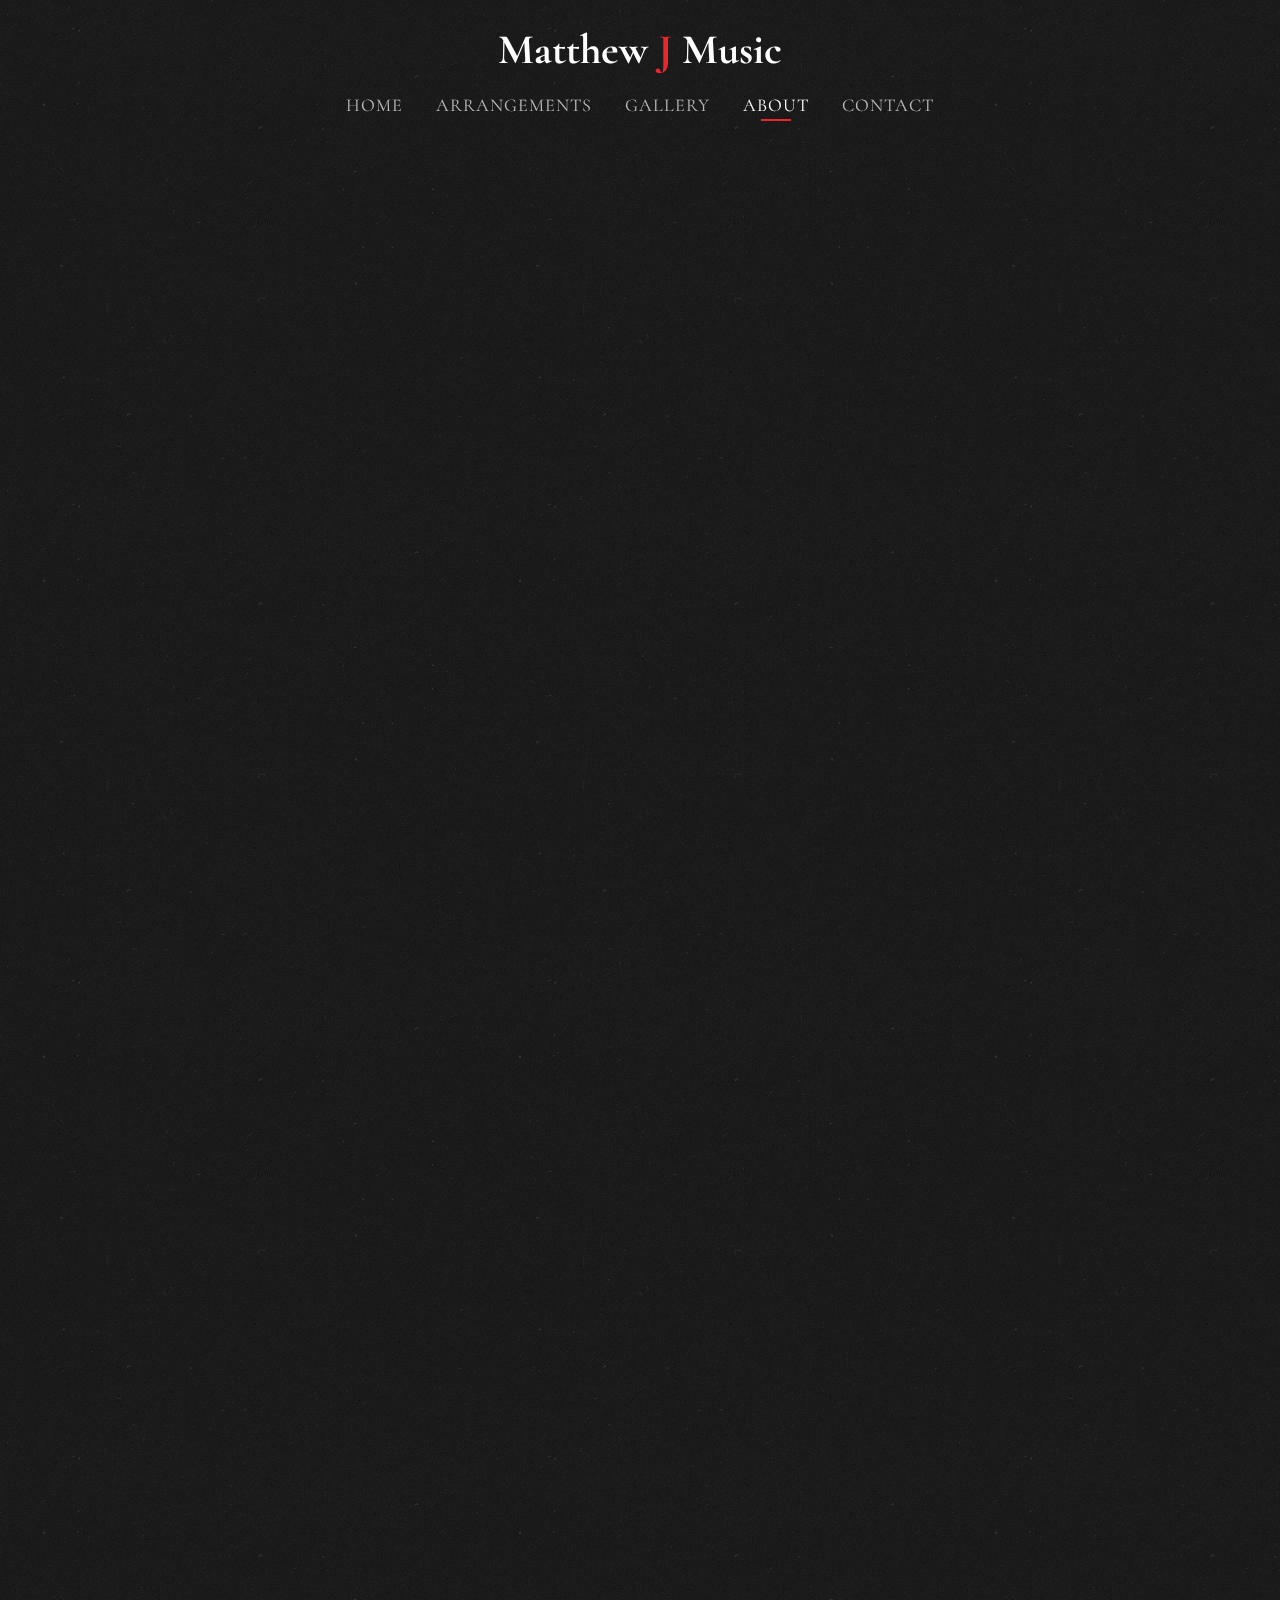
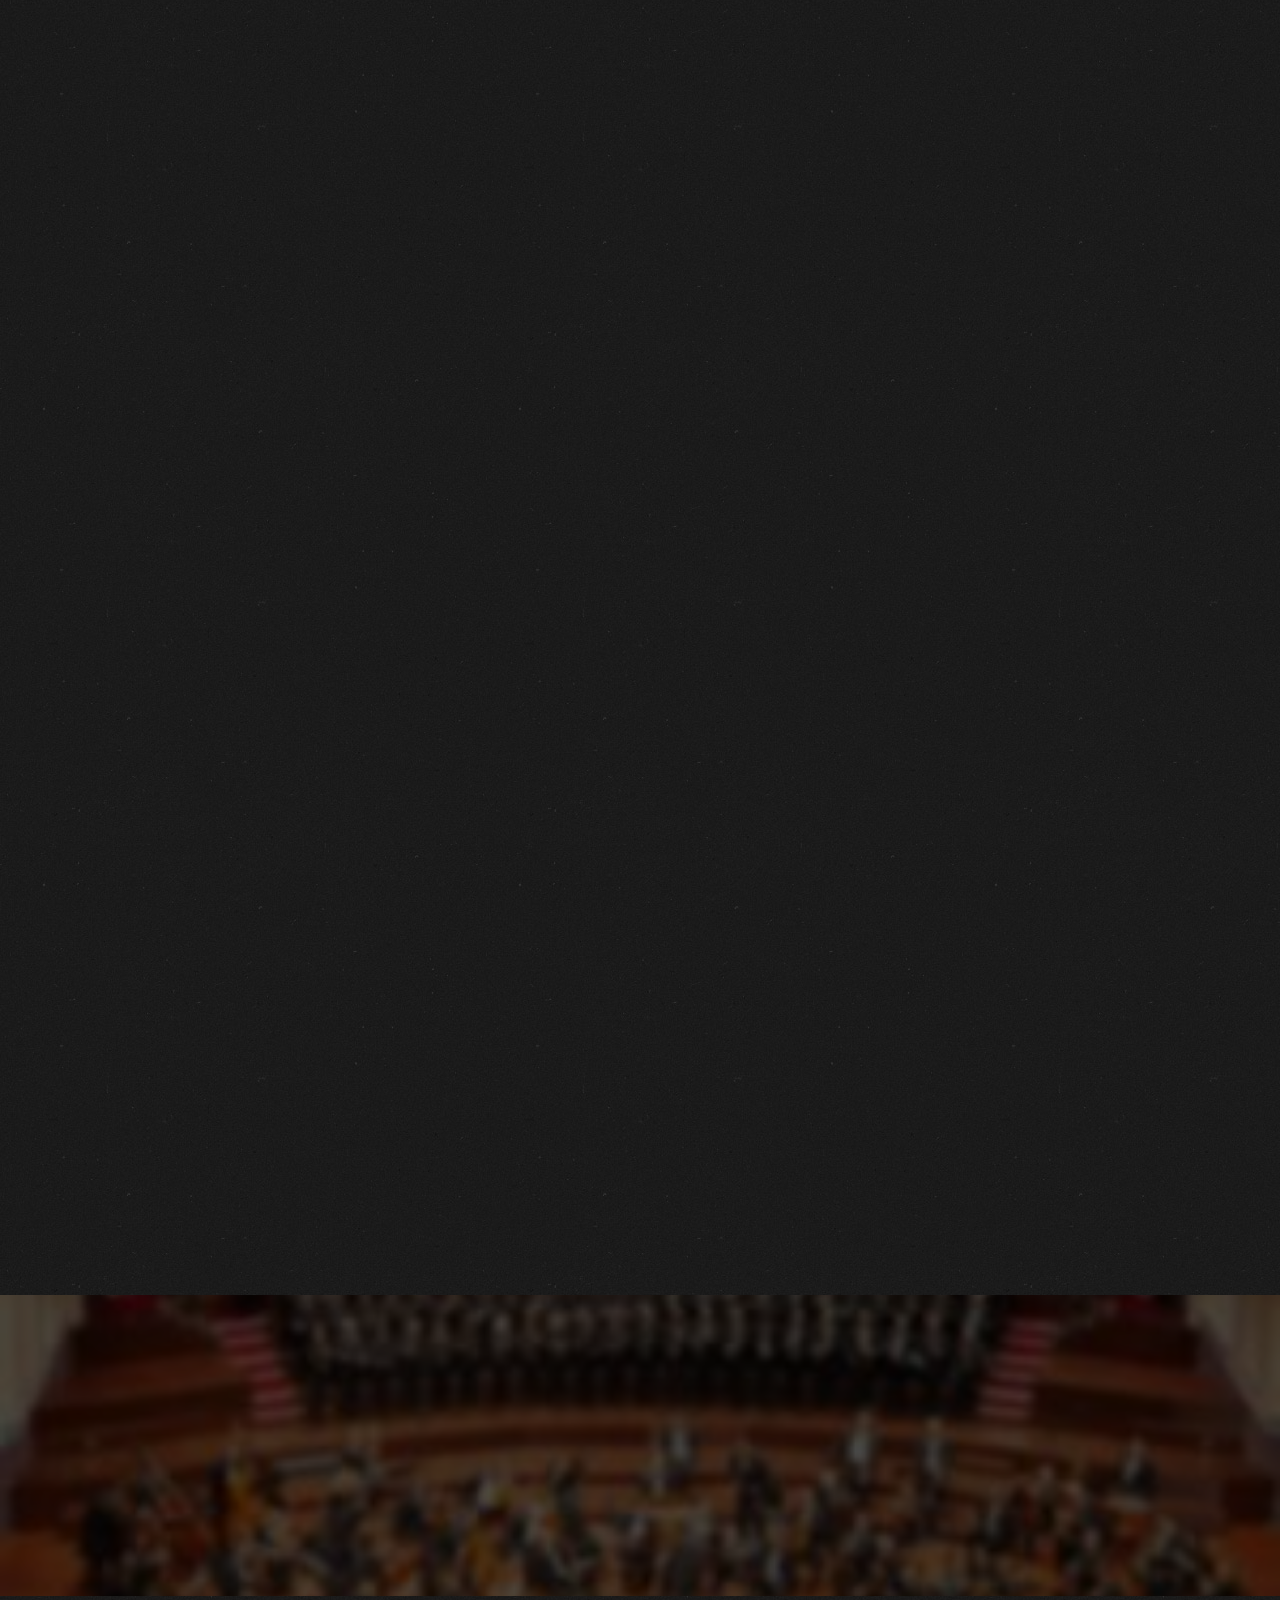
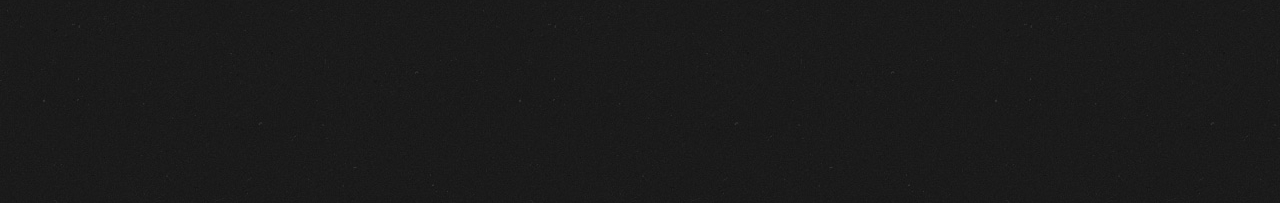
<file: about.html>
<!DOCTYPE HTML>
<html>
	<head>
	<meta charset="utf-8">
	<meta http-equiv="X-UA-Compatible" content="IE=edge">
	<title>Matthew Jaskiewicz Music</title>
	<meta name="viewport" content="width=device-width, initial-scale=1">
	<meta name="description" content="Free HTML5 Website Template by freehtml5.co" />
	<meta name="keywords" content="free website templates, free html5, free template, free bootstrap, free website template, html5, css3, mobile first, responsive" />
	<meta name="author" content="freehtml5.co" />

	<!-- 
	//////////////////////////////////////////////////////

	FREE HTML5 TEMPLATE 
	DESIGNED & DEVELOPED by FreeHTML5.co
		
	Website: 		http://freehtml5.co/
	Email: 			info@freehtml5.co
	Twitter: 		http://twitter.com/fh5co
	Facebook: 		https://www.facebook.com/fh5co

	//////////////////////////////////////////////////////
	 -->

  	<!-- Facebook and Twitter integration -->
	<meta property="og:title" content=""/>
	<meta property="og:image" content=""/>
	<meta property="og:url" content=""/>
	<meta property="og:site_name" content=""/>
	<meta property="og:description" content=""/>
	<meta name="twitter:title" content="" />
	<meta name="twitter:image" content="" />
	<meta name="twitter:url" content="" />
	<meta name="twitter:card" content="" />

	<link href="https://fonts.googleapis.com/css?family=Cormorant+Garamond:300,300i,400,400i,500,600i,700" rel="stylesheet">
	<link href="https://fonts.googleapis.com/css?family=Satisfy" rel="stylesheet">
	<link rel="icon" href="fav.png">
	
	<!-- Animate.css -->
	<link rel="stylesheet" href="css/animate.css">
	<!-- Icomoon Icon Fonts-->
	<link rel="stylesheet" href="css/icomoon.css">
	<!-- Bootstrap  -->
	<link rel="stylesheet" href="css/bootstrap.css">
	<!-- Flexslider  -->
	<link rel="stylesheet" href="css/flexslider.css">

	<!-- Theme style  -->
	<link rel="stylesheet" href="css/style.css">

	<!-- Modernizr JS -->
	<script src="js/modernizr-2.6.2.min.js"></script>
	<!-- FOR IE9 below -->
	<!--[if lt IE 9]>
	<script src="js/respond.min.js"></script>
	<![endif]-->
    <style>
        #fh5co-timeline {
            margin-top: 70px;
        }
    </style>

	</head>
	<body id="about-page">
		
	<div class="fh5co-loader"></div>
	
	<div id="page">
	<nav class="fh5co-nav" role="navigation">
		<!-- <div class="top-menu"> -->
			<div class="container">
				<div class="row">
					<div class="col-xs-12 text-center logo-wrap">
						<div id="fh5co-logo"><a href="index.html">Matthew <span>J</span> Music</a></div>
					</div>
					<div class="col-xs-12 text-center menu-1 menu-wrap">
						<ul>
							<li><a href="index.html">Home</a></li>
							<li><a href="arrangements.html">Arrangements</a></li>
							<li><a href="gallery.html">Gallery</a></li>
							<li class="active"><a href="about.html">About</a></li>
							<li><a href="contact.html">Contact</a></li>
						</ul>
					</div>
				</div>
				
			</div>
		<!-- </div> -->
	</nav>

	<!-- <div id="fh5co-about" class="fh5co-section">
		<div class="container">
			<div class="row">
				<div class="col-md-6 col-md-pull-4 img-wrap animate-box" data-animate-effect="fadeInLeft">
					<img src="images/hero_1.jpeg" alt="Free Restaurant Bootstrap Website Template by FreeHTML5.co">
				</div>
				<div class="col-md-5 col-md-push-1 animate-box">
					<div class="section-heading">
						<h2>The Restaurant</h2>
						<p>Lorem ipsum dolor sit amet, consectetur adipisicing elit. Repudiandae neque quisquam at deserunt ab praesentium architecto tempore saepe animi voluptatem molestias, eveniet aut laudantium alias, laboriosam excepturi, et numquam? Atque tempore iure tenetur perspiciatis, aliquam, asperiores aut odio accusamus, unde libero dignissimos quod aliquid neque et illo vero nesciunt. Sunt!</p>
						<p>Lorem ipsum dolor sit amet, consectetur adipisicing elit. Nam iure reprehenderit nihil nobis laboriosam beatae assumenda tempore, magni ducimus abentey.</p>
						<p><a href="#" class="btn btn-primary btn-outline">Our History</a></p>
					</div>
				</div>
			</div>
		</div>
	</div> -->

	<div id="fh5co-timeline">
		<div class="container biography bio-english animate-box">
			<div class="toggle-language" style="place-self: center;">
				<a href="about.html?lang=eng" id="english-toggle">English</a>
				<a href="about.html?lang=pol" id="polish-toggle">Polski</a>
			</div>
			<!-- <div style="text-align: center;">
				<a href="about.html?lang=pol" class="btn btn-primary btn-outline btn-english">Zobacz po polsku</a>
			</div> -->
			<div class="row">
				<div class="col-md-12 col-md-offset-0">
					<ul class="timeline animate-box">
						<li class="timeline-heading text-center animate-box">
							<div>
                                <h3>The Journey of Matthew Jaskiewicz</h3>
                            </div>
						</li>
						<li class="animate-box timeline-unverted">
							<div class="timeline-badge"><i class="icon-music2"></i></div>
							<div class="timeline-panel">
								<div class="timeline-heading">
									<h3 class="timeline-title">From Warsaw to the World: Matthew Jaskiewicz’s Musical Journey</h3>
								
								</div>
								<div class="timeline-body">
									<p>Matthew Jaskiewicz is a renowned music director in Europe and in North America. He received his conducting training at the Warsaw Academy of Music in Poland, and after graduating, he soon established his reputation as a outstanding director with the Warsaw University Choir. The choir’s greatest achievement was winning first prize at the British Middlesborough Choral Competition in 1970. In the 1971-72 season, Matthew directed the award- winning men and boys’ choir, Les Rossignolet de Roubaix, in France.  After returning to Poland, Matthew became the conductor of the Warsaw Chamber Opera, where he created the Ars Antiqua Chamber Choir. When the choir moved to the Warsaw Music Society, Matthew became the music director of the series of concerts at various churches in Warsaw.</p>
								</div>
							</div>
						</li>
						<li class="timeline-inverted animate-box">
							<div class="timeline-badge"><i class="icon-music2"></i></div>
							<div class="timeline-panel">
								<div class="timeline-heading">
									<h3 class="timeline-title">Pioneering Musical Excellence in Canada</h3>
								</div>
								<div class="timeline-body">
									<p>Soon after arriving in Canada in 1984, Mr. Jaskiewicz founded the Polish Canadian Society of Music and the Musica Antiqua Chamber Choir and Orchestra (now the Toronto Sinfonietta), and co-founded the Oakham House Choir at Ryerson University. Since then he has been instrumental in establishing both the choir and the Sinfonietta as respected performers on Toronto’s musical scene. Mr. Jaskiewicz is also well regarded for his work with the Northumberland Orchestra and Choir in Cobourg, Ontario, which he directed for 17 years, and for his work with the Baycrest Music Society.  He has also directed the Polish Symfonia Choir in Hamilton and the Angel Choir, for children, in Toronto’s Chinese community.</p>
								</div>
							</div>
						</li>
						<li class="animate-box timeline-unverted">
							<div class="timeline-badge"><i class="icon-music2"></i></div>
							<div class="timeline-panel">
								<div class="timeline-heading">
									<h3 class="timeline-title">A Legacy of Nurturing Talent and Cultural Impact</h3>
								</div>
								<div class="timeline-body">
									<p>In 2005, Matthew was instrumental in establishing the Toronto Sinfonietta’s annual Concerto Competition for young musicians, and since then, has served on the jury as Artistic Director of the competition. In recognition of his contribution to the arts and culture in his adopted home, Mr. Jaskiewicz was awarded the Knight’s Cross of the Order of Polonia Restituta, one of the highest honours bestowed by the president of Poland, and the Gloria Artis medal for his contributions to Polish culture. </p>
								</div>
							</div>
						</li>

						<br>
						<li class="timeline-heading text-center animate-box">
							<div><h3>Transforming Toronto’s Choral Scene</h3></div>
						</li>
						<li class="timeline-inverted animate-box">
							<div class="timeline-badge"><i class="icon-music2"></i></div>
							<div class="timeline-panel">
								<div class="timeline-heading">
									<h3 class="timeline-title">Founder of Novi Singers Toronto and 40 Years of Leadership with Oakham House Choir</h3>
								</div>
								<div class="timeline-body">
									<p>In 2014, Matthew established Novi Singers Toronto, a choir based in the Polish community. In addition to celebrating Christmas and Easter, every year the choir commemorates the anniversary of the first Polish Democratic Constitution of 1791 and the liberation of Poland in 1918. For almost 40 years, Matthew has been the Music Director of Oakham House Choir, which later on changed its name to Toronto Concert Choir. The choir was regularly rehearsing at Toronto Metropolitan University and performing with Toronto Sinfonietta, in various churches in Toronto. After 40 years, Matthew retired from the choir with the Christmas concert of 2023.</p>
								</div>
							</div>
						</li>
						<li class="animate-box timeline-unverted">
							<div class="timeline-badge"><i class="icon-music2"></i></div>
							<div class="timeline-panel">
								<div class="timeline-heading">
									<h3 class="timeline-title">Bringing Masterpieces to Life for Toronto’s Choirs and Audiences</h3>
								</div>
								<div class="timeline-body">
									<p>With all his choirs and orchestras, Matthew always focused his attention on the best and the most beautiful choral music. As a result, countless choristers, musicians and members of the audience from different communities of Toronto were given an opportunity to perform and hear many masterpieces, such as Mozart’s Requiem, Handel’s Messiah, Beethoven’s Mass in C, Jenkins’ Mass for Peace, Orff’s Carmina Burana, Giejlo’s Sunrise Mass and numerous operatic works. Occasionally, his ensembles offered programs with more entertaining and popular repertoire.</p>
								</div>
							</div>
						</li>
						<li class="timeline-inverted animate-box">
							<div class="timeline-badge"><i class="icon-music2"></i></div>
							<div class="timeline-panel">
								<div class="timeline-heading">
									<h3 class="timeline-title">A Lifelong Dedication to Music and Choral Arrangements</h3>
								</div>
								<div class="timeline-body">
									<p>‘Never retire’, is well-known saying among musicians, and Matthew Jaskiewicz has been no exception. In 2024, he continues to give concerts, mostly for the Polish community of Toronto and Mississauga, with soloists, Novi Singers choristers and Toronto Sinfonietta musicians. In his spare time, Matthew has been writing arrangements for choral music. His work represents a collection of his in-depth knowledge, vast experience and unique interpretation of choral music.</p>
								</div>
							</div>
						</li>
			    	</ul>
				</div>
			</div>
		</div>
		<div class="container biography bio-polish animate-box">
			<!-- <div style="text-align: center;">
				<a href="about.html?lang=eng" class="btn btn-primary btn-outline btn-english">View in English</a>
			</div> -->
			<div class="toggle-language" style="place-self: center;">
				<a href="about.html?lang=eng" id="english-toggle">English</a>
				<a href="about.html?lang=pol" id="polish-toggle">Polski</a>
			</div>
			<div class="row">
				<div class="col-md-12 col-md-offset-0">
					<ul class="timeline animate-box">
						<li class="timeline-heading text-center animate-box">
							<div>
                                <h3>Wczesna kariera Macieja Jaśkiewicza</h3>
                            </div>
						</li>
						<li class="animate-box timeline-inverted">
							<div class="timeline-badge"><i class="icon-music2"></i></div>
							<div class="timeline-panel">
								<div class="timeline-heading">
									<h3 class="timeline-title">Studia i początki kariery dyrygenckiej</h3>
								</div>
								<div class="timeline-body">
									<p>Maciej Jaśkiewicz jest absolwentem Państwowej Wyższej Szkoły Muzycznej (obecnie Akademia Muzyczna) w Warszawie, gdzie studiował dyrygenturę pod kierunkiem Bohdana Wodiczki i Bogusława Madeya. Karierę dyrygencką rozpoczął jako kierownik artystyczny Chóru Akademickiego Uniwersytetu Warszawskiego, ucząc jednocześnie dyrygentury chóralnej w warszawskiej Akademii Muzycznej. Z Chórem Uniwersytetu Warszawskiego odbył liczne tournée po Europie, zdobywając m.in. I miejsce, i Nagrodę Stalowy Kamerton w 1970 roku na Międzynarodowym Festiwalu Chórów w Middlesbrough w Wielkiej Brytanii. Chór pod jego batutą otrzymał w 1971 roku Nagrodę Ministra Kultury i Sztuki I stopnia.</p>
								</div>
							</div>
						</li>
						<li class="timeline-unverted animate-box">
							<div class="timeline-badge"><i class="icon-music2"></i></div>
							<div class="timeline-panel">
								<div class="timeline-heading">
									<h3 class="timeline-title">Dyrygent w "Les Rossignolets de Roubaix"</h3>
								</div>
								<div class="timeline-body">
									<p>W 1972 roku objął na dwa lata stanowisko dyrygenta słynnego francuskiego Chóru chłopięco-męskiego „Les Rossignolets de Roubaix”. Po powrocie do Polski został dyrygentem Warszawskiej Opery. Kameralnej, gdzie prowadził liczne kameralne przedstawienia operowe (m.in. polską premierę „La Finta Giardiniera” Mozarta w roku 1976). W 1974 roku założył przy Warszawskiej Operze Kameralnej Chór „Ars Antiqua”, który prowadził przez dziesięć lat, dając koncerty muzyki dawnej w warszawskim Kościele Ewangelickim i uczestnicząc w europejskich tournée zespołów Opery.</p>
								</div>
							</div>
						</li>
						<li class="animate-box timeline-inverted">
							<div class="timeline-badge"><i class="icon-music2"></i></div>
							<div class="timeline-panel">
								<div class="timeline-heading">
									<h3 class="timeline-title">Kierownictwo artystyczne i kontynuacja działalności</h3>
								</div>
								<div class="timeline-body">
									<p>Kiedy chór Ars Antiqua przeniósł się do Warszawskiego Towarzystwa Muzycznego Jaśkiewicz został kierownikiem artystycznym cyklu koncertów Towarzystwa. Kontynuował koncerty muzyki religijnej nawet po ogłoszeniu stanu wojennego w roku 1981.</p>
								</div>
							</div>
						</li>
						<br>
						<li class="timeline-heading text-center animate-box">
							<div><h3>Praca w Kanadzie i rozwój kariery międzynarodowej</h3></div>
						</li>
						<li class="timeline-unverted animate-box">
							<div class="timeline-badge"><i class="icon-music2"></i></div>
							<div class="timeline-panel">
								<div class="timeline-heading">
									<h3 class="timeline-title">Założenie Oakham House Choir</h3>
								</div>
								<div class="timeline-body">
									<p>Po wyjeździe do Kanady (1984) dążył do utworzenia zespołów, które umożliwiłyby mu dalsze uprawianie muzyki wokalno-instrumentalnej. Założył wiec Oakham House Choir na Ryerson College (zwany później Ryerson University i Toronto Metropolitan University) i prowadził go przez 40 lat. Zespół ten wraz z orkiestrą Toronto Sinfonietta był dla Macieja najważniejszym środowiskiem kształtującym jego osobowość artystyczną, dając mu szansę na wykonanie niezliczonych arcydzieł muzyki wokalno-instrumentalnej.</p>
								</div>
							</div>
						</li>
						<li class="animate-box timeline-inverted">
							<div class="timeline-badge"><i class="icon-music2"></i></div>
							<div class="timeline-panel">
								<div class="timeline-heading">
									<h3 class="timeline-title">Polsko-Kanadyjskie Towarzystwo Muzyczne</h3>
								</div>
								<div class="timeline-body">
									<p>Drugim ośrodkiem kontynuowania pracy artystycznej stało się utworzone już w roku 1986 Polsko-Kanadyjskie Towarzystwo Muzyczne wraz z później powołaną do życia orkiestrą Toronto Sinfonietta i Chórem Kameralnym „Musica Antiqua”. Zespoły te dały szansę stworzenia owocnej współpracy między środowiskiem polskim i kanadyjskim. Te możliwości powiększyły się, kiedy Maciej objął w latach 1996-1999 i 2008-2010 kierownictwo polonijnego Chóru „Symfonia” w Hamilton.</p>
								</div>
							</div>
						</li>
						<li class="timeline-unverted animate-box">
							<div class="timeline-badge"><i class="icon-music2"></i></div>
							<div class="timeline-panel">
								<div class="timeline-heading">
									<h3 class="timeline-title">Współpraca z orkiestrą "Toronto Sinfonietta"</h3>
								</div>
								<div class="timeline-body">
									<p>Współpraca orkiestry „Toronto Sinfonietta” z trzema chórami przyniosła efekty w postaci ponad stu koncertów muzyki symfonicznej, operowej i oratoryjnej. Środowisku polskiemu zaprezentowano tak wielkie przedsięwzięcia artystyczne, jak m.in., pełne sceniczne wykonanie „Halki” Stanisława Moniuszki. Piętnastoletnia działalność artystyczna i społeczna Macieja Jaśkiewicza przyniosła Polsko-Kanadyjskiemu Towarzystwu Muzycznemu uznanie władz kanadyjskich i szerokiej publiczności. Władze polskie uhonorowały Towarzystwo w 1997 roku statuetką Srebrnego Polonusa, a Macieja Jaśkiewicza odznaką „Zasłużony Działacz Kultury”. Jaśkiewicz pozostawał na stanowisku kierownika muzycznego Towarzystwa do końca sezonu 1999/2000.</p>
								</div>
							</div>
						</li>
						<li class="timeline-heading text-center animate-box">
							<div>
                                <h3>Działalność artystyczna i sukcesy</h3>
                            </div>
						</li>
						<li class="animate-box timeline-inverted">
							<div class="timeline-badge"><i class="icon-music2"></i></div>
							<div class="timeline-panel">
								<div class="timeline-heading">
									<h3 class="timeline-title">Chór i orkiestra "Northumberland Orchestra Society"</h3>
								</div>
								<div class="timeline-body">
									<p>W latach 1990 – 2007, Maciej prowadzi również chór i orkiestrę „Northumberland Orchestra Society” w ontaryjskim mieście Cobourg. Zespoły te kontynuują do dziś aktywną działalność artystyczną, prezentując koncerty muzyki symfonicznej i oratoryjnej, oraz lżejsze programy muzyki popularnej, a także coroczne koncerty Bożonarodzeniowe. W roku 2004 Maciej Jaśkiewicz założył ponadto „Baycrest Music Society” w żydowskim centrum z żeńskim zespołem wokalnym specjalizującym się w repertuarze rozrywkowym. Prowadził ten zespół do roku 2010.</p>
								</div>
							</div>
						</li>
						<li class="timeline-unverted animate-box">
							<div class="timeline-badge"><i class="icon-music2"></i></div>
							<div class="timeline-panel">
								<div class="timeline-heading">
									<h3 class="timeline-title">Rozwój orkiestry "Toronto Sinfonietta"</h3>
								</div>
								<div class="timeline-body">
									<p>Jednak całą swoją uwagę koncentrował Maciej na orkiestrze „Toronto Sinfonietta”, która już jako samodzielny zespół przeżywała, po roku 2010 , imponujący rozwój artystyczny. Dowodem tego jest płyta kompaktowa z muzyką Fryderyka Chopina oraz utworami współczesnych kanadyjskich kompozytorów, inspirowanymi twórczością Chopina. Szczególne zainteresowanie publiczności budziła linia programowa orkiestry: sięganie do muzyki różnych kultur (polskiej, śródziemnomorskiej, chińskiej, amerykańskiej) i łączenie jej z najnowszymi osiągnięciami kanadyjskich twórców.</p>
								</div>
							</div>
						</li>
						<li class="animate-box timeline-inverted">
							<div class="timeline-badge"><i class="icon-music2"></i></div>
							<div class="timeline-panel">
								<div class="timeline-heading">
									<h3 class="timeline-title">Muzyka poezją i żartem muzycznym</h3>
								</div>
								<div class="timeline-body">
									<p>Jaśkiewicz nie unikał też żartu muzycznego, wspólnego śpiewu i wzbogacania muzyki poezją i komentarzami słownymi. Tak więc na koncertach „Toronto Sinfonietty” obok oklasków słychać było także śmiech oraz śpiew publiczności.</p>
								</div>
							</div>
						</li>
						<li class="timeline-heading text-center animate-box">
							<div><h3>Współpraca z różnymi środowiskami i dalszy rozwój</h3></div>
						</li>
						<li class="timeline-unverted animate-box">
							<div class="timeline-badge"><i class="icon-music2"></i></div>
							<div class="timeline-panel">
								<div class="timeline-heading">
									<h3 class="timeline-title">Założenie "Angel Choir of Toronto"</h3>
								</div>
								<div class="timeline-body">
									<p>Kontakty z rożnymi środowiskami etnicznymi Toronto zainspirowały Jaśkiewicza do utworzenia w roku 2005 chińskiego chóru dziecięcego “Angel Choir of Toronto”. Przez 5 lat chór koncertował dla środowiska chińskiego Toronto śpiewając lekki, pogodny repertuar w języku angielskim i chińskim (mandaryn).</p>
								</div>
							</div>
						</li>
						<li class="animate-box timeline-inverted">
							<div class="timeline-badge"><i class="icon-music2"></i></div>
							<div class="timeline-panel">
								<div class="timeline-heading">
									<h3 class="timeline-title">Toronto Sinfonietta Concerto Competition</h3>
								</div>
								<div class="timeline-body">
									<p>W roku 2006 Jaśkiewicz powołał do życia konkurs dla młodzieży do lat 19 – Toronto Sinfonietta Concerto Competition. Przez 10 lat konkurs ten był centralnym corocznym wydarzeniem artystycznym orkiestry, zyskując sobie popularność i uznanie środowiska muzycznego. Wielu uczestników i laureatów konkursu zasłynęło na kanadyjskiej scenie muzycznej, przykładem jest Bruce Liu, zwycięzca Konkursu Chopinowskiego w roku 2021.</p>
								</div>
							</div>
						</li>
						<li class="timeline-unverted animate-box">
							<div class="timeline-badge"><i class="icon-music2"></i></div>
							<div class="timeline-panel">
								<div class="timeline-heading">
									<h3 class="timeline-title">Wyróżnienia i uznanie</h3>
								</div>
								<div class="timeline-body">
									<p>Działalność artystyczna Jaśkiewicza tworzyła przez wiele lat pomost między kulturą Polski i Kanady, między Polonią i torontońskim środowiskiem muzycznym, cieszyła się uznaniem w środowisku chińskim, żydowskim, polskim i na Uniwersytecie Ryerson. Władze polskie wyraziły to uznanie honorując go Krzyżem Kawalerskim orderu Polonia Restituta w roku 2006.</p>
								</div>
							</div>
						</li>
						<li class="timeline-heading text-center animate-box">
							<div>
                                <h3>Powstanie chóru Novi Singers</h3>
                            </div>
						</li>
						<li class="animate-box timeline-inverted">
							<div class="timeline-badge"><i class="icon-music2"></i></div>
							<div class="timeline-panel">
								<div class="timeline-heading">
									<h3 class="timeline-title">Sukces koncertu i utworzenie chóru</h3>
								</div>
								<div class="timeline-body">
									<p>W roku 2014, sukces artystyczny koncertu dla uczczenia Beatyfikacji Karola Wojtyły zainspirował chóralnych działaczy w polskim środowisku do utworzenia chóru Novi Singers. Ambitny i atrakcyjny repertuar tego chóru zaowocował licznymi występami, wielokrotnie z udziałem orkiestry Toronto Sinfonietta i zaprzyjaźnionego chóru Oakham House Choir na Uniwersytecie Ryerson. Wspólnie wykonano takie arcydzieła jak: Requiem Mozarta, Msza G dur Schuberta i wiele innych pozycji oratoryjnych.</p>
								</div>
							</div>
						</li>
						<li class="timeline-unverted animate-box">
							<div class="timeline-badge"><i class="icon-music2"></i></div>
							<div class="timeline-panel">
								<div class="timeline-heading">
									<h3 class="timeline-title">Wzrost działalności artystycznej i koncerty</h3>
								</div>
								<div class="timeline-body">
									<p>Powstanie chóru Novi Singers przyniosło ożywienie muzycznej działalności w środowisku polonijnym Toronto i zaowocowało systematycznymi koncertami chóralnymi i symfonicznymi dla uświetnienia listopadowego Święta Niepodległości i rocznicy Konstytucji 3-maja. Polscy soliści z Kanady i nierzadko młodzież szkolna, prezentują na tych koncertach arcydzieła muzyki polskiej i światowej. Od roku 2023 Novi Singers prezentują również programy Bożonarodzeniowe i Wielkanocne dla Polonii w kościele Św. Maksymiliana Kolbe w Mississauga.</p>
								</div>
							</div>
						</li>
					</ul>
				</div>
			</div>
		</div>
	</div>
	<div id="fh5co-started" class="fh5co-section" style="background-image: url(images/hero_1.jpeg); background-position: center; background-size: cover; background-repeat: no-repeat;">
		<div class="overlay"></div>
		<div class="container">
			<div class="row animate-box">
				<div class="col-md-8 col-md-offset-2 text-center fh5co-heading">
					<h2>Let's Chat</h2>
					<p>Your message is appreciated! Whether you are saying hello or inquiring about my products and services, I will be happy to hear from you.</p>
					<p><a href="contact.html" class="btn btn-primary btn-outline">Contact</a></p>
				</div>
			</div>
		</div>
	</div>
	<footer id="fh5co-footer" role="contentinfo" class="fh5co-section" style="position: sticky;">
		<div class="container">
			<div class="row copyright">
				<div class="col-md-12 text-center">
					<p>
						<!-- <ul class="fh5co-social-icons">
							<li><a href="https://www.youtube.com/@torontoconcertchoir6438"><i class="icon-youtube2"></i></a></li>
							<li><a href="#"><i class="icon-twitter2"></i></a></li>
							<li><a href="#"><i class="icon-facebook2"></i></a></li>
						</ul> -->
					</p>
					<p class="p-copyright animate-box"><small id="copyright-text" class="block"></small></p>
					<p><small id="website-author" class="block animate-box" style="font-size: 15px;">Developed by <a href="https://elsachaumusic.com/">Elsa Chau</a></small></p>
				</div>
			</div>
		</div>
	</footer>
	</div>

	<div class="gototop js-top">
		<a href="#" class="js-gotop"><i class="icon-arrow-up22"></i></a>
	</div>
	
	<!-- jQuery -->
	<script src="js/jquery.min.js"></script>
	<!-- jQuery Easing -->
	<script src="js/jquery.easing.1.3.js"></script>
	<!-- Bootstrap -->
	<script src="js/bootstrap.min.js"></script>
	<!-- Waypoints -->
	<script src="js/jquery.waypoints.min.js"></script>
	<!-- Waypoints -->
	<script src="js/jquery.stellar.min.js"></script>
	<!-- Flexslider -->
	<script src="js/jquery.flexslider-min.js"></script>
	<!-- Main -->
	<script src="js/main.js"></script>

	</body>
</html>
</file>
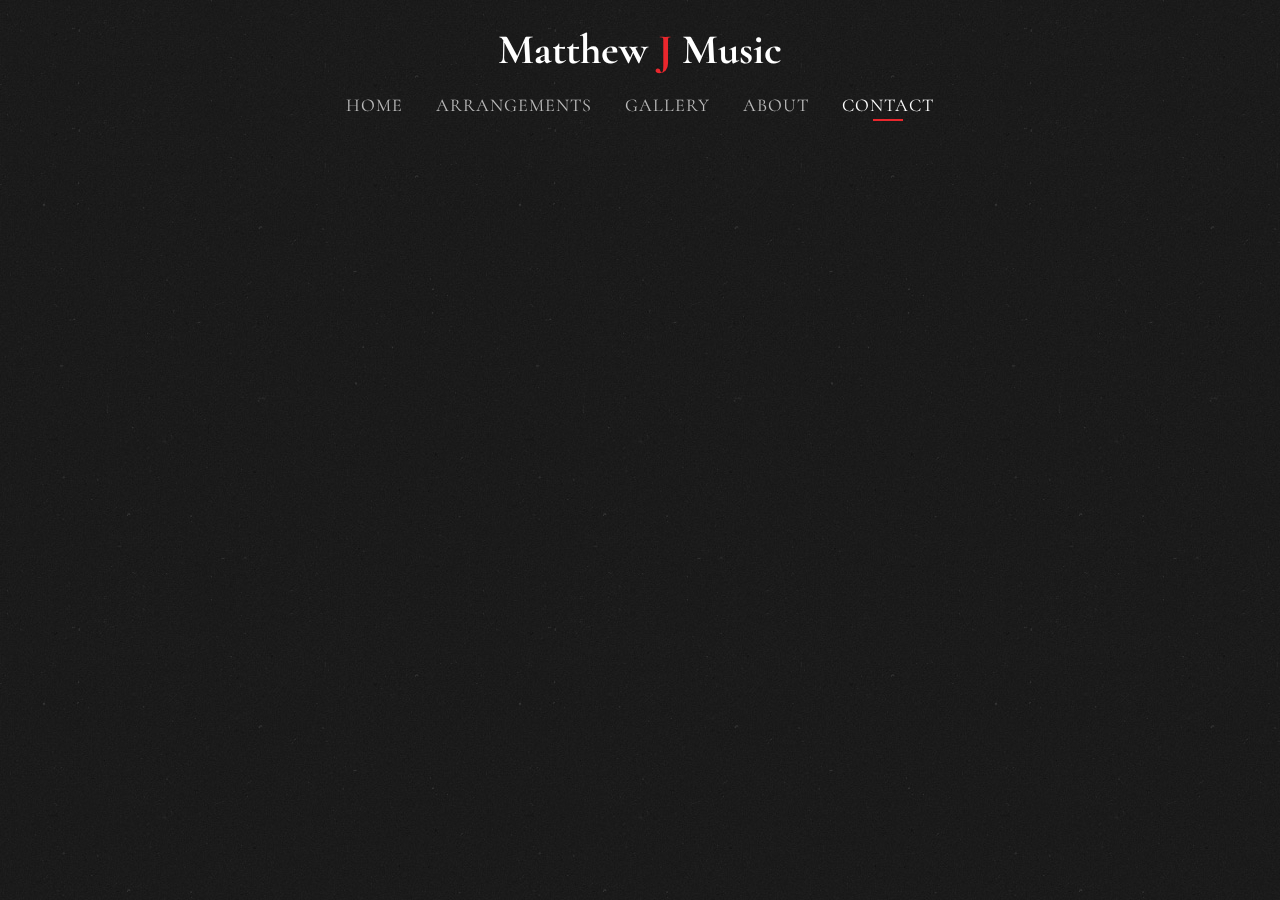
<file: contact.html>
<!DOCTYPE HTML>
<html>
	<head>
	<meta charset="utf-8">
	<meta http-equiv="X-UA-Compatible" content="IE=edge">
	<title>Matthew Jaskiewicz Music</title>
	<meta name="viewport" content="width=device-width, initial-scale=1">
	<meta name="description" content="Free HTML5 Website Template by freehtml5.co" />
	<meta name="keywords" content="free website templates, free html5, free template, free bootstrap, free website template, html5, css3, mobile first, responsive" />
	<meta name="author" content="freehtml5.co" />

	<!-- 
	//////////////////////////////////////////////////////

	FREE HTML5 TEMPLATE 
	DESIGNED & DEVELOPED by FreeHTML5.co
		
	Website: 		http://freehtml5.co/
	Email: 			info@freehtml5.co
	Twitter: 		http://twitter.com/fh5co
	Facebook: 		https://www.facebook.com/fh5co

	//////////////////////////////////////////////////////
	 -->

  	<!-- Facebook and Twitter integration -->
	<meta property="og:title" content=""/>
	<meta property="og:image" content=""/>
	<meta property="og:url" content=""/>
	<meta property="og:site_name" content=""/>
	<meta property="og:description" content=""/>
	<meta name="twitter:title" content="" />
	<meta name="twitter:image" content="" />
	<meta name="twitter:url" content="" />
	<meta name="twitter:card" content="" />

	<link href="https://fonts.googleapis.com/css?family=Cormorant+Garamond:300,300i,400,400i,500,600i,700" rel="stylesheet">
	<link href="https://fonts.googleapis.com/css?family=Satisfy" rel="stylesheet">
	
	<link rel="icon" href="fav.png">
	<!-- Animate.css -->
	<link rel="stylesheet" href="css/animate.css">
	<!-- Icomoon Icon Fonts-->
	<link rel="stylesheet" href="css/icomoon.css">
	<!-- Bootstrap  -->
	<link rel="stylesheet" href="css/bootstrap.css">

	<!-- Flexslider  -->
	<link rel="stylesheet" href="css/flexslider.css">

	<!-- Theme style  -->
	<link rel="stylesheet" href="css/style.css">

	<!-- Modernizr JS -->
	<script src="js/modernizr-2.6.2.min.js"></script>
	<!-- FOR IE9 below -->
	<!--[if lt IE 9]>
	<script src="js/respond.min.js"></script>
	<![endif]-->

	</head>
	<body>
		
	<div class="fh5co-loader"></div>
	
	<div id="page">
	<nav class="fh5co-nav" role="navigation">
		<!-- <div class="top-menu"> -->
			<div class="container">
				<div class="row">
					<div class="col-xs-12 text-center logo-wrap">
						<div id="fh5co-logo"><a href="index.html">Matthew <span>J</span> Music</a></div>
					</div>
					<div class="col-xs-12 text-center menu-1 menu-wrap">
						<ul>
							<li><a href="index.html">Home</a></li>
							<li><a href="arrangements.html">Arrangements</a></li>
							<li><a href="gallery.html">Gallery</a></li>
							<li><a href="about.html">About</a></li>
							<li class="active"><a href="contact.html">Contact</a></li>
						</ul>
					</div>
				</div>
				
			</div>
		<!-- </div> -->
	</nav>
	<div id="fh5co-contact" class="fh5co-section" style="margin-top: 100px;">
		<div class="container">
			<div class="row">
				<div class="fh5co-heading" style="margin-top: 30px; text-align: center; padding: 20px;">
					<h2 class="animate-box">Let's Chat</h2>
					<p class="animate-box">Your message is appreciated! Whether you are saying hello or inquiring about my products and services, </p><p class="animate-box">I will be happy to hear from you.</p>
					<p style="font-family: serif;" class="animate-box">📞 416-578-2546</p>
					<p><a href="mailto:info@yourdomainname.com" class="btn btn-primary btn-outline animate-box">Email Us</a></p>
				</div>
				<!-- <div class="col-md-6 fh5co-heading" style="margin-top: 30px;">
					<h2>Let's Chat</h2>
					<p>Your message is appreciated! Whether you are saying hello or inquiring about my products and services, I will be happy to hear from you.</p>
					<p style="font-family: serif;">📞 416-578-2546</p>
					<p><a href="mailto:info@yourdomainname.com" class="btn btn-primary btn-outline">Email Us</a></p>
				</div>
				<div class="col-md-6">
					<form action="#" id="form-wrap">
						<div class="row form-group">
							<div class="col-md-12">
								<label for="name">Your Name</label>
								<input type="text" class="form-control" id="name">
							</div>
						</div>
						<div class="row form-group">
							<div class="col-md-12">
								<label for="phone">Phone</label>
								<input type="text" class="form-control" id="phone">
							</div>
						</div>
						<div class="row form-group">
							<div class="col-md-12">
								<label for="email">Email</label>
								<input type="text" class="form-control" id="email">
							</div>
						</div>
						<div class="row form-group">
							<div class="col-md-12">
								<label for="message">Message</label>
								<textarea name="" id="message" cols="30" rows="10" class="form-control"></textarea>
							</div>
						</div>
						<div class="row form-group">
							<div class="col-md-12">
								<input id="submit-form" type="submit" class="btn btn-primary btn-outline btn-lg" value="Submit Form">
							</div>
						</div>
					</form>
				</div> -->
			</div>
			<!-- <div class="row animate-box">
				<div class="col-md-8 col-md-offset-2 text-center fh5co-heading">
					<h2>Let's Chat</h2>
					<p>Your message is appreciated! Whether you are saying hello or inquiring about my products and services, I will be happy to hear from you.</p>
					<p style="font-family: serif;">📞 416-578-2546</p>
					<p><a href="mailto:info@yourdomainname.com" class="btn btn-primary btn-outline">Contact Us</a></p>
				</div>
			</div>
			
			<div class="row">
				<div class="col-md-6 col-md-push-6 col-sm-6 col-sm-push-6">
					<form action="#" id="form-wrap">
						<div class="row form-group">
							<div class="col-md-12">
								<label for="name">Your Name</label>
								<input type="text" class="form-control" id="name">
							</div>
						</div>
						<div class="row form-group">
							<div class="col-md-12">
								<label for="phone">Phone</label>
								<input type="text" class="form-control" id="phone">
							</div>
						</div>
						<div class="row form-group">
							<div class="col-md-12">
								<label for="email">Email</label>
								<input type="text" class="form-control" id="email">
							</div>
						</div>
						<div class="row form-group">
							<div class="col-md-12">
								<label for="message">Message</label>
								<textarea name="" id="message" cols="30" rows="10" class="form-control"></textarea>
							</div>
						</div>
						<div class="row form-group">
							<div class="col-md-12">
								<input id="submit-form" type="submit" class="btn btn-primary btn-outline btn-lg" value="Submit Form">
							</div>
						</div>
					</form>
				</div>
			</div> -->

		</div>
	</div>
	<footer id="fh5co-footer" role="contentinfo" class="fh5co-section" style="position: sticky;">
		<div class="container">
			<div class="row copyright">
				<div class="col-md-12 text-center">
					<p>
						<!-- <ul class="fh5co-social-icons">
							<li><a href="https://www.youtube.com/@torontoconcertchoir6438"><i class="icon-youtube2"></i></a></li>
							<li><a href="#"><i class="icon-twitter2"></i></a></li>
							<li><a href="#"><i class="icon-facebook2"></i></a></li>
						</ul> -->
					</p>
					<p class="p-copyright animate-box"><small id="copyright-text" class="block"></small></p>
					<p><small id="website-author" class="block animate-box" style="font-size: 15px;">Developed by <a href="https://elsachaumusic.com/">Elsa Chau</a></small></p>
				</div>
			</div>
		</div>
	</footer>
	</div>

	<div class="gototop js-top">
		<a href="#" class="js-gotop"><i class="icon-arrow-up22"></i></a>
	</div>
	
	<!-- jQuery -->
	<script src="js/jquery.min.js"></script>
	<!-- jQuery Easing -->
	<script src="js/jquery.easing.1.3.js"></script>
	<!-- Bootstrap -->
	<script src="js/bootstrap.min.js"></script>
	<!-- Waypoints -->
	<script src="js/jquery.waypoints.min.js"></script>
	<!-- Waypoints -->
	<script src="js/jquery.stellar.min.js"></script>
	<!-- Flexslider -->
	<script src="js/jquery.flexslider-min.js"></script>
	<!-- Main -->
	<script src="js/main.js"></script>
	<script>
		$('#submit-form').click(function() {
			// TODO: Remove return on deployment
			location.reload();
			return
			data = {
				"name": $("#name").val(),
				"email": $("#email").val(),
				"phone": $("#phone").val(),
				"message": $("#message").val()
			}
			$.ajax({
				type: "POST",
				url: "https://8ev87vf506.execute-api.us-east-1.amazonaws.com/dev",
				data: JSON.stringify(data),
				dataType: 'json',
				crossDomain: true,
				contentType: "application/json",
				success: function(response){
					if(response.statusCode === 200) {
						alert("Message sent successfully!")
						location.reload();
				    } else {
						alert("Message wasn't sent due to server issue. Please try 'Contact us' button")
				    }
				}
			});
		})
	</script>
	</body>
</html>
</file>
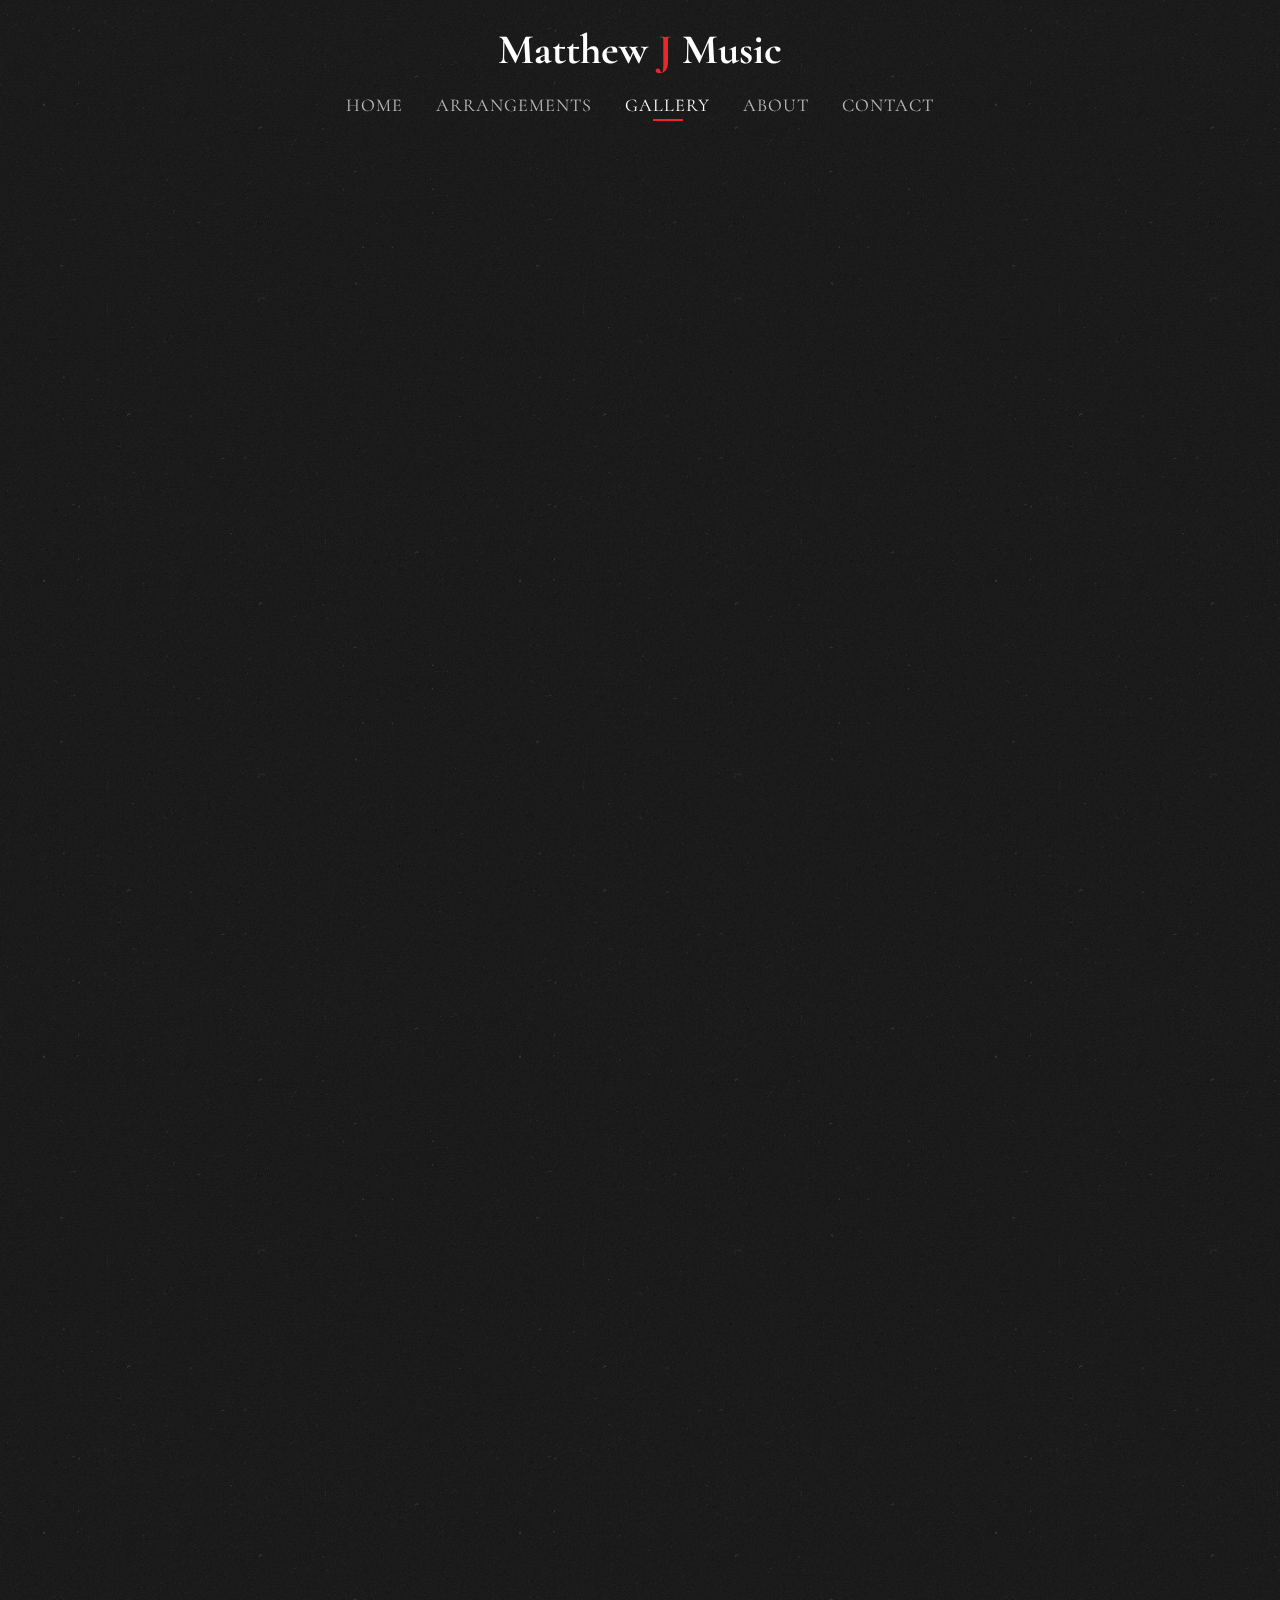
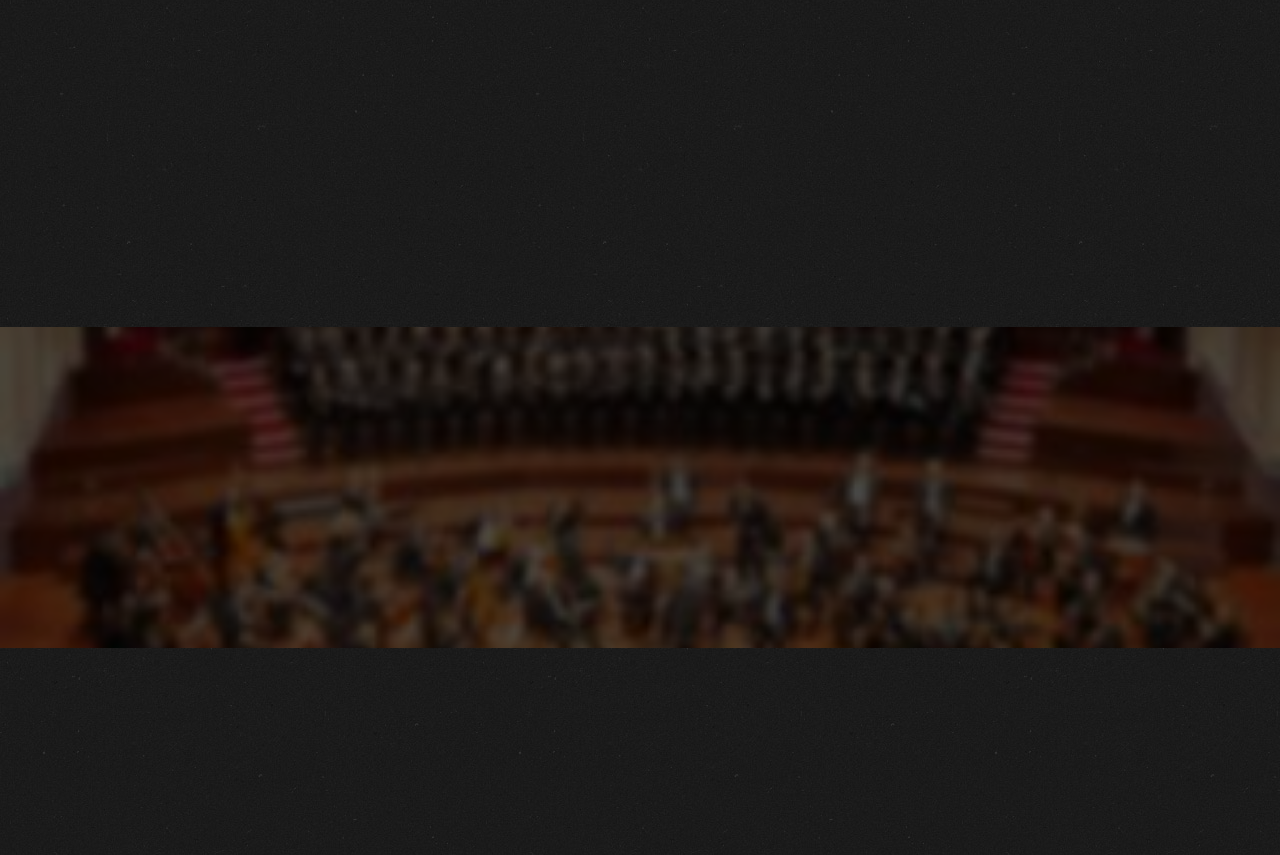
<file: gallery.html>
<!DOCTYPE HTML>
<html>
	<head>
	<meta charset="utf-8">
	<meta http-equiv="X-UA-Compatible" content="IE=edge">
	<title>Matthew Jaskiewicz Music</title>
	<meta name="viewport" content="width=device-width, initial-scale=1">
	<meta name="description" content="Free HTML5 Website Template by freehtml5.co" />
	<meta name="keywords" content="free website templates, free html5, free template, free bootstrap, free website template, html5, css3, mobile first, responsive" />
	<meta name="author" content="freehtml5.co" />

	<!-- 
	//////////////////////////////////////////////////////

	FREE HTML5 TEMPLATE 
	DESIGNED & DEVELOPED by FreeHTML5.co
		
	Website: 		http://freehtml5.co/
	Email: 			info@freehtml5.co
	Twitter: 		http://twitter.com/fh5co
	Facebook: 		https://www.facebook.com/fh5co

	//////////////////////////////////////////////////////
	 -->

  	<!-- Facebook and Twitter integration -->
	<meta property="og:title" content=""/>
	<meta property="og:image" content=""/>
	<meta property="og:url" content=""/>
	<meta property="og:site_name" content=""/>
	<meta property="og:description" content=""/>
	<meta name="twitter:title" content="" />
	<meta name="twitter:image" content="" />
	<meta name="twitter:url" content="" />
	<meta name="twitter:card" content="" />

	<link href="https://fonts.googleapis.com/css?family=Cormorant+Garamond:300,300i,400,400i,500,600i,700" rel="stylesheet">
	<link href="https://fonts.googleapis.com/css?family=Satisfy" rel="stylesheet">
	<link rel="icon" href="fav.png">

	
	<!-- Animate.css -->
	<link rel="stylesheet" href="css/animate.css">
	<!-- Icomoon Icon Fonts-->
	<link rel="stylesheet" href="css/icomoon.css">
	<!-- Bootstrap  -->
	<link rel="stylesheet" href="css/bootstrap.css">

	<!-- Flexslider  -->
	<link rel="stylesheet" href="css/flexslider.css">

	<!-- Theme style  -->
	<link rel="stylesheet" href="css/style.css">

	<!-- Modernizr JS -->
	<script src="js/modernizr-2.6.2.min.js"></script>
	<!-- FOR IE9 below -->
	<!--[if lt IE 9]>
	<script src="js/respond.min.js"></script>
	<![endif]-->
	<style>
		#fh5co-gallery {
			margin-top: 120px;
		}
		.fh5co-heading {
			margin-bottom: 20px !important;
		}
	</style>

	</head>
	<body>
		
	<div class="fh5co-loader"></div>
	
	<div id="page">
	<nav class="fh5co-nav" role="navigation">
		<!-- <div class="top-menu"> -->
			<div class="container">
				<div class="row">
					<div class="col-xs-12 text-center logo-wrap">
						<div id="fh5co-logo"><a href="index.html">Matthew <span>J</span> Music</a></div>
					</div>
					<div class="col-xs-12 text-center menu-1 menu-wrap">
						<ul>
							<li><a href="index.html">Home</a></li>
							<li><a href="arrangements.html">Arrangements</a></li>
							<li class="active"><a href="gallery.html">Gallery</a></li>
							<li><a href="about.html">About</a></li>
							<li><a href="contact.html">Contact</a></li>
						</ul>
					</div>
				</div>
				
			</div>
		<!-- </div> -->
	</nav>

	
	<div id="fh5co-gallery" class="fh5co-section">
		<div class="container">
			<div class="row">
				<div class="col-md-12 fh5co-heading animate-box text-center">
					<h2>Our Gallery</h2>
					<!-- <div class="row">
						<div class="col-md-6">
							<p>Lorem ipsum dolor sit amet, consectetur adipisicing elit. Reiciendis ab debitis sit itaque totam, a maiores nihil, nulla magnam porro minima officiis! Doloribus aliquam voluptates corporis et tempora consequuntur ipsam, itaque, nesciunt similique commodi omnis. Ad magni perspiciatis, voluptatum repellat.</p>
						</div>
					</div> -->
				</div>
				<div class="row">
					<div class="col-md-6">
						<div class="fh5co-blog animate-box">
							<div class="blog-text gallery">
								<iframe width="100%" height="300" src="https://www.youtube.com/embed/FOZSQbFSDo4" title="Hallelujah Chorus" frameborder="0" allow="accelerometer; autoplay; clipboard-write; encrypted-media; gyroscope; picture-in-picture; web-share" referrerpolicy="strict-origin-when-cross-origin" allowfullscreen></iframe>
							</div> 
						</div>
					</div>
					<div class="col-md-6">
						<div class="fh5co-blog animate-box">
							<div class="blog-text gallery">
								 <iframe width="100%" height="300" src="https://www.youtube.com/embed/hS-YUhiPO4Y" title="Christmas Carols - performed by Toronto Concert Choir" frameborder="0" allow="accelerometer; autoplay; clipboard-write; encrypted-media; gyroscope; picture-in-picture; web-share" referrerpolicy="strict-origin-when-cross-origin" allowfullscreen></iframe>
							</div> 
						</div>
					</div>
				</div>
				<div class="row">
					<div class="col-md-6">
						<div class="fh5co-blog animate-box">
							<div class="blog-text gallery">
								 <iframe width="100%" height="300" src="https://www.youtube.com/embed/6HEQ2zVMM_I" title="O Canada - Toronto Concert Choir Virtual Recording" frameborder="0" allow="accelerometer; autoplay; clipboard-write; encrypted-media; gyroscope; picture-in-picture; web-share" referrerpolicy="strict-origin-when-cross-origin" allowfullscreen></iframe>
							</div> 
						</div>
					</div>
					<div class="col-md-6">
						<div class="fh5co-blog animate-box">
							<div class="blog-text gallery">
								<iframe width="100%" height="300" src="https://www.youtube.com/embed/juQO0KCE_Bc" title="Toronto Concert Choir (formerly Oakham House Choir) 2019 Christmas Concert" frameborder="0" allow="accelerometer; autoplay; clipboard-write; encrypted-media; gyroscope; picture-in-picture; web-share" referrerpolicy="strict-origin-when-cross-origin" allowfullscreen></iframe>
							</div> 
						</div>
					</div>
				</div>
				<div class="row">
					<div class="col-md-6">
						<div class="fh5co-blog animate-box">
							<div class="blog-text gallery">
								<iframe width="100%" height="300" src="https://www.youtube.com/embed/9bQ4imOjxjg" title="Mozart Requiem KV626 performed by Toronto Concert Choir, Novi Singers and Toronto Sinfonietta. 2019" frameborder="0" allow="accelerometer; autoplay; clipboard-write; encrypted-media; gyroscope; picture-in-picture; web-share" referrerpolicy="strict-origin-when-cross-origin" allowfullscreen></iframe>
							</div> 
						</div>
					</div>
					<div class="col-md-6">
						<div class="fh5co-blog animate-box">
							<div class="blog-text gallery">
								<iframe width="100%" height="300" src="https://www.youtube.com/embed/D07YOr4_AYU" title="Toronto Concert Choir with Jennifer Krabbe, Michele Bogdanowicz, Zachary Rioux and Justin Welsh" frameborder="0" allow="accelerometer; autoplay; clipboard-write; encrypted-media; gyroscope; picture-in-picture; web-share" referrerpolicy="strict-origin-when-cross-origin" allowfullscreen></iframe>
							</div> 
						</div>
					</div>
				</div>
				<div class="row">
					<div class="col-md-6">
						<div class="fh5co-blog animate-box">
							<div class="blog-text gallery">
								<iframe width="100%" height="300" src="https://www.youtube.com/embed/yqmCy7ETIvQ" title="Toronto Concert Choir and Toronto Sinfonietta - Confutatis and Lacrymosa (Mozart Requiem K.626)" frameborder="0" allow="accelerometer; autoplay; clipboard-write; encrypted-media; gyroscope; picture-in-picture; web-share" referrerpolicy="strict-origin-when-cross-origin" allowfullscreen></iframe>
							</div> 
						</div>
					</div>
					<div class="col-md-6">
						<div class="fh5co-blog animate-box">
							<div class="blog-text gallery">
								<iframe width="100%" height="300" src="https://www.youtube.com/embed/F94z6KBGWek" title="Toronto Concert Choir - performing excerpts from The Magic Flute" frameborder="0" allow="accelerometer; autoplay; clipboard-write; encrypted-media; gyroscope; picture-in-picture; web-share" referrerpolicy="strict-origin-when-cross-origin" allowfullscreen></iframe>
							</div> 
						</div>
					</div>
				</div>
				<div class="row">
					<div class="col-md-6">
						<div class="fh5co-blog animate-box">
							<div class="blog-text gallery">
								<iframe width="100%" height="300" src="https://www.youtube.com/embed/6p6v8zFGneI" title="Toronto Concert Choir - Sing Gently Concert I - December 3, 2022" frameborder="0" allow="accelerometer; autoplay; clipboard-write; encrypted-media; gyroscope; picture-in-picture; web-share" referrerpolicy="strict-origin-when-cross-origin" allowfullscreen></iframe>
							</div> 
						</div>
					</div>
					<div class="col-md-6">
						<div class="fh5co-blog animate-box">
							<div class="blog-text gallery">
								<iframe width="100%" height="300" src="https://www.youtube.com/embed/rIQId-r5XmM" title="Toronto Concert Choir performs Mozart Exsultate Jubilate KV165  - December 3rd, 2022" frameborder="0" allow="accelerometer; autoplay; clipboard-write; encrypted-media; gyroscope; picture-in-picture; web-share" referrerpolicy="strict-origin-when-cross-origin" allowfullscreen></iframe>
							</div> 
						</div>
					</div>
				</div>
			</div>
		</div>
	</div>
	<div id="fh5co-started" class="fh5co-section" style="background-image: url(images/hero_1.jpeg); background-position: center; background-size: cover; background-repeat: no-repeat;">
		<div class="overlay"></div>
		<div class="container">
			<div class="row animate-box">
				<div class="col-md-8 col-md-offset-2 text-center fh5co-heading">
					<h2>Let's Chat</h2>
					<p>Your message is appreciated! Whether you are saying hello or inquiring about my products and services, I will be happy to hear from you.</p>
					<p><a href="contact.html" class="btn btn-primary btn-outline">Contact</a></p>
				</div>
			</div>
		</div>
	</div>
	<footer id="fh5co-footer" role="contentinfo" class="fh5co-section" style="position: sticky;">
		<div class="container">
			<div class="row copyright">
				<div class="col-md-12 text-center">
					<p>
						<!-- <ul class="fh5co-social-icons">
							<li><a href="https://www.youtube.com/@torontoconcertchoir6438"><i class="icon-youtube2"></i></a></li>
							<li><a href="#"><i class="icon-twitter2"></i></a></li>
							<li><a href="#"><i class="icon-facebook2"></i></a></li>
						</ul> -->
					</p>
					<p class="p-copyright animate-box"><small id="copyright-text" class="block"></small> </p>
					<p><small id="website-author" class="block animate-box" style="font-size: 15px;">Developed by <a href="https://elsachaumusic.com/">Elsa Chau</a></small></p>
				</div>
			</div>
		</div>
	</footer>
	</div>

	<div class="gototop js-top">
		<a href="#" class="js-gotop"><i class="icon-arrow-up22"></i></a>
	</div>
	
	<!-- jQuery -->
	<script src="js/jquery.min.js"></script>
	<!-- jQuery Easing -->
	<script src="js/jquery.easing.1.3.js"></script>
	<!-- Bootstrap -->
	<script src="js/bootstrap.min.js"></script>
	<!-- Waypoints -->
	<script src="js/jquery.waypoints.min.js"></script>
	<!-- Waypoints -->
	<script src="js/jquery.stellar.min.js"></script>
	<!-- Flexslider -->
	<script src="js/jquery.flexslider-min.js"></script>
	<script src="js/zoomerang.js"></script>
	<!-- Main -->
	<script src="js/main.js"></script>

	<script>
		Zoomerang
      .config({
        maxHeight: 600,
        maxWidth: 900,
        bgColor: '#000',
        bgOpacity: .85
      })
      .listen('[data-trigger="zoomerang"]')
	</script>

	</body>
</html>
</file>
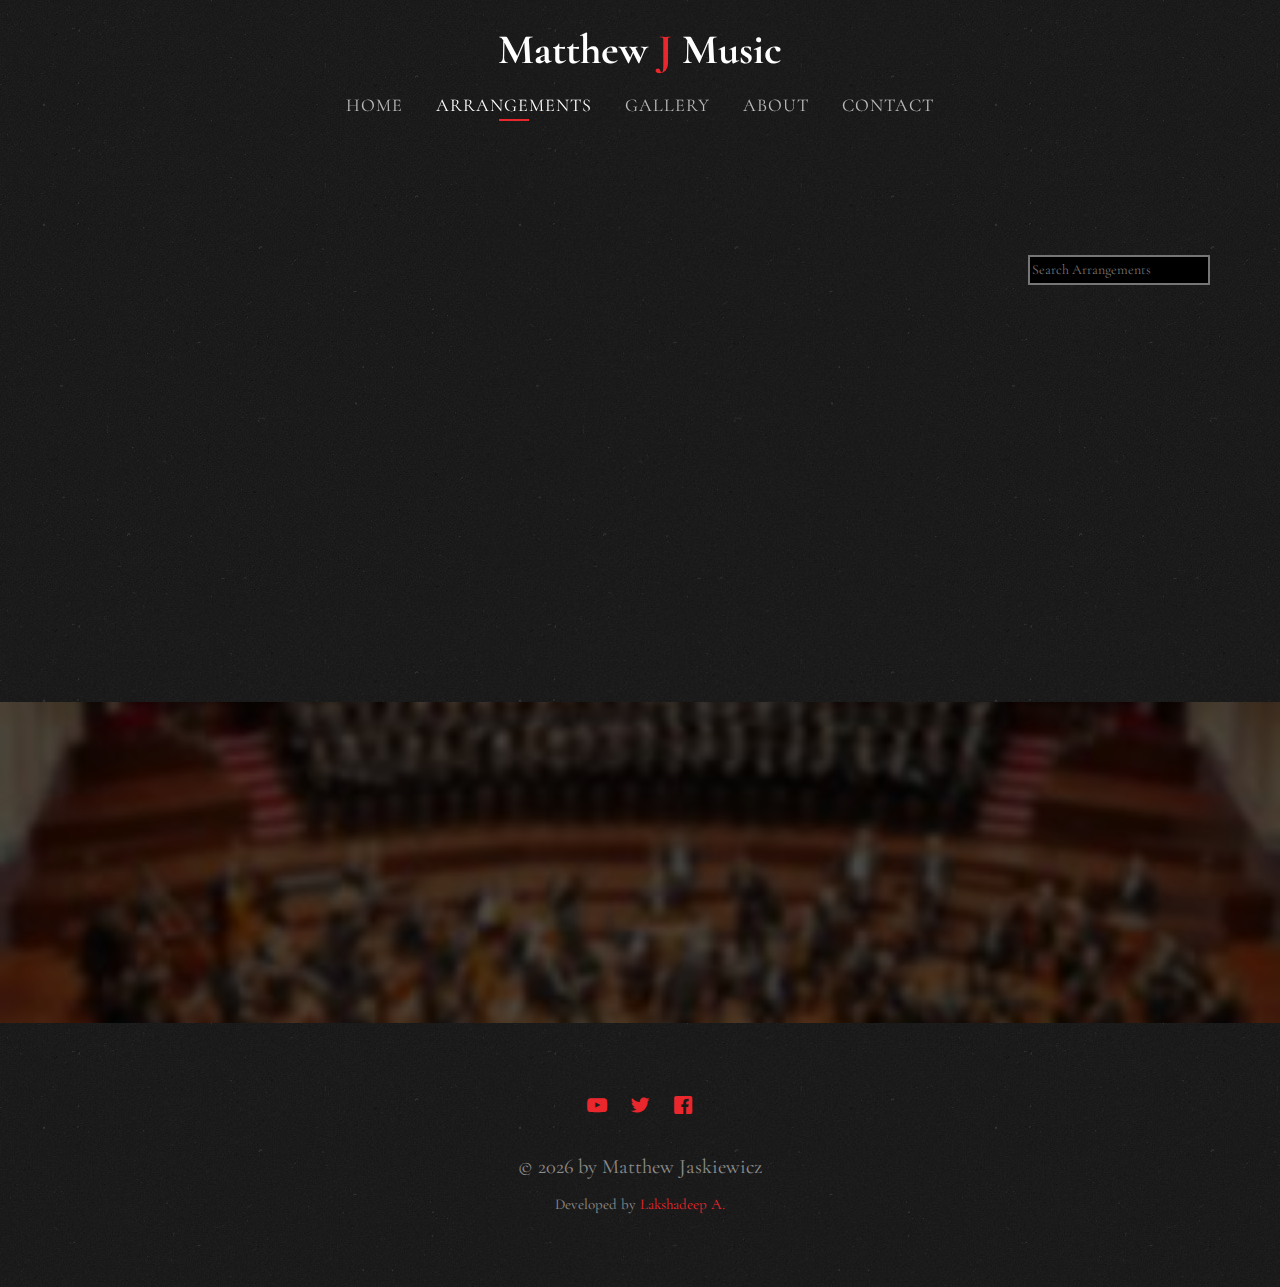
<file: polish-secular-music.html>
<!DOCTYPE HTML>
<html>
	<head>
	<meta charset="utf-8">
	<meta http-equiv="X-UA-Compatible" content="IE=edge">
	<title>Matthew Jaskiewicz Music</title>
	<meta name="viewport" content="width=device-width, initial-scale=1">
	<meta name="description" content="Free HTML5 Website Template by freehtml5.co" />
	<meta name="keywords" content="free website templates, free html5, free template, free bootstrap, free website template, html5, css3, mobile first, responsive" />
	<meta name="author" content="freehtml5.co" />

	<!-- 
	//////////////////////////////////////////////////////

	FREE HTML5 TEMPLATE 
	DESIGNED & DEVELOPED by FreeHTML5.co
		
	Website: 		http://freehtml5.co/
	Email: 			info@freehtml5.co
	Twitter: 		http://twitter.com/fh5co
	Facebook: 		https://www.facebook.com/fh5co

	//////////////////////////////////////////////////////
	 -->

  	<!-- Facebook and Twitter integration -->
	<meta property="og:title" content=""/>
	<meta property="og:image" content=""/>
	<meta property="og:url" content=""/>
	<meta property="og:site_name" content=""/>
	<meta property="og:description" content=""/>
	<meta name="twitter:title" content="" />
	<meta name="twitter:image" content="" />
	<meta name="twitter:url" content="" />
	<meta name="twitter:card" content="" />

	<link href="https://fonts.googleapis.com/css?family=Cormorant+Garamond:300,300i,400,400i,500,600i,700" rel="stylesheet">
	<link href="https://fonts.googleapis.com/css?family=Satisfy" rel="stylesheet">
	<link rel="icon" href="fav.png">
	
	<!-- Animate.css -->
	<link rel="stylesheet" href="css/animate.css">
	<!-- Icomoon Icon Fonts-->
	<link rel="stylesheet" href="css/icomoon.css">
	<!-- Bootstrap  -->
	<link rel="stylesheet" href="css/bootstrap.css">

	<!-- Flexslider  -->
	<link rel="stylesheet" href="css/flexslider.css">

	<!-- Theme style  -->
	<link rel="stylesheet" href="css/style.css">

	<!-- Modernizr JS -->
	<script src="js/modernizr-2.6.2.min.js"></script>
	<!-- FOR IE9 below -->
	<!--[if lt IE 9]>
	<script src="js/respond.min.js"></script>
	<![endif]-->
	<style>
		#fh5co-blog {
			margin-top: 120px;
		}
		.fh5co-heading {
			margin-bottom: 20px !important;
		}
		#search-box {
			background: black;
    		border-style: double;
			color: #fff;
		}
		
	</style>

	</head>
	<body>
		
	<div class="fh5co-loader"></div>
	
	<div id="page" class="arrangements-page">
	<nav class="fh5co-nav" role="navigation">
		<!-- <div class="top-menu"> -->
			<div class="container">
				<div class="row">
					<div class="col-xs-12 text-center logo-wrap">
						<div id="fh5co-logo"><a href="index.html">Matthew <span>J</span> Music</a></div>
					</div>
					<div class="col-xs-12 text-center menu-1 menu-wrap">
						<ul>
							<li><a href="index.html">Home</a></li>
							<li class="active"><a href="#">Arrangements</a></li>
							<li><a href="gallery.html">Gallery</a></li>
							<li><a href="about.html">About</a></li>
							<li><a href="contact.html">Contact</a></li>
						</ul>
					</div>
				</div>
				
			</div>
		<!-- </div> -->
	</nav>
	<!-- <iframe src="https://docs.google.com/viewer?srcid=1GrMBdm6TGITSKMlr56jiHQZZE_KrAoqm&pid=explorer&efh=false&a=v&chrome=false&embedded=true" width="100%" height="100%"></iframe> -->

	<!-- <header id="fh5co-header" class="fh5co-cover js-fullheight" role="banner" style="background-image: url(images/hero_1.jpeg);" data-stellar-background-ratio="0.5">
		<div class="overlay"></div>
		<div class="container">
			<div class="row">
				<div class="col-md-12 text-center">
					<div class="display-t js-fullheight">
						<div class="display-tc js-fullheight animate-box" data-animate-effect="fadeIn">
							<h1>See <em>Our</em> Gallery</h1>
							<h2>Brought to you by <a href="http://freehtml5.co/" target="_blank">freehtml5.co</a></h2>
						</div>
					</div>
				</div>
			</div>
		</div>
	</header> -->

	<div id="fh5co-blog" class="fh5co-section" style="position: sticky;">
		<div class="container">
			<div class="row animate-box">
				<div class="col-md-8 col-md-offset-2 text-center fh5co-heading animate-box">
					<h2>Choral Arrangements</h2>
					<!-- <p>Lorem ipsum dolor sit amet, consectetur adipisicing elit. Eius, consequatur. Aliquam quaerat pariatur repellendus veniam nemo, saepe, culpa eius aspernatur cumque suscipit quae nobis illo tempora. Eum veniam necessitatibus, blanditiis facilis quidem dolore! Dolorem, molestiae.</p> -->
				</div>
			</div>
			<div style="text-align: right; margin: 20px 0;">
				<input type="search" id="search-box" name="q" placeholder="Search Arrangements"/>
			</div>



			<div class="arrangmenet-nav">
				<div class="container">
					<div class="row">
						<a href="#">
							<div class="col-lg-3 menu-item active animate-box fadeInUp animated-fast">
								<span>Polish Secular Music</span>
							</div>
						</a>
						<a href="#">
							<div class="col-lg-3 menu-item animate-box fadeInUp animated-fast">
								<span>Polish Church Music</span>
							</div>
						</a>
						<a href="#">
							<div class="col-lg-3 menu-item animate-box fadeInUp animated-fast">
								<span>International Secular Music</span>
							</div>
						</a>
						<a href="#">
							<div class="col-lg-3 menu-item animate-box fadeInUp animated-fast">
								<span>International Church Music</span>
							</div>
						</a>
					</div>
				</div>
			</div>

			<!-- <div class="row">
				<div class="col-md-4">
					<div class="fh5co-blog animate-box">
						<div class="blog-text">
							<iframe src="https://docs.google.com/file/d/0B_a_Jl7KcsHNWXdWS2lJWElkSms/preview?resourcekey=0-8hMUQUZvJ98gP9OgbqFNNA" width="640" height="480" allow="autoplay" frameborder="0" scrolling="no" seamless=""></iframe>
							<div class="choral-info">
								<a href="#"> 
									<h3>Kevin MacLeod</h3>
									<h3>Canon in D</h3>
								</a>
									<a href="#" class="btn btn-primary" data-toggle="modal" data-target="#myModal">Music Sheet</a>
								<span class="badge badge-success">Violin</span>
								<span class="badge badge-success">Piano</span>
								<p>vl solo, ob,pianoi,str</p>
								<p style="text-align: center;">
									<a href="#" class="btn-xs btn btn-primary btn-outline" data-toggle="modal" data-target="#myModal">Music Sheet</a>
								</p>
							</div>
						</div> 
					</div>
				</div>
				<div class="col-md-4">
					<div class="fh5co-blog animate-box">
						<div class="blog-text">
							<div class="choral-info">
								<a href="#"> 
									<h3>Fryderyk Chopin</h3>
									<h3>Sliczny chlopiec</h3>
								</a>
							 <audio controls>
								<source src="audio/sample1.mp3" type="audio/mpeg">
								Your browser does not support the audio element.
							</audio>
								<p>S, vl solo, smal orch</p>
								<p style="text-align: center;"><a href="#" class="btn btn-primary btn-outline">Music Sheet</a></p>
							</div>
						</div> 
					</div>
				</div>
				<div class="col-md-4">
					<div class="fh5co-blog animate-box">
						<div class="blog-text">
							<span class="posted_on">Feb. 15th 2016</span>
							<iframe src="https://docs.google.com/file/d/0B_a_Jl7KcsHNWXdWS2lJWElkSms/preview?resourcekey=0-8hMUQUZvJ98gP9OgbqFNNA" width="640" height="480" allow="autoplay" frameborder="0" scrolling="no" seamless=""></iframe>
							<div class="choral-info">
								<a href="#"> 
									<h3>Fryderyk Chopin</h3>
									<h3>Tristesse</h3>
								</a>
								<p>S,Bar,small orch</p>
								<p style="text-align: center;"><a href="#" class="btn btn-primary btn-outline">Music Sheet</a></p>
							</div>
						</div> 
					</div>
				</div>
			</div> -->
			<!-- <div class="row">
				<div class="col-md-4">
					<div class="fh5co-blog animate-box">
						<div class="blog-text">
							<iframe src="https://docs.google.com/file/d/0B_a_Jl7KcsHNWXdWS2lJWElkSms/preview?resourcekey=0-8hMUQUZvJ98gP9OgbqFNNA" width="640" height="480" allow="autoplay" frameborder="0" scrolling="no" seamless=""></iframe>
							<div class="choral-info">
								<a href="#"> 
									<h3>Henryk Wars</h3>
									<h3>Kasztany</h3>
								</a>
								<p>Voice</p>
								<p style="text-align: center;"><a href="#" class="btn btn-primary btn-outline">
									Music Sheet</a></p>
							</div>
						</div> 
					</div>
				</div>
				<div class="col-md-4">
					<div class="fh5co-blog animate-box">
						<div class="blog-text">
							<iframe src="https://docs.google.com/file/d/0B_a_Jl7KcsHNWXdWS2lJWElkSms/preview?resourcekey=0-8hMUQUZvJ98gP9OgbqFNNA" width="640" height="480" allow="autoplay" frameborder="0" scrolling="no" seamless=""></iframe>
							<div class="choral-info">
								<a href="#"> 
									<h3>Henryk Wars</h3>
									<h3>Na pierwszy znak</h3>
								</a>
								<p>Voice</p>
								<p style="text-align: center;"><a href="#" class="btn btn-primary btn-outline">Music Sheet</a></p>
							</div>
						</div> 
					</div>
				</div>
				<div class="col-md-4">
					<div class="fh5co-blog animate-box">
						<div class="blog-text">
							<iframe src="https://docs.google.com/file/d/0B_a_Jl7KcsHNWXdWS2lJWElkSms/preview?resourcekey=0-8hMUQUZvJ98gP9OgbqFNNA" width="640" height="480" allow="autoplay" frameborder="0" scrolling="no" seamless=""></iframe>
							<div class="choral-info">
								<a href="#"> 
									<h3>Henryk Wars</h3>
									<h3>Miłość ci wszystko wybaczy</h3>
								</a>
								<p>Voice</p>
								<p style="text-align: center;"><a href="#" class="btn btn-primary btn-outline">Music Sheet</a></p>
							</div>
						</div> 
					</div>
				</div>
			</div> -->
			
			<div class="panel-group" id="accordion" role="tablist" aria-multiselectable="true">
				<div class="panel panel-default song-card animate-box fadeInUp animated-fast">
					<div class="panel-heading" role="tab" id="headingOne">
						<h4 class="panel-title">
							<div class="container">
								<div class="row">
									<div class="col-md-6 col-sm-12 song-name">
										<span>Kevin MacLeod | Canon in D</span>
									</div>
									<div class="col-md-5 col-sm-12 audio-player">
										<audio controls>
											<source src="audio/sample1.mp3" type="audio/mpeg">
											Your browser does not support the audio element.
										</audio>
									</div>
									<div class="col-md-1 col-sm-12 expand">
										<a class="collapse-arrow" role="button" data-toggle="collapse" data-parent="#accordion" href="#collapseOne" aria-expanded="true" aria-controls="collapseOne">
											<img src="images/down-arrow.png"/>
										</a>
									</div>
								</div>
							</div>
						</h4>
					</div>
					<div id="collapseOne" class="panel-collapse collapse in" role="tabpanel" aria-labelledby="headingOne">
						<div class="panel-body">
							<div class="row">
								<div class="col-md-6 col-sm-12 music-sheet">
									<span>File 1 bla bla bla bla bla bla bla bla</span>
								</div>
								<div class="col-md-6 col-sm-12 view-music-sheet">
									<a href="#" class="btn-view-music-sheet" title="View Music Sheet" data-toggle="modal" data-target="#myModal" alt="Music Sheet">
										<img src="images/music-sheet.png"/>
									</a>
								</div>
							</div>
							<div class="row">
								<div class="col-md-6 col-sm-12 music-sheet">
									<span>File 1 bla bla bla bla bla bla bla bla</span>
								</div>
								<div class="col-md-6 col-sm-12 view-music-sheet">
									<a href="#" class="btn-view-music-sheet" title="View Music Sheet" data-toggle="modal" data-target="#myModal" alt="Music Sheet">
										<img src="images/music-sheet.png"/>
									</a>
								</div>
							</div>
							<div class="row">
								<div class="col-md-6 col-sm-12 music-sheet">
									<span>File 1 bla bla bla bla bla bla bla bla</span>
								</div>
								<div class="col-md-6 col-sm-12 view-music-sheet">
									<a href="#" class="btn-paid-music-sheet">
										<i class="icon-mail"></i>
									</a>
								</div>
							</div>
						</div>
					</div>
				</div>
				<div class="panel panel-default song-card animate-box fadeInUp animated-fast">
					<div class="panel-heading" role="tab" id="headingTwo">
						<h4 class="panel-title">
							<div class="container">
								<div class="row">
									<div class="col-md-6 col-sm-12 song-name">
										<span>Kevin MacLeod | Canon in D Lorem Ipsum</span>
									</div>
									<div class="col-md-5 col-sm-12 audio-player">
										<audio controls>
											<source src="audio/sample1.mp3" type="audio/mpeg">
											Your browser does not support the audio element.
										</audio>
									</div>
									<div class="col-md-1 col-sm-12 expand">
										<a class="collapse-arrow collapsed" role="button" data-toggle="collapse" data-parent="#accordion" href="#collapseTwo" aria-expanded="true" aria-controls="collapseTwo">
											<img src="images/down-arrow.png"/>
										</a>
									</div>
								</div>
							</div>
						</h4>
					</div>
					<div id="collapseTwo" class="panel-collapse collapse" role="tabpanel" aria-labelledby="headingTwo">
						<div class="panel-body">
							<div class="row">
								<div class="col-md-6 col-sm-12 music-sheet">
									<span>File 1 bla bla bla bla bla bla bla bla</span>
								</div>
								<div class="col-md-6 col-sm-12 view-music-sheet">
									<a href="#" class="btn-view-music-sheet" title="View Music Sheet" data-toggle="modal" data-target="#myModal" alt="Music Sheet">
										<img src="images/music-sheet.png"/>
									</a>
								</div>
							</div>
							<div class="row">
								<div class="col-md-6 col-sm-12 music-sheet">
									<span>File 1 bla bla bla bla bla bla bla bla</span>
								</div>
								<div class="col-md-6 col-sm-12 view-music-sheet">
									<a href="#" class="btn-view-music-sheet" title="View Music Sheet" data-toggle="modal" data-target="#myModal" alt="Music Sheet">
										<img src="images/music-sheet.png"/>
									</a>
								</div>
							</div>
							<div class="row">
								<div class="col-md-6 col-sm-12 music-sheet">
									<span>File 1 bla bla bla bla bla bla bla bla</span>
								</div>
								<div class="col-md-6 col-sm-12 view-music-sheet">
									<a href="#" class="btn-paid-music-sheet">
										<i class="icon-mail"></i>
									</a>
								</div>
							</div>
						</div>
					</div>
				</div>
				<div class="panel panel-default song-card animate-box fadeInUp animated-fast">
					<div class="panel-heading" role="tab" id="headingThree">
						<h4 class="panel-title">
							<div class="container">
								<div class="row">
									<div class="col-md-6 col-sm-12 song-name">
										<span>Kevin MacLeod | Canon in D Lorem Ipsum</span>
									</div>
									<div class="col-md-5 col-sm-12 audio-player">
										<audio controls>
											<source src="audio/sample1.mp3" type="audio/mpeg">
											Your browser does not support the audio element.
										</audio>
									</div>
									<div class="col-md-1 col-sm-12 expand">
										<a class="collapse-arrow collapsed" role="button" data-toggle="collapse" data-parent="#accordion" href="#collapseThree" aria-expanded="true" aria-controls="collapseThree">
											<img src="images/down-arrow.png"/>
										</a>
									</div>
								</div>
							</div>
						</h4>
					</div>
					<div id="collapseThree" class="panel-collapse collapse" role="tabpanel" aria-labelledby="headingThree">
						<div class="panel-body">
							<div class="row">
								<div class="col-md-6 col-sm-12 music-sheet">
									<span>File 1 bla bla bla bla bla bla bla bla</span>
								</div>
								<div class="col-md-6 col-sm-12 view-music-sheet">
									<a href="#" class="btn-view-music-sheet" title="View Music Sheet" data-toggle="modal" data-target="#myModal" alt="Music Sheet">
										<img src="images/music-sheet.png"/>
									</a>
								</div>
							</div>
							<div class="row">
								<div class="col-md-6 col-sm-12 music-sheet">
									<span>File 1 bla bla bla bla bla bla bla bla</span>
								</div>
								<div class="col-md-6 col-sm-12 view-music-sheet">
									<a href="#" class="btn-view-music-sheet" title="View Music Sheet" data-toggle="modal" data-target="#myModal" alt="Music Sheet">
										<img src="images/music-sheet.png"/>
									</a>
								</div>
							</div>
							<div class="row">
								<div class="col-md-6 col-sm-12 music-sheet">
									<span>File 1 bla bla bla bla bla bla bla bla</span>
								</div>
								<div class="col-md-6 col-sm-12 view-music-sheet">
									<a href="#" class="btn-paid-music-sheet">
										<i class="icon-mail"></i>
									</a>
								</div>
							</div>
						</div>
					</div>
				</div>
			</div>
		</div>
	</div>
	<div id="fh5co-started" class="fh5co-section" style="background-image: url(images/hero_1.jpeg); background-position: center; background-size: cover; background-repeat: no-repeat;">
		<div class="overlay"></div>
		<div class="container">
			<div class="row animate-box">
				<div class="col-md-8 col-md-offset-2 text-center fh5co-heading">
					<h2>Let's Chat</h2>
					<p>Your message is appreciated! Whether you are saying hello or inquiring about my products and services, I will be happy to hear from you.</p>
					<p><a href="contact.html" class="btn btn-primary btn-outline">Contact</a></p>
				</div>
			</div>
		</div>
	</div>
	<footer id="fh5co-footer" role="contentinfo" class="fh5co-section" style="position: sticky;">
		<div class="container">
			<div class="row copyright">
				<div class="col-md-12 text-center">
					<p>
						<ul class="fh5co-social-icons">
							<li><a href="https://www.youtube.com/@torontoconcertchoir6438"><i class="icon-youtube2"></i></a></li>
							<li><a href="#"><i class="icon-twitter2"></i></a></li>
							<li><a href="#"><i class="icon-facebook2"></i></a></li>
						</ul>
					</p>
					<p class="p-copyright"><small id="copyright-text" class="block"></small> </p>
					<p><small id="website-author" class="block" style="font-size: 15px;">Developed by <a href="https://www.lakshadeep.com/">Lakshadeep A.</a></small> </p>
				</div>
			</div>
		</div>
	</footer>
	</div>

	<!-- Modal -->
	<div class="myModal modal fade" tabindex="-1" role="dialog" aria-labelledby="myModalLabel">
		<div class="modal-dialog modal-lg" role="document">
			<div class="modal-content">
			<div class="modal-header">
				<button type="button" class="close" style="font-size: 70px; line-height: 15px;" data-dismiss="modal" aria-label="Close"><span aria-hidden="true">&times;</span></button>
				<h4 class="modal-title" id="myModalLabel">Music Sheet</h4>
			</div>
			<div class="modal-body">
				This is modal body
			</div>
			<div class="modal-footer">
				<button type="button" class="btn btn-default" data-dismiss="modal">Close</button>
				<button type="button" class="btn btn-primary">Save changes</button>
			</div>
			</div>
		</div>
	</div>
	<div class="modal fade" id="myModal" tabindex="-1" role="dialog" aria-labelledby="myModalLabel">
		<div class="modal-dialog modal-lg" role="document">
			<div class="modal-content">
				<div class="modal-header">
					<button type="button" class="close" style="font-size: 70px; line-height: 15px;" data-dismiss="modal" aria-label="Close"><span aria-hidden="true">&times;</span></button>
					<h4 class="modal-title" id="myModalLabel">Music Sheet</h4>
				</div>
				<div class="modal-body">
					<iframe src="https://drive.google.com/file/d/1G1_ce39VL-e3LEFEmeqM7DPH-qPhda4n/preview" height="100%" width="100%" frameBorder="2" scrolling="auto" ></iframe>
				</div>
				<div class="modal-footer">
					<a class="btn btn-success" href="https://drive.google.com/uc?export=download&id=1G1_ce39VL-e3LEFEmeqM7DPH-qPhda4n">Download</a>
					<button type="button" class="btn btn-danger" data-dismiss="modal">Close</button>
				</div>
			</div>
		</div>
	</div>


	<div class="gototop js-top">
		<a href="#" class="js-gotop"><i class="icon-arrow-up22"></i></a>
	</div>
	
	<!-- jQuery -->
	<script src="js/jquery.min.js"></script>
	<!-- jQuery Easing -->
	<script src="js/jquery.easing.1.3.js"></script>
	<!-- Bootstrap -->
	<script src="js/bootstrap.min.js"></script>
	<!-- Waypoints -->
	<script src="js/jquery.waypoints.min.js"></script>
	<!-- Waypoints -->
	<script src="js/jquery.stellar.min.js"></script>
	<!-- Flexslider -->
	<script src="js/jquery.flexslider-min.js"></script>
	<script src="js/zoomerang.js"></script>
	<!-- Main -->
	<script src="js/main.js"></script>

	<script>
		Zoomerang
      .config({
        maxHeight: 600,
        maxWidth: 900,
        bgColor: '#000',
        bgOpacity: .85
      })
      .listen('[data-trigger="zoomerang"]')

	  jQuery('#search-box').on('input', function() {
			textsearch = $('#search-box').val()
			if(textsearch == "") {
				$(".song-card").show()
				return true;
			}
			$(".song-card").hide()
			$(".song-name span").each(function(index) {
				element_text = $(this).text().toLowerCase()
				console.log(element_text)
				if(element_text.indexOf(textsearch) >= 0) {
					console.log("found")
					$(this).closest(".song-card").show()
				}
			});
		});
	</script>
	</body>
</html>
</file>
<file: css/icomoon.css>
@font-face {
    font-family: 'icomoon';
    src:    url('fonts/icomoon.eot?1oniuf');
    src:    url('fonts/icomoon.eot?1oniuf#iefix') format('embedded-opentype'),
        url('fonts/icomoon.ttf?1oniuf') format('truetype'),
        url('fonts/icomoon.woff?1oniuf') format('woff'),
        url('fonts/icomoon.svg?1oniuf#icomoon') format('svg');
    font-weight: normal;
    font-style: normal;
}

[class^="icon-"], [class*=" icon-"] {
    /* use !important to prevent issues with browser extensions that change fonts */
    font-family: 'icomoon' !important;
    speak: none;
    font-style: normal;
    font-weight: normal;
    font-variant: normal;
    text-transform: none;
    line-height: 1;

    /* Better Font Rendering =========== */
    -webkit-font-smoothing: antialiased;
    -moz-osx-font-smoothing: grayscale;
}

.icon-mobile:before {
    content: "\e000";
}
.icon-laptop:before {
    content: "\e001";
}
.icon-desktop:before {
    content: "\e002";
}
.icon-tablet:before {
    content: "\e003";
}
.icon-phone:before {
    content: "\e004";
}
.icon-document:before {
    content: "\e005";
}
.icon-documents:before {
    content: "\e006";
}
.icon-search:before {
    content: "\e007";
}
.icon-clipboard:before {
    content: "\e008";
}
.icon-newspaper:before {
    content: "\e009";
}
.icon-notebook:before {
    content: "\e00a";
}
.icon-book-open:before {
    content: "\e00b";
}
.icon-browser:before {
    content: "\e00c";
}
.icon-calendar:before {
    content: "\e00d";
}
.icon-presentation:before {
    content: "\e00e";
}
.icon-picture:before {
    content: "\e00f";
}
.icon-pictures:before {
    content: "\e010";
}
.icon-video:before {
    content: "\e011";
}
.icon-camera:before {
    content: "\e012";
}
.icon-printer:before {
    content: "\e013";
}
.icon-toolbox:before {
    content: "\e014";
}
.icon-briefcase:before {
    content: "\e015";
}
.icon-wallet:before {
    content: "\e016";
}
.icon-gift:before {
    content: "\e017";
}
.icon-bargraph:before {
    content: "\e018";
}
.icon-grid:before {
    content: "\e019";
}
.icon-expand:before {
    content: "\e01a";
}
.icon-focus:before {
    content: "\e01b";
}
.icon-edit:before {
    content: "\e01c";
}
.icon-adjustments:before {
    content: "\e01d";
}
.icon-ribbon:before {
    content: "\e01e";
}
.icon-hourglass:before {
    content: "\e01f";
}
.icon-lock:before {
    content: "\e020";
}
.icon-megaphone:before {
    content: "\e021";
}
.icon-shield:before {
    content: "\e022";
}
.icon-trophy:before {
    content: "\e023";
}
.icon-flag:before {
    content: "\e024";
}
.icon-map:before {
    content: "\e025";
}
.icon-puzzle:before {
    content: "\e026";
}
.icon-basket:before {
    content: "\e027";
}
.icon-envelope:before {
    content: "\e028";
}
.icon-streetsign:before {
    content: "\e029";
}
.icon-telescope:before {
    content: "\e02a";
}
.icon-gears:before {
    content: "\e02b";
}
.icon-key:before {
    content: "\e02c";
}
.icon-paperclip:before {
    content: "\e02d";
}
.icon-attachment:before {
    content: "\e02e";
}
.icon-pricetags:before {
    content: "\e02f";
}
.icon-lightbulb:before {
    content: "\e030";
}
.icon-layers:before {
    content: "\e031";
}
.icon-pencil:before {
    content: "\e032";
}
.icon-tools:before {
    content: "\e033";
}
.icon-tools-2:before {
    content: "\e034";
}
.icon-scissors:before {
    content: "\e035";
}
.icon-paintbrush:before {
    content: "\e036";
}
.icon-magnifying-glass:before {
    content: "\e037";
}
.icon-circle-compass:before {
    content: "\e038";
}
.icon-linegraph:before {
    content: "\e039";
}
.icon-mic:before {
    content: "\e03a";
}
.icon-strategy:before {
    content: "\e03b";
}
.icon-beaker:before {
    content: "\e03c";
}
.icon-caution:before {
    content: "\e03d";
}
.icon-recycle:before {
    content: "\e03e";
}
.icon-anchor:before {
    content: "\e03f";
}
.icon-profile-male:before {
    content: "\e040";
}
.icon-profile-female:before {
    content: "\e041";
}
.icon-bike:before {
    content: "\e042";
}
.icon-wine:before {
    content: "\e043";
}
.icon-hotairballoon:before {
    content: "\e044";
}
.icon-globe:before {
    content: "\e045";
}
.icon-genius:before {
    content: "\e046";
}
.icon-map-pin:before {
    content: "\e047";
}
.icon-dial:before {
    content: "\e048";
}
.icon-chat:before {
    content: "\e049";
}
.icon-heart:before {
    content: "\e04a";
}
.icon-cloud:before {
    content: "\e04b";
}
.icon-upload:before {
    content: "\e04c";
}
.icon-download:before {
    content: "\e04d";
}
.icon-target:before {
    content: "\e04e";
}
.icon-hazardous:before {
    content: "\e04f";
}
.icon-piechart:before {
    content: "\e050";
}
.icon-speedometer:before {
    content: "\e051";
}
.icon-global:before {
    content: "\e052";
}
.icon-compass:before {
    content: "\e053";
}
.icon-lifesaver:before {
    content: "\e054";
}
.icon-clock:before {
    content: "\e055";
}
.icon-aperture:before {
    content: "\e056";
}
.icon-quote:before {
    content: "\e057";
}
.icon-scope:before {
    content: "\e058";
}
.icon-alarmclock:before {
    content: "\e059";
}
.icon-refresh:before {
    content: "\e05a";
}
.icon-happy:before {
    content: "\e05b";
}
.icon-sad:before {
    content: "\e05c";
}
.icon-facebook:before {
    content: "\e05d";
}
.icon-twitter:before {
    content: "\e05e";
}
.icon-googleplus:before {
    content: "\e05f";
}
.icon-rss:before {
    content: "\e060";
}
.icon-tumblr:before {
    content: "\e061";
}
.icon-linkedin:before {
    content: "\e062";
}
.icon-dribbble:before {
    content: "\e063";
}
.icon-box2:before {
    content: "\ea82";
}
.icon-write:before {
    content: "\ea83";
}
.icon-clock2:before {
    content: "\ea84";
}
.icon-reply2:before {
    content: "\ea85";
}
.icon-reply-all2:before {
    content: "\ea86";
}
.icon-forward2:before {
    content: "\ea87";
}
.icon-flag2:before {
    content: "\ea88";
}
.icon-search2:before {
    content: "\ea89";
}
.icon-trash2:before {
    content: "\ea8a";
}
.icon-envelope2:before {
    content: "\ea8b";
}
.icon-bubble:before {
    content: "\ea8c";
}
.icon-bubbles:before {
    content: "\ea8d";
}
.icon-user2:before {
    content: "\ea8e";
}
.icon-users2:before {
    content: "\ea8f";
}
.icon-cloud2:before {
    content: "\ea90";
}
.icon-download2:before {
    content: "\ea91";
}
.icon-upload2:before {
    content: "\ea92";
}
.icon-rain:before {
    content: "\ea93";
}
.icon-sun:before {
    content: "\ea94";
}
.icon-moon2:before {
    content: "\ea95";
}
.icon-bell2:before {
    content: "\ea96";
}
.icon-folder2:before {
    content: "\ea97";
}
.icon-pin2:before {
    content: "\ea98";
}
.icon-sound2:before {
    content: "\ea99";
}
.icon-microphone:before {
    content: "\ea9a";
}
.icon-camera2:before {
    content: "\ea9b";
}
.icon-image2:before {
    content: "\ea9c";
}
.icon-cog2:before {
    content: "\ea9d";
}
.icon-calendar2:before {
    content: "\ea9e";
}
.icon-book2:before {
    content: "\ea9f";
}
.icon-map-marker:before {
    content: "\eaa0";
}
.icon-store:before {
    content: "\eaa1";
}
.icon-support:before {
    content: "\eaa2";
}
.icon-tag2:before {
    content: "\eaa3";
}
.icon-heart2:before {
    content: "\eaa4";
}
.icon-video-camera:before {
    content: "\eaa5";
}
.icon-trophy2:before {
    content: "\eaa6";
}
.icon-cart:before {
    content: "\eaa7";
}
.icon-eye2:before {
    content: "\eaa8";
}
.icon-cancel:before {
    content: "\eaa9";
}
.icon-chart:before {
    content: "\eaaa";
}
.icon-target2:before {
    content: "\eaab";
}
.icon-printer2:before {
    content: "\eaac";
}
.icon-location2:before {
    content: "\eaad";
}
.icon-bookmark2:before {
    content: "\eaae";
}
.icon-monitor:before {
    content: "\eaaf";
}
.icon-cross2:before {
    content: "\eab0";
}
.icon-plus2:before {
    content: "\eab1";
}
.icon-left:before {
    content: "\eab2";
}
.icon-up:before {
    content: "\eab3";
}
.icon-browser2:before {
    content: "\eab4";
}
.icon-windows:before {
    content: "\eab5";
}
.icon-switch2:before {
    content: "\eab6";
}
.icon-dashboard:before {
    content: "\eab7";
}
.icon-play:before {
    content: "\eab8";
}
.icon-fast-forward:before {
    content: "\eab9";
}
.icon-next:before {
    content: "\eaba";
}
.icon-refresh2:before {
    content: "\eabb";
}
.icon-film:before {
    content: "\eabc";
}
.icon-home2:before {
    content: "\eabd";
}
.icon-add-to-list:before {
    content: "\e901";
}
.icon-classic-computer:before {
    content: "\e902";
}
.icon-controller-fast-backward:before {
    content: "\e903";
}
.icon-creative-commons-attribution:before {
    content: "\e904";
}
.icon-creative-commons-noderivs:before {
    content: "\e905";
}
.icon-creative-commons-noncommercial-eu:before {
    content: "\e906";
}
.icon-creative-commons-noncommercial-us:before {
    content: "\e907";
}
.icon-creative-commons-public-domain:before {
    content: "\e908";
}
.icon-creative-commons-remix:before {
    content: "\e909";
}
.icon-creative-commons-share:before {
    content: "\e90a";
}
.icon-creative-commons-sharealike:before {
    content: "\e90b";
}
.icon-creative-commons:before {
    content: "\e90c";
}
.icon-document-landscape:before {
    content: "\e90d";
}
.icon-remove-user:before {
    content: "\e90e";
}
.icon-warning:before {
    content: "\e90f";
}
.icon-arrow-bold-down:before {
    content: "\e910";
}
.icon-arrow-bold-left:before {
    content: "\e911";
}
.icon-arrow-bold-right:before {
    content: "\e912";
}
.icon-arrow-bold-up:before {
    content: "\e913";
}
.icon-arrow-down:before {
    content: "\e914";
}
.icon-arrow-left:before {
    content: "\e915";
}
.icon-arrow-long-down:before {
    content: "\e916";
}
.icon-arrow-long-left:before {
    content: "\e917";
}
.icon-arrow-long-right:before {
    content: "\e918";
}
.icon-arrow-long-up:before {
    content: "\e919";
}
.icon-arrow-right:before {
    content: "\e91a";
}
.icon-arrow-up:before {
    content: "\e91b";
}
.icon-arrow-with-circle-down:before {
    content: "\e91c";
}
.icon-arrow-with-circle-left:before {
    content: "\e91d";
}
.icon-arrow-with-circle-right:before {
    content: "\e91e";
}
.icon-arrow-with-circle-up:before {
    content: "\e91f";
}
.icon-bookmark:before {
    content: "\e920";
}
.icon-bookmarks:before {
    content: "\e921";
}
.icon-chevron-down:before {
    content: "\e922";
}
.icon-chevron-left:before {
    content: "\e923";
}
.icon-chevron-right:before {
    content: "\e924";
}
.icon-chevron-small-down:before {
    content: "\e925";
}
.icon-chevron-small-left:before {
    content: "\e926";
}
.icon-chevron-small-right:before {
    content: "\e927";
}
.icon-chevron-small-up:before {
    content: "\e928";
}
.icon-chevron-thin-down:before {
    content: "\e929";
}
.icon-chevron-thin-left:before {
    content: "\e92a";
}
.icon-chevron-thin-right:before {
    content: "\e92b";
}
.icon-chevron-thin-up:before {
    content: "\e92c";
}
.icon-chevron-up:before {
    content: "\e92d";
}
.icon-chevron-with-circle-down:before {
    content: "\e92e";
}
.icon-chevron-with-circle-left:before {
    content: "\e92f";
}
.icon-chevron-with-circle-right:before {
    content: "\e930";
}
.icon-chevron-with-circle-up:before {
    content: "\e931";
}
.icon-cloud3:before {
    content: "\e932";
}
.icon-controller-fast-forward:before {
    content: "\e933";
}
.icon-controller-jump-to-start:before {
    content: "\e934";
}
.icon-controller-next:before {
    content: "\e935";
}
.icon-controller-paus:before {
    content: "\e936";
}
.icon-controller-play:before {
    content: "\e937";
}
.icon-controller-record:before {
    content: "\e938";
}
.icon-controller-stop:before {
    content: "\e939";
}
.icon-controller-volume:before {
    content: "\e93a";
}
.icon-dot-single:before {
    content: "\e93b";
}
.icon-dots-three-horizontal:before {
    content: "\e93c";
}
.icon-dots-three-vertical:before {
    content: "\e93d";
}
.icon-dots-two-horizontal:before {
    content: "\e93e";
}
.icon-dots-two-vertical:before {
    content: "\e93f";
}
.icon-download3:before {
    content: "\e940";
}
.icon-emoji-flirt:before {
    content: "\e941";
}
.icon-flow-branch:before {
    content: "\e942";
}
.icon-flow-cascade:before {
    content: "\e943";
}
.icon-flow-line:before {
    content: "\e944";
}
.icon-flow-parallel:before {
    content: "\e945";
}
.icon-flow-tree:before {
    content: "\e946";
}
.icon-install:before {
    content: "\e947";
}
.icon-layers2:before {
    content: "\e948";
}
.icon-open-book:before {
    content: "\e949";
}
.icon-resize-100:before {
    content: "\e94a";
}
.icon-resize-full-screen:before {
    content: "\e94b";
}
.icon-save:before {
    content: "\e94c";
}
.icon-select-arrows:before {
    content: "\e94d";
}
.icon-sound-mute:before {
    content: "\e94e";
}
.icon-sound:before {
    content: "\e94f";
}
.icon-trash:before {
    content: "\e950";
}
.icon-triangle-down:before {
    content: "\e951";
}
.icon-triangle-left:before {
    content: "\e952";
}
.icon-triangle-right:before {
    content: "\e953";
}
.icon-triangle-up:before {
    content: "\e954";
}
.icon-uninstall:before {
    content: "\e955";
}
.icon-upload-to-cloud:before {
    content: "\e956";
}
.icon-upload3:before {
    content: "\e957";
}
.icon-add-user:before {
    content: "\e958";
}
.icon-address:before {
    content: "\e959";
}
.icon-adjust:before {
    content: "\e95a";
}
.icon-air:before {
    content: "\e95b";
}
.icon-aircraft-landing:before {
    content: "\e95c";
}
.icon-aircraft-take-off:before {
    content: "\e95d";
}
.icon-aircraft:before {
    content: "\e95e";
}
.icon-align-bottom:before {
    content: "\e95f";
}
.icon-align-horizontal-middle:before {
    content: "\e960";
}
.icon-align-left:before {
    content: "\e961";
}
.icon-align-right:before {
    content: "\e962";
}
.icon-align-top:before {
    content: "\e963";
}
.icon-align-vertical-middle:before {
    content: "\e964";
}
.icon-archive:before {
    content: "\e965";
}
.icon-area-graph:before {
    content: "\e966";
}
.icon-attachment2:before {
    content: "\e967";
}
.icon-awareness-ribbon:before {
    content: "\e968";
}
.icon-back-in-time:before {
    content: "\e969";
}
.icon-back:before {
    content: "\e96a";
}
.icon-bar-graph:before {
    content: "\e96b";
}
.icon-battery:before {
    content: "\e96c";
}
.icon-beamed-note:before {
    content: "\e96d";
}
.icon-bell:before {
    content: "\e96e";
}
.icon-blackboard:before {
    content: "\e96f";
}
.icon-block:before {
    content: "\e970";
}
.icon-book:before {
    content: "\e971";
}
.icon-bowl:before {
    content: "\e972";
}
.icon-box:before {
    content: "\e973";
}
.icon-briefcase2:before {
    content: "\e974";
}
.icon-browser3:before {
    content: "\e975";
}
.icon-brush:before {
    content: "\e976";
}
.icon-bucket:before {
    content: "\e977";
}
.icon-cake:before {
    content: "\e978";
}
.icon-calculator:before {
    content: "\e979";
}
.icon-calendar3:before {
    content: "\e97a";
}
.icon-camera3:before {
    content: "\e97b";
}
.icon-ccw:before {
    content: "\e97c";
}
.icon-chat2:before {
    content: "\e97d";
}
.icon-check:before {
    content: "\e97e";
}
.icon-circle-with-cross:before {
    content: "\e97f";
}
.icon-circle-with-minus:before {
    content: "\e980";
}
.icon-circle-with-plus:before {
    content: "\e981";
}
.icon-circle:before {
    content: "\e982";
}
.icon-circular-graph:before {
    content: "\e983";
}
.icon-clapperboard:before {
    content: "\e984";
}
.icon-clipboard2:before {
    content: "\e985";
}
.icon-clock3:before {
    content: "\e986";
}
.icon-code:before {
    content: "\e987";
}
.icon-cog:before {
    content: "\e988";
}
.icon-colours:before {
    content: "\e989";
}
.icon-compass2:before {
    content: "\e98a";
}
.icon-copy:before {
    content: "\e98b";
}
.icon-credit-card:before {
    content: "\e98c";
}
.icon-credit:before {
    content: "\e98d";
}
.icon-cross:before {
    content: "\e98e";
}
.icon-cup:before {
    content: "\e98f";
}
.icon-cw:before {
    content: "\e990";
}
.icon-cycle:before {
    content: "\e991";
}
.icon-database:before {
    content: "\e992";
}
.icon-dial-pad:before {
    content: "\e993";
}
.icon-direction:before {
    content: "\e994";
}
.icon-document2:before {
    content: "\e995";
}
.icon-documents2:before {
    content: "\e996";
}
.icon-drink:before {
    content: "\e997";
}
.icon-drive:before {
    content: "\e998";
}
.icon-drop:before {
    content: "\e999";
}
.icon-edit2:before {
    content: "\e99a";
}
.icon-email:before {
    content: "\e99b";
}
.icon-emoji-happy:before {
    content: "\e99c";
}
.icon-emoji-neutral:before {
    content: "\e99d";
}
.icon-emoji-sad:before {
    content: "\e99e";
}
.icon-erase:before {
    content: "\e99f";
}
.icon-eraser:before {
    content: "\e9a0";
}
.icon-export:before {
    content: "\e9a1";
}
.icon-eye:before {
    content: "\e9a2";
}
.icon-feather:before {
    content: "\e9a3";
}
.icon-flag3:before {
    content: "\e9a4";
}
.icon-flash:before {
    content: "\e9a5";
}
.icon-flashlight:before {
    content: "\e9a6";
}
.icon-flat-brush:before {
    content: "\e9a7";
}
.icon-folder-images:before {
    content: "\e9a8";
}
.icon-folder-music:before {
    content: "\e9a9";
}
.icon-folder-video:before {
    content: "\e9aa";
}
.icon-folder:before {
    content: "\e9ab";
}
.icon-forward:before {
    content: "\e9ac";
}
.icon-funnel:before {
    content: "\e9ad";
}
.icon-game-controller:before {
    content: "\e9ae";
}
.icon-gauge:before {
    content: "\e9af";
}
.icon-globe2:before {
    content: "\e9b0";
}
.icon-graduation-cap:before {
    content: "\e9b1";
}
.icon-grid2:before {
    content: "\e9b2";
}
.icon-hair-cross:before {
    content: "\e9b3";
}
.icon-hand:before {
    content: "\e9b4";
}
.icon-heart-outlined:before {
    content: "\e9b5";
}
.icon-heart3:before {
    content: "\e9b6";
}
.icon-help-with-circle:before {
    content: "\e9b7";
}
.icon-help:before {
    content: "\e9b8";
}
.icon-home:before {
    content: "\e9b9";
}
.icon-hour-glass:before {
    content: "\e9ba";
}
.icon-image-inverted:before {
    content: "\e9bb";
}
.icon-image:before {
    content: "\e9bc";
}
.icon-images:before {
    content: "\e9bd";
}
.icon-inbox:before {
    content: "\e9be";
}
.icon-infinity:before {
    content: "\e9bf";
}
.icon-info-with-circle:before {
    content: "\e9c0";
}
.icon-info:before {
    content: "\e9c1";
}
.icon-key2:before {
    content: "\e9c2";
}
.icon-keyboard:before {
    content: "\e9c3";
}
.icon-lab-flask:before {
    content: "\e9c4";
}
.icon-landline:before {
    content: "\e9c5";
}
.icon-language:before {
    content: "\e9c6";
}
.icon-laptop2:before {
    content: "\e9c7";
}
.icon-leaf:before {
    content: "\e9c8";
}
.icon-level-down:before {
    content: "\e9c9";
}
.icon-level-up:before {
    content: "\e9ca";
}
.icon-lifebuoy:before {
    content: "\e9cb";
}
.icon-light-bulb:before {
    content: "\e9cc";
}
.icon-light-down:before {
    content: "\e9cd";
}
.icon-light-up:before {
    content: "\e9ce";
}
.icon-line-graph:before {
    content: "\e9cf";
}
.icon-link:before {
    content: "\e9d0";
}
.icon-list:before {
    content: "\e9d1";
}
.icon-location-pin:before {
    content: "\e9d2";
}
.icon-location:before {
    content: "\e9d3";
}
.icon-lock-open:before {
    content: "\e9d4";
}
.icon-lock2:before {
    content: "\e9d5";
}
.icon-log-out:before {
    content: "\e9d6";
}
.icon-login:before {
    content: "\e9d7";
}
.icon-loop:before {
    content: "\e9d8";
}
.icon-magnet:before {
    content: "\e9d9";
}
.icon-magnifying-glass2:before {
    content: "\e9da";
}
.icon-mail:before {
    content: "\e9db";
}
.icon-man:before {
    content: "\e9dc";
}
.icon-map2:before {
    content: "\e9dd";
}
.icon-mask:before {
    content: "\e9de";
}
.icon-medal:before {
    content: "\e9df";
}
.icon-megaphone2:before {
    content: "\e9e0";
}
.icon-menu:before {
    content: "\e9e1";
}
.icon-message:before {
    content: "\e9e2";
}
.icon-mic2:before {
    content: "\e9e3";
}
.icon-minus:before {
    content: "\e9e4";
}
.icon-mobile2:before {
    content: "\e9e5";
}
.icon-modern-mic:before {
    content: "\e9e6";
}
.icon-moon:before {
    content: "\e9e7";
}
.icon-mouse:before {
    content: "\e9e8";
}
.icon-music:before {
    content: "\e9e9";
}
.icon-network:before {
    content: "\e9ea";
}
.icon-new-message:before {
    content: "\e9eb";
}
.icon-new:before {
    content: "\e9ec";
}
.icon-news:before {
    content: "\e9ed";
}
.icon-note:before {
    content: "\e9ee";
}
.icon-notification:before {
    content: "\e9ef";
}
.icon-old-mobile:before {
    content: "\e9f0";
}
.icon-old-phone:before {
    content: "\e9f1";
}
.icon-palette:before {
    content: "\e9f2";
}
.icon-paper-plane:before {
    content: "\e9f3";
}
.icon-pencil2:before {
    content: "\e9f4";
}
.icon-phone2:before {
    content: "\e9f5";
}
.icon-pie-chart:before {
    content: "\e9f6";
}
.icon-pin:before {
    content: "\e9f7";
}
.icon-plus:before {
    content: "\e9f8";
}
.icon-popup:before {
    content: "\e9f9";
}
.icon-power-plug:before {
    content: "\e9fa";
}
.icon-price-ribbon:before {
    content: "\e9fb";
}
.icon-price-tag:before {
    content: "\e9fc";
}
.icon-print:before {
    content: "\e9fd";
}
.icon-progress-empty:before {
    content: "\e9fe";
}
.icon-progress-full:before {
    content: "\e9ff";
}
.icon-progress-one:before {
    content: "\ea00";
}
.icon-progress-two:before {
    content: "\ea01";
}
.icon-publish:before {
    content: "\ea02";
}
.icon-quote2:before {
    content: "\ea03";
}
.icon-radio:before {
    content: "\ea04";
}
.icon-reply-all:before {
    content: "\ea05";
}
.icon-reply:before {
    content: "\ea06";
}
.icon-retweet:before {
    content: "\ea07";
}
.icon-rocket:before {
    content: "\ea08";
}
.icon-round-brush:before {
    content: "\ea09";
}
.icon-rss2:before {
    content: "\ea0a";
}
.icon-ruler:before {
    content: "\ea0b";
}
.icon-scissors2:before {
    content: "\ea0c";
}
.icon-share-alternitive:before {
    content: "\ea0d";
}
.icon-share:before {
    content: "\ea0e";
}
.icon-shareable:before {
    content: "\ea0f";
}
.icon-shield2:before {
    content: "\ea10";
}
.icon-shop:before {
    content: "\ea11";
}
.icon-shopping-bag:before {
    content: "\ea12";
}
.icon-shopping-basket:before {
    content: "\ea13";
}
.icon-shopping-cart:before {
    content: "\ea14";
}
.icon-shuffle:before {
    content: "\ea15";
}
.icon-signal:before {
    content: "\ea16";
}
.icon-sound-mix:before {
    content: "\ea17";
}
.icon-sports-club:before {
    content: "\ea18";
}
.icon-spreadsheet:before {
    content: "\ea19";
}
.icon-squared-cross:before {
    content: "\ea1a";
}
.icon-squared-minus:before {
    content: "\ea1b";
}
.icon-squared-plus:before {
    content: "\ea1c";
}
.icon-star-outlined:before {
    content: "\ea1d";
}
.icon-star:before {
    content: "\ea1e";
}
.icon-stopwatch:before {
    content: "\ea1f";
}
.icon-suitcase:before {
    content: "\ea20";
}
.icon-swap:before {
    content: "\ea21";
}
.icon-sweden:before {
    content: "\ea22";
}
.icon-switch:before {
    content: "\ea23";
}
.icon-tablet2:before {
    content: "\ea24";
}
.icon-tag:before {
    content: "\ea25";
}
.icon-text-document-inverted:before {
    content: "\ea26";
}
.icon-text-document:before {
    content: "\ea27";
}
.icon-text:before {
    content: "\ea28";
}
.icon-thermometer:before {
    content: "\ea29";
}
.icon-thumbs-down:before {
    content: "\ea2a";
}
.icon-thumbs-up:before {
    content: "\ea2b";
}
.icon-thunder-cloud:before {
    content: "\ea2c";
}
.icon-ticket:before {
    content: "\ea2d";
}
.icon-time-slot:before {
    content: "\ea2e";
}
.icon-tools2:before {
    content: "\ea2f";
}
.icon-traffic-cone:before {
    content: "\ea30";
}
.icon-tree:before {
    content: "\ea31";
}
.icon-trophy3:before {
    content: "\ea32";
}
.icon-tv:before {
    content: "\ea33";
}
.icon-typing:before {
    content: "\ea34";
}
.icon-unread:before {
    content: "\ea35";
}
.icon-untag:before {
    content: "\ea36";
}
.icon-user:before {
    content: "\ea37";
}
.icon-users:before {
    content: "\ea38";
}
.icon-v-card:before {
    content: "\ea39";
}
.icon-video2:before {
    content: "\ea3a";
}
.icon-vinyl:before {
    content: "\ea3b";
}
.icon-voicemail:before {
    content: "\ea3c";
}
.icon-wallet2:before {
    content: "\ea3d";
}
.icon-water:before {
    content: "\ea3e";
}
.icon-500px-with-circle:before {
    content: "\ea3f";
}
.icon-500px:before {
    content: "\ea40";
}
.icon-basecamp:before {
    content: "\ea41";
}
.icon-behance:before {
    content: "\ea42";
}
.icon-creative-cloud:before {
    content: "\ea43";
}
.icon-dropbox:before {
    content: "\ea44";
}
.icon-evernote:before {
    content: "\ea45";
}
.icon-flattr:before {
    content: "\ea46";
}
.icon-foursquare:before {
    content: "\ea47";
}
.icon-google-drive:before {
    content: "\ea48";
}
.icon-google-hangouts:before {
    content: "\ea49";
}
.icon-grooveshark:before {
    content: "\ea4a";
}
.icon-icloud:before {
    content: "\ea4b";
}
.icon-mixi:before {
    content: "\ea4c";
}
.icon-onedrive:before {
    content: "\ea4d";
}
.icon-paypal:before {
    content: "\ea4e";
}
.icon-picasa:before {
    content: "\ea4f";
}
.icon-qq:before {
    content: "\ea50";
}
.icon-rdio-with-circle:before {
    content: "\ea51";
}
.icon-renren:before {
    content: "\ea52";
}
.icon-scribd:before {
    content: "\ea53";
}
.icon-sina-weibo:before {
    content: "\ea54";
}
.icon-skype-with-circle:before {
    content: "\ea55";
}
.icon-skype:before {
    content: "\ea56";
}
.icon-slideshare:before {
    content: "\ea57";
}
.icon-smashing:before {
    content: "\ea58";
}
.icon-soundcloud:before {
    content: "\ea59";
}
.icon-spotify-with-circle:before {
    content: "\ea5a";
}
.icon-spotify:before {
    content: "\ea5b";
}
.icon-swarm:before {
    content: "\ea5c";
}
.icon-vine-with-circle:before {
    content: "\ea5d";
}
.icon-vine:before {
    content: "\ea5e";
}
.icon-vk-alternitive:before {
    content: "\ea5f";
}
.icon-vk-with-circle:before {
    content: "\ea60";
}
.icon-vk:before {
    content: "\ea61";
}
.icon-xing-with-circle:before {
    content: "\ea62";
}
.icon-xing:before {
    content: "\ea63";
}
.icon-yelp:before {
    content: "\ea64";
}
.icon-dribbble-with-circle:before {
    content: "\ea65";
}
.icon-dribbble2:before {
    content: "\ea66";
}
.icon-facebook-with-circle:before {
    content: "\ea67";
}
.icon-facebook2:before {
    content: "\ea68";
}
.icon-flickr-with-circle:before {
    content: "\ea69";
}
.icon-flickr:before {
    content: "\ea6a";
}
.icon-github-with-circle:before {
    content: "\ea6b";
}
.icon-github:before {
    content: "\ea6c";
}
.icon-google-with-circle:before {
    content: "\ea6d";
}
.icon-google:before {
    content: "\ea6e";
}
.icon-instagram-with-circle:before {
    content: "\ea6f";
}
.icon-instagram:before {
    content: "\ea70";
}
.icon-lastfm-with-circle:before {
    content: "\ea71";
}
.icon-lastfm:before {
    content: "\ea72";
}
.icon-linkedin-with-circle:before {
    content: "\ea73";
}
.icon-linkedin2:before {
    content: "\ea74";
}
.icon-pinterest-with-circle:before {
    content: "\ea75";
}
.icon-pinterest:before {
    content: "\ea76";
}
.icon-rdio:before {
    content: "\ea77";
}
.icon-stumbleupon-with-circle:before {
    content: "\ea78";
}
.icon-stumbleupon:before {
    content: "\ea79";
}
.icon-tumblr-with-circle:before {
    content: "\ea7a";
}
.icon-tumblr2:before {
    content: "\ea7b";
}
.icon-twitter-with-circle:before {
    content: "\ea7c";
}
.icon-twitter2:before {
    content: "\ea7d";
}
.icon-vimeo-with-circle:before {
    content: "\ea7e";
}
.icon-vimeo:before {
    content: "\ea7f";
}
.icon-youtube-with-circle:before {
    content: "\ea80";
}
.icon-youtube:before {
    content: "\ea81";
}
.icon-home3:before {
    content: "\eabe";
}
.icon-home22:before {
    content: "\eabf";
}
.icon-home32:before {
    content: "\eac0";
}
.icon-office:before {
    content: "\eac1";
}
.icon-newspaper2:before {
    content: "\eac2";
}
.icon-pencil3:before {
    content: "\eac3";
}
.icon-pencil22:before {
    content: "\eac4";
}
.icon-quill:before {
    content: "\eac5";
}
.icon-pen:before {
    content: "\eac6";
}
.icon-blog:before {
    content: "\eac7";
}
.icon-eyedropper:before {
    content: "\eac8";
}
.icon-droplet:before {
    content: "\eac9";
}
.icon-paint-format:before {
    content: "\eaca";
}
.icon-image3:before {
    content: "\eacb";
}
.icon-images2:before {
    content: "\eacc";
}
.icon-camera4:before {
    content: "\eacd";
}
.icon-headphones:before {
    content: "\eace";
}
.icon-music2:before {
    content: "\eacf";
}
.icon-play2:before {
    content: "\ead0";
}
.icon-film2:before {
    content: "\ead1";
}
.icon-video-camera2:before {
    content: "\ead2";
}
.icon-dice:before {
    content: "\ead3";
}
.icon-pacman:before {
    content: "\ead4";
}
.icon-spades:before {
    content: "\ead5";
}
.icon-clubs:before {
    content: "\ead6";
}
.icon-diamonds:before {
    content: "\ead7";
}
.icon-bullhorn:before {
    content: "\ead8";
}
.icon-connection:before {
    content: "\ead9";
}
.icon-podcast:before {
    content: "\eada";
}
.icon-feed:before {
    content: "\eadb";
}
.icon-mic3:before {
    content: "\eadc";
}
.icon-book3:before {
    content: "\eadd";
}
.icon-books:before {
    content: "\eade";
}
.icon-library:before {
    content: "\eadf";
}
.icon-file-text:before {
    content: "\eae0";
}
.icon-profile:before {
    content: "\eae1";
}
.icon-file-empty:before {
    content: "\eae2";
}
.icon-files-empty:before {
    content: "\eae3";
}
.icon-file-text2:before {
    content: "\eae4";
}
.icon-file-picture:before {
    content: "\eae5";
}
.icon-file-music:before {
    content: "\eae6";
}
.icon-file-play:before {
    content: "\eae7";
}
.icon-file-video:before {
    content: "\eae8";
}
.icon-file-zip:before {
    content: "\eae9";
}
.icon-copy2:before {
    content: "\eaea";
}
.icon-paste:before {
    content: "\eaeb";
}
.icon-stack:before {
    content: "\eaec";
}
.icon-folder3:before {
    content: "\eaed";
}
.icon-folder-open:before {
    content: "\eaee";
}
.icon-folder-plus:before {
    content: "\eaef";
}
.icon-folder-minus:before {
    content: "\eaf0";
}
.icon-folder-download:before {
    content: "\eaf1";
}
.icon-folder-upload:before {
    content: "\eaf2";
}
.icon-price-tag2:before {
    content: "\eaf3";
}
.icon-price-tags:before {
    content: "\eaf4";
}
.icon-barcode:before {
    content: "\eaf5";
}
.icon-qrcode:before {
    content: "\eaf6";
}
.icon-ticket2:before {
    content: "\eaf7";
}
.icon-cart2:before {
    content: "\eaf8";
}
.icon-coin-dollar:before {
    content: "\eaf9";
}
.icon-coin-euro:before {
    content: "\eafa";
}
.icon-coin-pound:before {
    content: "\eafb";
}
.icon-coin-yen:before {
    content: "\eafc";
}
.icon-credit-card2:before {
    content: "\eafd";
}
.icon-calculator2:before {
    content: "\eafe";
}
.icon-lifebuoy2:before {
    content: "\eaff";
}
.icon-phone3:before {
    content: "\eb00";
}
.icon-phone-hang-up:before {
    content: "\eb01";
}
.icon-address-book:before {
    content: "\eb02";
}
.icon-envelop:before {
    content: "\eb03";
}
.icon-pushpin:before {
    content: "\eb04";
}
.icon-location3:before {
    content: "\eb05";
}
.icon-location22:before {
    content: "\eb06";
}
.icon-compass3:before {
    content: "\eb07";
}
.icon-compass22:before {
    content: "\eb08";
}
.icon-map3:before {
    content: "\eb09";
}
.icon-map22:before {
    content: "\eb0a";
}
.icon-history:before {
    content: "\eb0b";
}
.icon-clock4:before {
    content: "\eb0c";
}
.icon-clock22:before {
    content: "\eb0d";
}
.icon-alarm:before {
    content: "\eb0e";
}
.icon-bell3:before {
    content: "\eb0f";
}
.icon-stopwatch2:before {
    content: "\eb10";
}
.icon-calendar4:before {
    content: "\eb11";
}
.icon-printer3:before {
    content: "\eb12";
}
.icon-keyboard2:before {
    content: "\eb13";
}
.icon-display:before {
    content: "\eb14";
}
.icon-laptop3:before {
    content: "\eb15";
}
.icon-mobile3:before {
    content: "\eb16";
}
.icon-mobile22:before {
    content: "\eb17";
}
.icon-tablet3:before {
    content: "\eb18";
}
.icon-tv2:before {
    content: "\eb19";
}
.icon-drawer:before {
    content: "\eb1a";
}
.icon-drawer2:before {
    content: "\eb1b";
}
.icon-box-add:before {
    content: "\eb1c";
}
.icon-box-remove:before {
    content: "\eb1d";
}
.icon-download4:before {
    content: "\eb1e";
}
.icon-upload4:before {
    content: "\eb1f";
}
.icon-floppy-disk:before {
    content: "\eb20";
}
.icon-drive2:before {
    content: "\eb21";
}
.icon-database2:before {
    content: "\eb22";
}
.icon-undo:before {
    content: "\eb23";
}
.icon-redo:before {
    content: "\eb24";
}
.icon-undo2:before {
    content: "\eb25";
}
.icon-redo2:before {
    content: "\eb26";
}
.icon-forward3:before {
    content: "\eb27";
}
.icon-reply3:before {
    content: "\eb28";
}
.icon-bubble2:before {
    content: "\eb29";
}
.icon-bubbles2:before {
    content: "\eb2a";
}
.icon-bubbles22:before {
    content: "\eb2b";
}
.icon-bubble22:before {
    content: "\eb2c";
}
.icon-bubbles3:before {
    content: "\eb2d";
}
.icon-bubbles4:before {
    content: "\eb2e";
}
.icon-user3:before {
    content: "\eb2f";
}
.icon-users3:before {
    content: "\eb30";
}
.icon-user-plus:before {
    content: "\eb31";
}
.icon-user-minus:before {
    content: "\eb32";
}
.icon-user-check:before {
    content: "\eb33";
}
.icon-user-tie:before {
    content: "\eb34";
}
.icon-quotes-left:before {
    content: "\eb35";
}
.icon-quotes-right:before {
    content: "\eb36";
}
.icon-hour-glass2:before {
    content: "\eb37";
}
.icon-spinner:before {
    content: "\eb38";
}
.icon-spinner2:before {
    content: "\eb39";
}
.icon-spinner3:before {
    content: "\eb3a";
}
.icon-spinner4:before {
    content: "\eb3b";
}
.icon-spinner5:before {
    content: "\eb3c";
}
.icon-spinner6:before {
    content: "\eb3d";
}
.icon-spinner7:before {
    content: "\eb3e";
}
.icon-spinner8:before {
    content: "\eb3f";
}
.icon-spinner9:before {
    content: "\eb40";
}
.icon-spinner10:before {
    content: "\eb41";
}
.icon-spinner11:before {
    content: "\eb42";
}
.icon-binoculars:before {
    content: "\eb43";
}
.icon-search3:before {
    content: "\eb44";
}
.icon-zoom-in:before {
    content: "\eb45";
}
.icon-zoom-out:before {
    content: "\eb46";
}
.icon-enlarge:before {
    content: "\eb47";
}
.icon-shrink:before {
    content: "\eb48";
}
.icon-enlarge2:before {
    content: "\eb49";
}
.icon-shrink2:before {
    content: "\eb4a";
}
.icon-key3:before {
    content: "\eb4b";
}
.icon-key22:before {
    content: "\eb4c";
}
.icon-lock3:before {
    content: "\eb4d";
}
.icon-unlocked:before {
    content: "\eb4e";
}
.icon-wrench:before {
    content: "\eb4f";
}
.icon-equalizer:before {
    content: "\eb50";
}
.icon-equalizer2:before {
    content: "\eb51";
}
.icon-cog3:before {
    content: "\eb52";
}
.icon-cogs:before {
    content: "\eb53";
}
.icon-hammer:before {
    content: "\eb54";
}
.icon-magic-wand:before {
    content: "\eb55";
}
.icon-aid-kit:before {
    content: "\eb56";
}
.icon-bug:before {
    content: "\eb57";
}
.icon-pie-chart2:before {
    content: "\eb58";
}
.icon-stats-dots:before {
    content: "\eb59";
}
.icon-stats-bars:before {
    content: "\eb5a";
}
.icon-stats-bars2:before {
    content: "\eb5b";
}
.icon-trophy4:before {
    content: "\eb5c";
}
.icon-gift2:before {
    content: "\eb5d";
}
.icon-glass:before {
    content: "\eb5e";
}
.icon-glass2:before {
    content: "\eb5f";
}
.icon-mug:before {
    content: "\eb60";
}
.icon-spoon-knife:before {
    content: "\eb61";
}
.icon-leaf2:before {
    content: "\eb62";
}
.icon-rocket2:before {
    content: "\eb63";
}
.icon-meter:before {
    content: "\eb64";
}
.icon-meter2:before {
    content: "\eb65";
}
.icon-hammer2:before {
    content: "\eb66";
}
.icon-fire:before {
    content: "\eb67";
}
.icon-lab:before {
    content: "\eb68";
}
.icon-magnet2:before {
    content: "\eb69";
}
.icon-bin:before {
    content: "\eb6a";
}
.icon-bin2:before {
    content: "\eb6b";
}
.icon-briefcase3:before {
    content: "\eb6c";
}
.icon-airplane:before {
    content: "\eb6d";
}
.icon-truck:before {
    content: "\eb6e";
}
.icon-road:before {
    content: "\eb6f";
}
.icon-accessibility:before {
    content: "\eb70";
}
.icon-target3:before {
    content: "\eb71";
}
.icon-shield3:before {
    content: "\eb72";
}
.icon-power:before {
    content: "\eb73";
}
.icon-switch3:before {
    content: "\eb74";
}
.icon-power-cord:before {
    content: "\eb75";
}
.icon-clipboard3:before {
    content: "\eb76";
}
.icon-list-numbered:before {
    content: "\eb77";
}
.icon-list2:before {
    content: "\eb78";
}
.icon-list22:before {
    content: "\eb79";
}
.icon-tree2:before {
    content: "\eb7a";
}
.icon-menu2:before {
    content: "\eb7b";
}
.icon-menu22:before {
    content: "\eb7c";
}
.icon-menu3:before {
    content: "\eb7d";
}
.icon-menu4:before {
    content: "\eb7e";
}
.icon-cloud4:before {
    content: "\eb7f";
}
.icon-cloud-download:before {
    content: "\eb80";
}
.icon-cloud-upload:before {
    content: "\eb81";
}
.icon-cloud-check:before {
    content: "\eb82";
}
.icon-download22:before {
    content: "\eb83";
}
.icon-upload22:before {
    content: "\eb84";
}
.icon-download32:before {
    content: "\eb85";
}
.icon-upload32:before {
    content: "\eb86";
}
.icon-sphere:before {
    content: "\eb87";
}
.icon-earth:before {
    content: "\eb88";
}
.icon-link2:before {
    content: "\eb89";
}
.icon-flag4:before {
    content: "\eb8a";
}
.icon-attachment3:before {
    content: "\eb8b";
}
.icon-eye3:before {
    content: "\eb8c";
}
.icon-eye-plus:before {
    content: "\eb8d";
}
.icon-eye-minus:before {
    content: "\eb8e";
}
.icon-eye-blocked:before {
    content: "\eb8f";
}
.icon-bookmark3:before {
    content: "\eb90";
}
.icon-bookmarks2:before {
    content: "\eb91";
}
.icon-sun2:before {
    content: "\eb92";
}
.icon-contrast:before {
    content: "\eb93";
}
.icon-brightness-contrast:before {
    content: "\eb94";
}
.icon-star-empty:before {
    content: "\eb95";
}
.icon-star-half:before {
    content: "\eb96";
}
.icon-star-full:before {
    content: "\eb97";
}
.icon-heart4:before {
    content: "\eb98";
}
.icon-heart-broken:before {
    content: "\eb99";
}
.icon-man2:before {
    content: "\eb9a";
}
.icon-woman:before {
    content: "\eb9b";
}
.icon-man-woman:before {
    content: "\eb9c";
}
.icon-happy2:before {
    content: "\eb9d";
}
.icon-happy22:before {
    content: "\eb9e";
}
.icon-smile:before {
    content: "\eb9f";
}
.icon-smile2:before {
    content: "\eba0";
}
.icon-tongue:before {
    content: "\eba1";
}
.icon-tongue2:before {
    content: "\eba2";
}
.icon-sad2:before {
    content: "\eba3";
}
.icon-sad22:before {
    content: "\eba4";
}
.icon-wink:before {
    content: "\eba5";
}
.icon-wink2:before {
    content: "\eba6";
}
.icon-grin:before {
    content: "\eba7";
}
.icon-grin2:before {
    content: "\eba8";
}
.icon-cool:before {
    content: "\eba9";
}
.icon-cool2:before {
    content: "\ebaa";
}
.icon-angry:before {
    content: "\ebab";
}
.icon-angry2:before {
    content: "\ebac";
}
.icon-evil:before {
    content: "\ebad";
}
.icon-evil2:before {
    content: "\ebae";
}
.icon-shocked:before {
    content: "\ebaf";
}
.icon-shocked2:before {
    content: "\ebb0";
}
.icon-baffled:before {
    content: "\ebb1";
}
.icon-baffled2:before {
    content: "\ebb2";
}
.icon-confused:before {
    content: "\ebb3";
}
.icon-confused2:before {
    content: "\ebb4";
}
.icon-neutral:before {
    content: "\ebb5";
}
.icon-neutral2:before {
    content: "\ebb6";
}
.icon-hipster:before {
    content: "\ebb7";
}
.icon-hipster2:before {
    content: "\ebb8";
}
.icon-wondering:before {
    content: "\ebb9";
}
.icon-wondering2:before {
    content: "\ebba";
}
.icon-sleepy:before {
    content: "\ebbb";
}
.icon-sleepy2:before {
    content: "\ebbc";
}
.icon-frustrated:before {
    content: "\ebbd";
}
.icon-frustrated2:before {
    content: "\ebbe";
}
.icon-crying:before {
    content: "\ebbf";
}
.icon-crying2:before {
    content: "\ebc0";
}
.icon-point-up:before {
    content: "\ebc1";
}
.icon-point-right:before {
    content: "\ebc2";
}
.icon-point-down:before {
    content: "\ebc3";
}
.icon-point-left:before {
    content: "\ebc4";
}
.icon-warning2:before {
    content: "\ebc5";
}
.icon-notification2:before {
    content: "\ebc6";
}
.icon-question:before {
    content: "\ebc7";
}
.icon-plus3:before {
    content: "\ebc8";
}
.icon-minus2:before {
    content: "\ebc9";
}
.icon-info2:before {
    content: "\ebca";
}
.icon-cancel-circle:before {
    content: "\ebcb";
}
.icon-blocked:before {
    content: "\ebcc";
}
.icon-cross3:before {
    content: "\ebcd";
}
.icon-checkmark:before {
    content: "\ebce";
}
.icon-checkmark2:before {
    content: "\ebcf";
}
.icon-spell-check:before {
    content: "\ebd0";
}
.icon-enter:before {
    content: "\ebd1";
}
.icon-exit:before {
    content: "\ebd2";
}
.icon-play22:before {
    content: "\ebd3";
}
.icon-pause:before {
    content: "\ebd4";
}
.icon-stop:before {
    content: "\ebd5";
}
.icon-previous:before {
    content: "\ebd6";
}
.icon-next2:before {
    content: "\ebd7";
}
.icon-backward:before {
    content: "\ebd8";
}
.icon-forward22:before {
    content: "\ebd9";
}
.icon-play3:before {
    content: "\ebda";
}
.icon-pause2:before {
    content: "\ebdb";
}
.icon-stop2:before {
    content: "\ebdc";
}
.icon-backward2:before {
    content: "\ebdd";
}
.icon-forward32:before {
    content: "\ebde";
}
.icon-first:before {
    content: "\ebdf";
}
.icon-last:before {
    content: "\ebe0";
}
.icon-previous2:before {
    content: "\ebe1";
}
.icon-next22:before {
    content: "\ebe2";
}
.icon-eject:before {
    content: "\ebe3";
}
.icon-volume-high:before {
    content: "\ebe4";
}
.icon-volume-medium:before {
    content: "\ebe5";
}
.icon-volume-low:before {
    content: "\ebe6";
}
.icon-volume-mute:before {
    content: "\ebe7";
}
.icon-volume-mute2:before {
    content: "\ebe8";
}
.icon-volume-increase:before {
    content: "\ebe9";
}
.icon-volume-decrease:before {
    content: "\ebea";
}
.icon-loop2:before {
    content: "\ebeb";
}
.icon-loop22:before {
    content: "\ebec";
}
.icon-infinite:before {
    content: "\ebed";
}
.icon-shuffle2:before {
    content: "\ebee";
}
.icon-arrow-up-left:before {
    content: "\ebef";
}
.icon-arrow-up2:before {
    content: "\ebf0";
}
.icon-arrow-up-right:before {
    content: "\ebf1";
}
.icon-arrow-right2:before {
    content: "\ebf2";
}
.icon-arrow-down-right:before {
    content: "\ebf3";
}
.icon-arrow-down2:before {
    content: "\ebf4";
}
.icon-arrow-down-left:before {
    content: "\ebf5";
}
.icon-arrow-left2:before {
    content: "\ebf6";
}
.icon-arrow-up-left2:before {
    content: "\ebf7";
}
.icon-arrow-up22:before {
    content: "\ebf8";
}
.icon-arrow-up-right2:before {
    content: "\ebf9";
}
.icon-arrow-right22:before {
    content: "\ebfa";
}
.icon-arrow-down-right2:before {
    content: "\ebfb";
}
.icon-arrow-down22:before {
    content: "\ebfc";
}
.icon-arrow-down-left2:before {
    content: "\ebfd";
}
.icon-arrow-left22:before {
    content: "\ebfe";
}
.icon-circle-up:before {
    content: "\e900";
}
.icon-circle-right:before {
    content: "\ebff";
}
.icon-circle-down:before {
    content: "\ec00";
}
.icon-circle-left:before {
    content: "\ec01";
}
.icon-tab:before {
    content: "\ec02";
}
.icon-move-up:before {
    content: "\ec03";
}
.icon-move-down:before {
    content: "\ec04";
}
.icon-sort-alpha-asc:before {
    content: "\ec05";
}
.icon-sort-alpha-desc:before {
    content: "\ec06";
}
.icon-sort-numeric-asc:before {
    content: "\ec07";
}
.icon-sort-numberic-desc:before {
    content: "\ec08";
}
.icon-sort-amount-asc:before {
    content: "\ec09";
}
.icon-sort-amount-desc:before {
    content: "\ec0a";
}
.icon-command:before {
    content: "\ec0b";
}
.icon-shift:before {
    content: "\ec0c";
}
.icon-ctrl:before {
    content: "\ec0d";
}
.icon-opt:before {
    content: "\ec0e";
}
.icon-checkbox-checked:before {
    content: "\ec0f";
}
.icon-checkbox-unchecked:before {
    content: "\ec10";
}
.icon-radio-checked:before {
    content: "\ec11";
}
.icon-radio-checked2:before {
    content: "\ec12";
}
.icon-radio-unchecked:before {
    content: "\ec13";
}
.icon-crop:before {
    content: "\ec14";
}
.icon-make-group:before {
    content: "\ec15";
}
.icon-ungroup:before {
    content: "\ec16";
}
.icon-scissors3:before {
    content: "\ec17";
}
.icon-filter:before {
    content: "\ec18";
}
.icon-font:before {
    content: "\ec19";
}
.icon-ligature:before {
    content: "\ec1a";
}
.icon-ligature2:before {
    content: "\ec1b";
}
.icon-text-height:before {
    content: "\ec1c";
}
.icon-text-width:before {
    content: "\ec1d";
}
.icon-font-size:before {
    content: "\ec1e";
}
.icon-bold:before {
    content: "\ec1f";
}
.icon-underline:before {
    content: "\ec20";
}
.icon-italic:before {
    content: "\ec21";
}
.icon-strikethrough:before {
    content: "\ec22";
}
.icon-omega:before {
    content: "\ec23";
}
.icon-sigma:before {
    content: "\ec24";
}
.icon-page-break:before {
    content: "\ec25";
}
.icon-superscript:before {
    content: "\ec26";
}
.icon-subscript:before {
    content: "\ec27";
}
.icon-superscript2:before {
    content: "\ec28";
}
.icon-subscript2:before {
    content: "\ec29";
}
.icon-text-color:before {
    content: "\ec2a";
}
.icon-pagebreak:before {
    content: "\ec2b";
}
.icon-clear-formatting:before {
    content: "\ec2c";
}
.icon-table:before {
    content: "\ec2d";
}
.icon-table2:before {
    content: "\ec2e";
}
.icon-insert-template:before {
    content: "\ec2f";
}
.icon-pilcrow:before {
    content: "\ec30";
}
.icon-ltr:before {
    content: "\ec31";
}
.icon-rtl:before {
    content: "\ec32";
}
.icon-section:before {
    content: "\ec33";
}
.icon-paragraph-left:before {
    content: "\ec34";
}
.icon-paragraph-center:before {
    content: "\ec35";
}
.icon-paragraph-right:before {
    content: "\ec36";
}
.icon-paragraph-justify:before {
    content: "\ec37";
}
.icon-indent-increase:before {
    content: "\ec38";
}
.icon-indent-decrease:before {
    content: "\ec39";
}
.icon-share2:before {
    content: "\ec3a";
}
.icon-new-tab:before {
    content: "\ec3b";
}
.icon-embed:before {
    content: "\ec3c";
}
.icon-embed2:before {
    content: "\ec3d";
}
.icon-terminal:before {
    content: "\ec3e";
}
.icon-share22:before {
    content: "\ec3f";
}
.icon-mail2:before {
    content: "\ec40";
}
.icon-mail22:before {
    content: "\ec41";
}
.icon-mail3:before {
    content: "\ec42";
}
.icon-mail4:before {
    content: "\ec43";
}
.icon-amazon:before {
    content: "\ec44";
}
.icon-google2:before {
    content: "\ec45";
}
.icon-google22:before {
    content: "\ec46";
}
.icon-google3:before {
    content: "\ec47";
}
.icon-google-plus:before {
    content: "\ec48";
}
.icon-google-plus2:before {
    content: "\ec49";
}
.icon-google-plus3:before {
    content: "\ec4a";
}
.icon-hangouts:before {
    content: "\ec4b";
}
.icon-google-drive2:before {
    content: "\ec4c";
}
.icon-facebook3:before {
    content: "\ec4d";
}
.icon-facebook22:before {
    content: "\ec4e";
}
.icon-instagram2:before {
    content: "\ec4f";
}
.icon-whatsapp:before {
    content: "\ec50";
}
.icon-spotify2:before {
    content: "\ec51";
}
.icon-telegram:before {
    content: "\ec52";
}
.icon-twitter3:before {
    content: "\ec53";
}
.icon-vine2:before {
    content: "\ec54";
}
.icon-vk2:before {
    content: "\ec55";
}
.icon-renren2:before {
    content: "\ec56";
}
.icon-sina-weibo2:before {
    content: "\ec57";
}
.icon-rss3:before {
    content: "\ec58";
}
.icon-rss22:before {
    content: "\ec59";
}
.icon-youtube2:before {
    content: "\ec5a";
}
.icon-youtube22:before {
    content: "\ec5b";
}
.icon-twitch:before {
    content: "\ec5c";
}
.icon-vimeo2:before {
    content: "\ec5d";
}
.icon-vimeo22:before {
    content: "\ec5e";
}
.icon-lanyrd:before {
    content: "\ec5f";
}
.icon-flickr2:before {
    content: "\ec60";
}
.icon-flickr22:before {
    content: "\ec61";
}
.icon-flickr3:before {
    content: "\ec62";
}
.icon-flickr4:before {
    content: "\ec63";
}
.icon-dribbble3:before {
    content: "\ec64";
}
.icon-behance2:before {
    content: "\ec65";
}
.icon-behance22:before {
    content: "\ec66";
}
.icon-deviantart:before {
    content: "\ec67";
}
.icon-500px2:before {
    content: "\ec68";
}
.icon-steam:before {
    content: "\ec69";
}
.icon-steam2:before {
    content: "\ec6a";
}
.icon-dropbox2:before {
    content: "\ec6b";
}
.icon-onedrive2:before {
    content: "\ec6c";
}
.icon-github2:before {
    content: "\ec6d";
}
.icon-npm:before {
    content: "\ec6e";
}
.icon-basecamp2:before {
    content: "\ec6f";
}
.icon-trello:before {
    content: "\ec70";
}
.icon-wordpress:before {
    content: "\ec71";
}
.icon-joomla:before {
    content: "\ec72";
}
.icon-ello:before {
    content: "\ec73";
}
.icon-blogger:before {
    content: "\ec74";
}
.icon-blogger2:before {
    content: "\ec75";
}
.icon-tumblr3:before {
    content: "\ec76";
}
.icon-tumblr22:before {
    content: "\ec77";
}
.icon-yahoo:before {
    content: "\ec78";
}
.icon-yahoo2:before {
    content: "\ec79";
}
.icon-tux:before {
    content: "\ec7a";
}
.icon-appleinc:before {
    content: "\ec7b";
}
.icon-finder:before {
    content: "\ec7c";
}
.icon-android:before {
    content: "\ec7d";
}
.icon-windows2:before {
    content: "\ec7e";
}
.icon-windows8:before {
    content: "\ec7f";
}
.icon-soundcloud2:before {
    content: "\ec80";
}
.icon-soundcloud22:before {
    content: "\ec81";
}
.icon-skype2:before {
    content: "\ec82";
}
.icon-reddit:before {
    content: "\ec83";
}
.icon-hackernews:before {
    content: "\ec84";
}
.icon-wikipedia:before {
    content: "\ec85";
}
.icon-linkedin3:before {
    content: "\ec86";
}
.icon-linkedin22:before {
    content: "\ec87";
}
.icon-lastfm2:before {
    content: "\ec88";
}
.icon-lastfm22:before {
    content: "\ec89";
}
.icon-delicious:before {
    content: "\ec8a";
}
.icon-stumbleupon2:before {
    content: "\ec8b";
}
.icon-stumbleupon22:before {
    content: "\ec8c";
}
.icon-stackoverflow:before {
    content: "\ec8d";
}
.icon-pinterest2:before {
    content: "\ec8e";
}
.icon-pinterest22:before {
    content: "\ec8f";
}
.icon-xing2:before {
    content: "\ec90";
}
.icon-xing22:before {
    content: "\ec91";
}
.icon-flattr2:before {
    content: "\ec92";
}
.icon-foursquare2:before {
    content: "\ec93";
}
.icon-yelp2:before {
    content: "\ec94";
}
.icon-paypal2:before {
    content: "\ec95";
}
.icon-chrome:before {
    content: "\ec96";
}
.icon-firefox:before {
    content: "\ec97";
}
.icon-IE:before {
    content: "\ec98";
}
.icon-edge:before {
    content: "\ec99";
}
.icon-safari:before {
    content: "\ec9a";
}
.icon-opera:before {
    content: "\ec9b";
}
.icon-file-pdf:before {
    content: "\ec9c";
}
.icon-file-openoffice:before {
    content: "\ec9d";
}
.icon-file-word:before {
    content: "\ec9e";
}
.icon-file-excel:before {
    content: "\ec9f";
}
.icon-libreoffice:before {
    content: "\eca0";
}
.icon-html-five:before {
    content: "\eca1";
}
.icon-html-five2:before {
    content: "\eca2";
}
.icon-css3:before {
    content: "\eca3";
}
.icon-git:before {
    content: "\eca4";
}
.icon-codepen:before {
    content: "\eca5";
}
.icon-svg:before {
    content: "\eca6";
}
.icon-IcoMoon:before {
    content: "\eca7";
}
</file>
<file: css/style.css>
@font-face {
  font-family: 'icomoon';
  src: url("../fonts/icomoon/icomoon.eot?srf3rx");
  src: url("../fonts/icomoon/icomoon.eot?srf3rx#iefix") format("embedded-opentype"), url("../fonts/icomoon/icomoon.ttf?srf3rx") format("truetype"), url("../fonts/icomoon/icomoon.woff?srf3rx") format("woff"), url("../fonts/icomoon/icomoon.svg?srf3rx#icomoon") format("svg");
  font-weight: normal;
  font-style: normal;
}
/* =======================================================
*
* 	Template Style 
*
* ======================================================= */
body {
  font-family: "Cormorant Garamond", Georgia, serif;
  font-weight: 400;
  font-size: 18px;
  line-height: 1.7;
  color: rgba(255, 255, 255, 0.3);
  background: #000 url(../images/broken_noise.png) repeat;
}
@media (-webkit-min-device-pixel-ratio: 2), (min-resolution: 192dpi) {
  body {
    background: #000 url(../images/broken_noise.png) repeat;
  }
}

#page {
  position: relative;
  overflow-x: hidden;
  width: 100%;
  height: 100%;
  -webkit-transition: 0.5s;
  -o-transition: 0.5s;
  transition: 0.5s;
}
.offcanvas #page {
  overflow: hidden;
  position: absolute;
}
.offcanvas #page:after {
  -webkit-transition: 2s;
  -o-transition: 2s;
  transition: 2s;
  position: absolute;
  top: 0;
  right: 0;
  bottom: 0;
  left: 0;
  z-index: 101;
  background: rgba(0, 0, 0, 0.7);
  content: "";
}

a {
  color: #ea272d;
  -webkit-transition: 0.5s;
  -o-transition: 0.5s;
  transition: 0.5s;
}
a:hover, a:active, a:focus {
  color: #ea272d;
  outline: none;
  text-decoration: none;
}

p {
  margin-bottom: 30px;
  font-style: 18px;
}

h1, h2, h3, h4, h5, h6, figure {
  color: #000;
  font-family: "Cormorant Garamond", Georgia, serif;
  font-weight: 400;
  margin: 0 0 20px 0;
}

::-webkit-selection {
  color: #fff;
  background: #ea272d;
}

::-moz-selection {
  color: #fff;
  background: #ea272d;
}

::selection {
  color: #fff;
  background: #ea272d;
}

.fh5co-nav {
  position: fixed;
  width: 100%;
  left: 0;
  right: 0;
  background: transparent;
  z-index: 1001;
  top: 0;
  padding: 14px 0;
  -webkit-transition: 0.3s;
  -o-transition: 0.3s;
  transition: 0.3s;
}
@media screen and (max-width: 480px) {
  .fh5co-nav {
    position: absolute;
  }
}
.fh5co-nav.scrolled {
  background: #000 url(../images/broken_noise.png) repeat;
  top: -82px;
}
@media (-webkit-min-device-pixel-ratio: 2), (min-resolution: 192dpi) {
  .fh5co-nav.scrolled {
    background: #000 url(../images/broken_noise.png) repeat;
  }
}
@media screen and (max-width: 480px) {
  .fh5co-nav.scrolled {
    background: transparent;
  }
}
.fh5co-nav #fh5co-logo {
  font-size: 32px;
  margin: 0;
  padding: 0;
  font-weight: 700;
  font-family: "Cormorant Garamond", Georgia, serif;
  color: #fff !important;
}
.scrolled .fh5co-nav #fh5co-logo {
  color: #000 !important;
}
.fh5co-nav #fh5co-logo a {
  font-size: 42px;
  color: #fff !important;
}
.scrolled .fh5co-nav #fh5co-logo a {
  color: #000 !important;
}
.fh5co-nav #fh5co-logo a span {
  color: #ea272d;
}
@media screen and (max-width: 768px) {
  .fh5co-nav .menu-1 {
    display: none;
  }
  .arrangements-page #fh5co-blog {
    margin-top: 80px;
  }
}
.fh5co-nav ul {
  padding: 0;
  margin: 5px 0 0 0;
}
.fh5co-nav ul li {
  padding: 0;
  margin: 0;
  list-style: none;
  display: inline;
}
.fh5co-nav ul li > a {
  text-transform: uppercase;
  letter-spacing: 1px;
  font-size: 18px;
}
.fh5co-nav ul li a {
  padding: 30px 15px;
  color: rgba(255, 255, 255, 0.7);
  -webkit-transition: 0.5s;
  -o-transition: 0.5s;
  transition: 0.5s;
}
.scrolled .fh5co-nav ul li a {
  color: rgba(0, 0, 0, 0.7);
}
.fh5co-nav ul li a:hover, .fh5co-nav ul li a:focus, .fh5co-nav ul li a:active {
  color: white;
}
.scrolled .fh5co-nav ul li a:hover, .scrolled .fh5co-nav ul li a:focus, .scrolled .fh5co-nav ul li a:active {
  color: black;
}
.fh5co-nav ul li.has-dropdown {
  position: relative;
}
.fh5co-nav ul li.has-dropdown .dropdown {
  width: 140px;
  -webkit-box-shadow: 0px 14px 16px -9px rgba(0, 0, 0, 0.75);
  -moz-box-shadow: 0px 14px 16px -9px rgba(0, 0, 0, 0.75);
  box-shadow: 0px 14px 16px -9px rgba(0, 0, 0, 0.75);
  z-index: 1002;
  visibility: hidden;
  opacity: 0;
  position: absolute;
  top: 40px;
  left: 0;
  text-align: left;
  background: #ea272d;
  padding: 20px;
  -webkit-border-radius: 4px;
  -moz-border-radius: 4px;
  -ms-border-radius: 4px;
  border-radius: 4px;
  -webkit-transition: 0s;
  -o-transition: 0s;
  transition: 0s;
}
.fh5co-nav ul li.has-dropdown .dropdown:before {
  bottom: 100%;
  left: 40px;
  border: solid transparent;
  content: " ";
  height: 0;
  width: 0;
  position: absolute;
  pointer-events: none;
  border-bottom-color: #ea272d;
  border-width: 8px;
  margin-left: -8px;
}
.fh5co-nav ul li.has-dropdown .dropdown li {
  display: block;
  margin-bottom: 7px;
}
.fh5co-nav ul li.has-dropdown .dropdown li:last-child {
  margin-bottom: 0;
}
.fh5co-nav ul li.has-dropdown .dropdown li a {
  font-size: 17px;
  padding: 2px 0;
  display: block;
  color: white;
  line-height: 1.2;
  text-transform: none;
  letter-spacing: 0;
}
.fh5co-nav ul li.has-dropdown .dropdown li a:hover {
  color: #fff;
}
.fh5co-nav ul li.has-dropdown:hover a, .fh5co-nav ul li.has-dropdown:focus a {
  color: #fff;
}
.scrolled .fh5co-nav ul li.has-dropdown:hover a, .scrolled .fh5co-nav ul li.has-dropdown:focus a {
  color: rgba(0, 0, 0, 0.7);
}
.fh5co-nav ul li.active > a {
  color: #fff;
  position: relative;
}
.scrolled .fh5co-nav ul li.active > a {
  color: rgba(0, 0, 0, 0.7);
}
.fh5co-nav ul li.active > a:after {
  position: absolute;
  bottom: 25px;
  left: 0;
  right: 0;
  content: '';
  width: 30px;
  height: 2px;
  background: #ea272d;
  margin: 0 auto;
}

#fh5co-counter,
.fh5co-bg,
#fh5co-gallery .fh5co-bg-img,
#fh5co-gallery .fh5co-gallery_big,
.product {
  background-size: cover;
  background-position: center center;
  background-repeat: no-repeat;
  position: relative;
}

#fh5co-header {
  background-size: cover;
  background-repeat: no-repeat;
  background-attachment: fixed;
  position: relative;
}
@media screen and (max-width: 768px) {
  #fh5co-header {
    background-position: center center;
    background-attachment: scroll;
  }
}
#fh5co-header .overlay {
  z-index: 0;
  position: absolute;
  bottom: 0;
  top: 0;
  left: 0;
  right: 0;
  background: rgba(0, 0, 0, 0.5);
}

@media screen and (max-width: 768px) {
  #fh5co-header,
  .fh5co-cover {
    padding: 3em 0;
  }
}
#fh5co-header .display-t,
.fh5co-cover .display-t {
  display: table;
  width: 100%;
}
@media screen and (max-width: 768px) {
  #fh5co-header .display-t,
  .fh5co-cover .display-t {
    padding: 3em 0;
  }
}
#fh5co-header .display-tc,
.fh5co-cover .display-tc {
  display: table-cell !important;
  vertical-align: middle;
  width: 100%;
}
@media screen and (max-width: 768px) {
  #fh5co-header .display-tc,
  .fh5co-cover .display-tc {
    padding: 3em 0;
  }
}
#fh5co-header .display-tc h1, #fh5co-header .display-tc h2,
.fh5co-cover .display-tc h1,
.fh5co-cover .display-tc h2 {
  margin: 0;
  padding: 0;
  color: white;
}
#fh5co-header .display-tc h1,
.fh5co-cover .display-tc h1 {
  margin-bottom: 0px;
  font-size: 74px;
  font-size: 80px;
  font-weight: 700;
}
@media screen and (max-width: 768px) {
  #fh5co-header .display-tc h1,
  .fh5co-cover .display-tc h1 {
    font-size: 42px;
    line-height: 50px;
  }
}
#fh5co-header .display-tc h1 em,
.fh5co-cover .display-tc h1 em {
  font-style: italic;
  font-weight: 600;
}
#fh5co-header .display-tc h2,
.fh5co-cover .display-tc h2 {
  font-size: 30px;
  line-height: 1.5;
  margin-bottom: 30px;
  font-style: italic;
}
#fh5co-header .display-tc h2 a,
.fh5co-cover .display-tc h2 a {
  display: -moz-inline-stack;
  display: inline-block;
  zoom: 1;
  *display: inline;
  color: #fff;
  position: relative;
}
#fh5co-header .display-tc h2 a:before,
.fh5co-cover .display-tc h2 a:before {
  background: #ea272d;
  content: "";
  position: absolute;
  bottom: 0;
  height: 2px;
  width: 100%;
}
#fh5co-header .display-tc .btn,
.fh5co-cover .display-tc .btn {
  padding: 10px 30px;
  color: #fff;
  border: none !important;
  font-size: 18px;
}
@media screen and (max-width: 768px) {
  #fh5co-header .display-tc .btn,
  .fh5co-cover .display-tc .btn {
    width: 80%;
    margin: 0 auto;
  }
}
#fh5co-header .display-tc .btn.btn-learn,
.fh5co-cover .display-tc .btn.btn-learn {
  background: #fee856;
  border: none;
  color: #000 !important;
}
#fh5co-header .display-tc .btn.btn-learn:hover, #fh5co-header .display-tc .btn.btn-learn:focus,
.fh5co-cover .display-tc .btn.btn-learn:hover,
.fh5co-cover .display-tc .btn.btn-learn:focus {
  background: rgba(254, 232, 86, 0.9) !important;
  color: #000 !important;
}
#fh5co-header .display-tc .btn:hover, #fh5co-header .display-tc .btn:focus,
.fh5co-cover .display-tc .btn:hover,
.fh5co-cover .display-tc .btn:focus {
  color: #fff !important;
}
#fh5co-header .display-tc .btn.btn-demo,
.fh5co-cover .display-tc .btn.btn-demo {
  background: #ea272d;
  border: none;
}
#fh5co-header .display-tc .btn.btn-demo:hover, #fh5co-header .display-tc .btn.btn-demo:focus,
.fh5co-cover .display-tc .btn.btn-demo:hover,
.fh5co-cover .display-tc .btn.btn-demo:focus {
  background: rgba(234, 39, 45, 0.9) !important;
  color: #fff !important;
}
#fh5co-header .display-tc .btn:hover,
.fh5co-cover .display-tc .btn:hover {
  background: #ea272d !important;
  -webkit-box-shadow: 0px 14px 30px -15px rgba(0, 0, 0, 0.75) !important;
  -moz-box-shadow: 0px 14px 30px -15px rgba(0, 0, 0, 0.75) !important;
  box-shadow: 0px 14px 30px -15px rgba(0, 0, 0, 0.75) !important;
}
#fh5co-header .display-tc .form-inline .form-group,
.fh5co-cover .display-tc .form-inline .form-group {
  width: 100% !important;
  margin-bottom: 10px;
}
#fh5co-header .display-tc .form-inline .form-group .form-control,
.fh5co-cover .display-tc .form-inline .form-group .form-control {
  width: 100%;
  background: #fff;
  border: none;
}

.fh5co-section {
  padding: 7em 0;
}
@media screen and (max-width: 480px) {
  .fh5co-section {
    padding: 3em 0;
  }
}

.fh5co-section p {
  color: rgba(255, 255, 255, 0.5);
  font-size: 24px;
  line-height: 1.5;
  margin-top: 10px;
}

@media screen and (max-width: 992px) {
.fh5co-section p {
  font-size: 18px;
}
}
.section-heading {
  width: 100%;
  float: left;
  margin-bottom: 50px;
}
.section-heading h2 {
  font-size: 35px;
  color: #e5e5e5;
  font-family: "Satisfy", cursive;
}

#fh5co-about .img-wrap img {
  margin-bottom: 30px;
  opacity: 0.7;
}
@media screen and (max-width: 992px) {
  #fh5co-about .img-wrap img {
    max-height: fit-content !important;
    width: 100%;
    margin-top: -15% !important;
  }
  .img-wrap {
    height: 250px;
    overflow: hidden;
  }
}

#fh5co-featured-menu .fh5co-heading, #fh5co-gallery .fh5co-heading, #fh5co-reservation-form .fh5co-heading {
  margin-bottom: 170px;
}
@media screen and (max-width: 768px) {
  #fh5co-featured-menu .fh5co-heading, #fh5co-gallery .fh5co-heading, #fh5co-reservation-form .fh5co-heading {
    margin-bottom: 50px;
  }
}
#fh5co-featured-menu .fh5co-heading h2, #fh5co-gallery .fh5co-heading h2, #fh5co-reservation-form .fh5co-heading h2 {
  color: #fff;
  font-family: "Satisfy", cursive;
}
#fh5co-featured-menu .fh5co-item-wrap, #fh5co-gallery .fh5co-item-wrap, #fh5co-reservation-form .fh5co-item-wrap {
  padding-left: 20px;
  padding-right: 20px;
}
#fh5co-featured-menu .fh5co-item, #fh5co-gallery .fh5co-item, #fh5co-reservation-form .fh5co-item {
  float: left;
  width: 100%;
  background: #fff;
}
#fh5co-featured-menu .fh5co-item.margin_top, #fh5co-gallery .fh5co-item.margin_top, #fh5co-reservation-form .fh5co-item.margin_top {
  margin-top: 150px;
}
@media screen and (max-width: 480px) {
  #fh5co-featured-menu .fh5co-item.margin_top, #fh5co-gallery .fh5co-item.margin_top, #fh5co-reservation-form .fh5co-item.margin_top {
    margin-top: 0;
  }
}
#fh5co-featured-menu .fh5co-item h3, #fh5co-gallery .fh5co-item h3, #fh5co-reservation-form .fh5co-item h3 {
  margin-bottom: 0px;
  color: #fff;
}
#fh5co-featured-menu .fh5co-item .fh5co-price, #fh5co-gallery .fh5co-item .fh5co-price, #fh5co-reservation-form .fh5co-item .fh5co-price {
  font-style: 20px;
  color: #fee856;
  margin-bottom: 20px;
  font-size: 30px;
  display: block;
}
#fh5co-featured-menu .fh5co-item img, #fh5co-gallery .fh5co-item img, #fh5co-reservation-form .fh5co-item img {
  margin-bottom: 30px;
}

#fh5co-gallery .fh5co-gallery_item {
  padding-left: 10px;
  padding-right: 10px;
  overflow: hidden;
}
#fh5co-gallery .fh5co-bg-img, #fh5co-gallery .fh5co-gallery_big {
  float: left;
  margin-bottom: 20px;
  background-size: cover;
  cursor: zoom-in;
}
#fh5co-gallery .fh5co-bg-img {
  height: 200px;
}
#fh5co-gallery .fh5co-gallery_big {
  height: 420px;
}
@media screen and (max-width: 768px) {
  #fh5co-gallery .fh5co-gallery_big {
    height: 200px;
  }
}

#form-wrap {
  border: 4px solid rgba(255, 255, 255, 0.04);
  padding: 30px;
}
#form-wrap .form-group:last-child {
  margin-bottom: 0 !important;
}

#fh5co-featured-testimony {
  border: none !important;
}
#fh5co-featured-testimony .fh5co-heading {
  margin-bottom: 170px;
}
@media screen and (max-width: 768px) {
  #fh5co-featured-testimony .fh5co-heading {
    margin-bottom: 50px;
  }
}
#fh5co-featured-testimony .fh5co-heading h2 {
  color: #fff;
  font-family: "Satisfy", cursive;
}
#fh5co-featured-testimony .img-to-responsive img {
  margin-bottom: 20px;
}
@media screen and (max-width: 768px) {
  #fh5co-featured-testimony .img-to-responsive img {
    max-width: 100%;
  }
}
#fh5co-featured-testimony blockquote {
  border: none;
  position: relative;
  margin-top: 100px;
}
@media screen and (max-width: 992px) {
  #fh5co-featured-testimony blockquote {
    margin-top: 0;
  }
}
#fh5co-featured-testimony blockquote p {
  font-size: 40px;
  line-height: 50px;
  font-style: italic;
  font-weight: 300;
  color: #fff;
}
@media screen and (max-width: 992px) {
  #fh5co-featured-testimony blockquote p {
    font-size: 30px;
    line-height: 40px;
  }
}
#fh5co-featured-testimony blockquote .author {
  color: rgba(255, 255, 255, 0.7);
  font-size: 30px;
}
@media screen and (max-width: 992px) {
  #fh5co-featured-testimony blockquote .author {
    color: rgba(255, 255, 255, 0.3);
  }
}

#fh5co-slider .fh5co-heading h2 {
  font-family: "Satisfy", cursive;
  color: #fff;
}

#fh5co-slider-wrwap {
  height: 500px !important;
  background: url(../images/loader.gif) no-repeat center center;
}
#fh5co-slider-wrwap .btn {
  font-size: 24px;
}
#fh5co-slider-wrwap .btn.btn-primary {
  padding: 14px 30px !important;
}
#fh5co-slider-wrwap .flexslider {
  border: none;
  z-index: 1;
  margin-bottom: 0;
}
#fh5co-slider-wrwap .flexslider .slides {
  position: relative;
}
#fh5co-slider-wrwap .flexslider .slides li {
  background-repeat: no-repeat;
  background-size: cover;
  background-position: top center;
  height: 600px !important;
  position: relative;
}
#fh5co-slider-wrwap .flexslider .flex-control-nav {
  top: -30px !important;
  z-index: 1000;
  right: 0;
  float: right;
  width: auto;
}
#fh5co-slider-wrwap .flexslider .flex-control-nav li {
  margin-bottom: 10px;
}
#fh5co-slider-wrwap .flexslider .flex-control-nav li a {
  background: #ea272d;
  box-shadow: none;
  width: 12px;
  height: 12px;
  cursor: pointer;
  border: 2px solid transparent;
}
#fh5co-slider-wrwap .flexslider .flex-control-nav li a.flex-active {
  cursor: pointer;
  background: transparent;
  border: 2px solid #fff;
}
#fh5co-slider-wrwap .flexslider .flex-direction-nav {
  display: none;
}
#fh5co-slider-wrwap .flexslider .slider-text-bg {
  margin-left: -150px;
}
@media screen and (max-width: 992px) {
  #fh5co-slider-wrwap .flexslider .slider-text-bg {
    margin-left: 0px;
  }
}
#fh5co-slider-wrwap .flexslider .slider-text-bg .desc {
  margin-top: 9em;
  padding: 2em;
  background: transparent;
}
@media screen and (max-width: 992px) {
  #fh5co-slider-wrwap .flexslider .slider-text-bg .desc {
    background: #000;
  }
}
#fh5co-slider-wrwap .flexslider .slider-text-bg .desc h2 {
  color: #fff !important;
}
@media screen and (max-width: 768px) {
  #fh5co-slider-wrwap .flexslider .slider-text-bg .desc p {
    display: none;
  }
}
#fh5co-slider-wrwap .flexslider .slider-text,
#fh5co-slider-wrwap .flexslider .slider-text-bg {
  display: table;
  opacity: 0;
  height: 600px;
  z-index: 9;
}
#fh5co-slider-wrwap .flexslider .slider-text > .slider-text-inner,
#fh5co-slider-wrwap .flexslider .slider-text-bg > .slider-text-inner {
  display: table-cell;
  vertical-align: middle;
  min-height: 500px;
}

.fh5co-bg-section {
  background: rgba(234, 39, 45, 0.03);
}

#fh5co-slider,
#fh5co-about,
#fh5co-wireframe,
#fh5co-started,
#fh5co-portfolio,
#fh5co-blog,
#fh5co-gallery,
#fh5co-content-section,
#fh5co-contact,
#fh5co-footer {
  /* padding: 7em 0; */
  padding: 3em 0;
  clear: both;
}
@media screen and (max-width: 768px) {
  #fh5co-slider,
  #fh5co-about,
  #fh5co-wireframe,
  #fh5co-started,
  #fh5co-portfolio,
  #fh5co-blog,
  #fh5co-content-section,
  #fh5co-contact,
  #fh5co-footer {
    padding: 3em 0;
  }
}

#fh5co-content {
  border-bottom: 2px solid rgba(234, 39, 45, 0.1);
}

#fh5co-started {
  border-bottom: none;
}

.fh5co-social-icons {
  margin: 0;
  padding: 0;
}
.fh5co-social-icons li {
  margin: 0;
  padding: 0;
  list-style: none;
  display: -moz-inline-stack;
  display: inline-block;
  zoom: 1;
  *display: inline;
}
.fh5co-social-icons li a {
  display: -moz-inline-stack;
  display: inline-block;
  zoom: 1;
  *display: inline;
  color: #ea272d;
  padding-left: 10px;
  padding-right: 10px;
}
.fh5co-social-icons li a i {
  font-size: 20px;
}

#fh5co-started {
  background-size: cover;
  background-repeat: no-repeat;
  position: relative;
  float: left;
  width: 100%;
}
#fh5co-started .overlay {
  z-index: 0;
  position: absolute;
  bottom: 0;
  top: 0;
  left: 0;
  right: 0;
  background: rgba(0, 0, 0, 0.7);
}
#fh5co-started .fh5co-heading {
  margin-bottom: 0;
}
#fh5co-started .fh5co-heading h2 {
  font-family: "Satisfy", cursive;
  color: #fff;
  margin-bottom: 20px !important;
}
#fh5co-started .fh5co-heading p {
  color: rgba(255, 255, 255, 0.8);
  font-size: 20px;
}

.member {
  width: 100%;
  float: left;
}
.member .author {
  background-size: cover;
  background-position: center center;
  background-repeat: no-repeat;
  position: relative;
  height: 400px;
}
.member .desc {
  width: 80%;
  margin: 0 auto;
  margin-top: 4em;
}
.member .desc h3 {
  margin-bottom: 10px;
}
.member .desc span {
  display: block;
  margin-bottom: 20px;
  font-size: 14px;
  color: rgba(0, 0, 0, 0.3);
}

#fh5co-timeline {
  padding: 7em 0;
}
@media screen and (max-width: 768px) {
  #fh5co-timeline {
    padding: 3em 0;
  }
}
#fh5co-timeline .timeline {
  list-style: none;
  padding: 20px 0 20px;
  position: relative;
}
#fh5co-timeline .timeline:before {
  top: 20px;
  bottom: 0;
  position: absolute;
  content: " ";
  width: 2px;
  background: #434343;
  left: 50%;
  margin-left: 0px;
}
@media screen and (max-width: 768px) {
  #fh5co-timeline .timeline:before {
    margin-left: -64px;
  }
}
@media screen and (max-width: 480px) {
  #fh5co-timeline .timeline:before {
    margin-left: -64px;
  }
}
@media screen and (max-width: 768px) {
  #fh5co-timeline .timeline .timeline-heading {
    margin-bottom: 30px;
  }
}
#fh5co-timeline .timeline .timeline-heading > div h3 {
  display: inline-block;
  padding: 7px 15px;
  font-size: 18px;
  text-transform: uppercase;
  letter-spacing: 5px;
  font-weight: bold;
  color: #fff;
  position: relative;
  z-index: 99;
  background: #434343;
  -webkit-border-radius: 4px;
  -moz-border-radius: 4px;
  -ms-border-radius: 4px;
  border-radius: 4px;
}
@media screen and (max-width: 768px) {
  #fh5co-timeline .timeline .timeline-heading > div h3 {
    float: left;
    margin-bottom: 0;
  }
}
#fh5co-timeline .timeline .timeline-heading h3 {
  color: #fff;
}
#fh5co-timeline .timeline > li {
  margin-bottom: 20px;
  position: relative;
}
@media screen and (max-width: 768px) {
  #fh5co-timeline .timeline > li {
    margin-bottom: 4em;
  }
}
#fh5co-timeline .timeline > li:before, #fh5co-timeline .timeline > li:after {
  content: " ";
  display: table;
}
#fh5co-timeline .timeline > li:after {
  clear: both;
}
#fh5co-timeline .timeline > li > .timeline-panel {
  width: 45%;
  float: left;
  margin-bottom: 0;
  position: relative;
  -webkit-border-radius: 4px;
  -moz-border-radius: 4px;
  -ms-border-radius: 4px;
  border-radius: 4px;
}
@media screen and (max-width: 768px) {
  #fh5co-timeline .timeline > li > .timeline-panel {
    width: 85% !important;
  }
}
@media screen and (max-width: 480px) {
  #fh5co-timeline .timeline > li > .timeline-panel {
    width: 85% !important;
  }
  #fh5co-timeline .timeline > li > .timeline-panel:before {
    top: 30px;
  }
  #fh5co-timeline .timeline > li > .timeline-panel:after {
    top: 31px;
  }
}
#fh5co-timeline .timeline > li > .timeline-badge {
  color: #fff;
  width: 44px;
  height: 44px;
  line-height: 50px;
  font-size: 1.4em;
  text-align: center;
  position: absolute;
  top: 40px;
  left: 50%;
  margin-left: -21px;
  background-color: #ea272d;
  z-index: 100;
  display: table;
  -webkit-border-radius: 50%;
  -moz-border-radius: 50%;
  -ms-border-radius: 50%;
  border-radius: 50%;
}
@media screen and (max-width: 768px) {
  #fh5co-timeline .timeline > li > .timeline-badge {
    margin-left: -10px !important;
  }
}
@media screen and (max-width: 992px) {
  #fh5co-timeline .timeline > li > .timeline-badge {
    margin-left: -10px !important;
  }
}
#fh5co-timeline .timeline > li > .timeline-badge i {
  display: table-cell;
  vertical-align: middle;
  height: 44px;
  font-size: 18px;
}
#fh5co-timeline .timeline > li.timeline-unverted {
  text-align: right;
}
@media screen and (max-width: 768px) {
  #fh5co-timeline .timeline > li.timeline-unverted {
    text-align: left;
  }
}
#fh5co-timeline .timeline > li.timeline-inverted > .timeline-panel {
  float: right;
}
#fh5co-timeline .timeline > li.timeline-inverted > .timeline-panel:before {
  border-left-width: 0;
  border-right-width: 15px;
  left: -15px;
  right: auto;
}
#fh5co-timeline .timeline > li.timeline-inverted > .timeline-panel:after {
  border-left-width: 0;
  border-right-width: 14px;
  left: -14px;
  right: auto;
}
#fh5co-timeline .timeline-title {
  margin-top: 0;
}
#fh5co-timeline .company {
  display: block;
  margin-bottom: 20px;
  letter-spacing: 2px;
  font-weight: bold;
}
#fh5co-timeline .timeline-body > p,
#fh5co-timeline .timeline-body > ul {
  margin-bottom: 0;
}
#fh5co-timeline .timeline-body > p + p {
  margin-top: 5px;
}
@media (max-width: 992px) {
  #fh5co-timeline ul.timeline:before {
    left: 90px;
  }
  #fh5co-timeline ul.timeline > li > .timeline-panel {
    width: calc(100% - 200px);
    width: -moz-calc(100% - 200px);
    width: -webkit-calc(100% - 200px);
  }
  #fh5co-timeline ul.timeline > li > .timeline-badge {
    left: 15px;
    margin-left: 0;
    top: 16px;
  }
  #fh5co-timeline ul.timeline > li > .timeline-panel {
    float: right;
  }
  #fh5co-timeline ul.timeline > li > .timeline-panel:before {
    border-left-width: 0;
    border-right-width: 15px;
    left: -15px;
    right: auto;
  }
  #fh5co-timeline ul.timeline > li > .timeline-panel:after {
    border-left-width: 0;
    border-right-width: 14px;
    left: -14px;
    right: auto;
  }
}

#fh5co-blog .fh5co-heading, #fh5co-contact .fh5co-heading {
  margin-bottom: 170px;
}
@media screen and (max-width: 768px) {
  #fh5co-blog .fh5co-heading, #fh5co-contact .fh5co-heading {
    margin-bottom: 50px;
  }
}
#fh5co-blog .fh5co-heading h2, #fh5co-contact .fh5co-heading h2 {
  font-family: "Satisfy", cursive;
  color: #fff;
}

.fh5co-blog {
  width: 100%;
  float: left;
  margin-bottom: 40px;
}
@media screen and (max-width: 768px) {
  .fh5co-blog {
    width: 100%;
  }
}
.fh5co-blog .blog-bg {
  display: block;
  width: 100%;
  background-size: cover;
  background-position: center center;
  background-repeat: no-repeat;
  position: relative;
  height: 300px;
}
@media screen and (max-width: 768px) {
  .fh5co-blog .blog-bg {
    height: 400px;
  }
}
.fh5co-blog .blog-text {
  margin-bottom: 30px;
  position: relative;
  width: 100%;
  padding: 30px;
  float: left;
  background: rgba(255, 255, 255, 0.03);
  -webkit-box-shadow: 0px 2px 5px 0px rgba(0, 0, 0, 0.06);
  -moz-box-shadow: 0px 2px 5px 0px rgba(0, 0, 0, 0.06);
  box-shadow: 0px 2px 5px 0px rgba(0, 0, 0, 0.06);
  -webkit-transition: 0.3s;
  -o-transition: 0.3s;
  transition: 0.3s;
}
.fh5co-blog .blog-text span {
  display: inline-block;
  margin-bottom: 20px;
  font-size: 14px !important;
  color: rgba(0, 0, 0, 0.3);
}
.fh5co-blog .blog-text .stuff {
  margin: 0;
  padding: 0;
  border-top: 1px solid rgba(0, 0, 0, 0.05);
  padding-top: 20px;
}
.fh5co-blog .blog-text .stuff li {
  list-style: none;
  display: inline-block;
  margin-left: 10px;
  color: #fff;
}
.fh5co-blog .blog-text .stuff li:first-child {
  margin-left: 0;
}
.fh5co-blog .blog-text .stuff li:last-child {
  float: right;
}
.fh5co-blog .blog-text .stuff li:last-child i {
  padding-right: 0;
  padding-left: 10px;
}
.fh5co-blog .blog-text .stuff li i {
  margin-top: 7px;
  margin-right: 5px;
  color: rgba(255, 255, 255, 0.5);
  float: left;
  font-size: 14px;
  padding-right: 5px;
}
.fh5co-blog .blog-text h3 {
  font-size: 24px;
  margin-bottom: 20px;
  line-height: 1.5;
}
.fh5co-blog .blog-text h3 a {
  color: white;
}

.fh5co-portfolio {
  width: 100%;
  float: left;
  margin-bottom: 40px;
}
.fh5co-portfolio > a {
  width: 100%;
  float: left;
  -webkit-box-shadow: 0px 2px 5px 0px rgba(0, 0, 0, 0.06);
  -moz-box-shadow: 0px 2px 5px 0px rgba(0, 0, 0, 0.06);
  box-shadow: 0px 2px 5px 0px rgba(0, 0, 0, 0.06);
}
.fh5co-portfolio > a:hover {
  webkit-box-shadow: 0px 8px 16px -4px rgba(0, 0, 0, 0.13);
  -moz-box-shadow: 0px 8px 16px -4px rgba(0, 0, 0, 0.13);
  box-shadow: 0px 8px 16px -4px rgba(0, 0, 0, 0.13);
}
.fh5co-portfolio .portfolio-entry {
  width: 100%;
  float: left;
  background-size: cover;
  background-position: center center;
  background-repeat: no-repeat;
  position: relative;
  height: 300px;
}
@media screen and (max-width: 768px) {
  .fh5co-portfolio .portfolio-entry {
    height: 400px;
  }
}
.fh5co-portfolio .portfolio-text {
  width: 100%;
  float: left;
  padding: 20px;
}
.fh5co-portfolio .portfolio-text .stuff {
  margin: 0;
  padding: 0;
  border-top: 1px solid rgba(0, 0, 0, 0.05);
  padding-top: 20px;
}
.fh5co-portfolio .portfolio-text .stuff li {
  list-style: none;
  display: inline-block;
  margin-left: 10px;
  color: rgba(0, 0, 0, 0.3);
}
.fh5co-portfolio .portfolio-text .stuff li:first-child {
  margin-left: 0;
}
.fh5co-portfolio .portfolio-text .stuff li:last-child {
  float: right;
}
.fh5co-portfolio .portfolio-text .stuff li i {
  font-size: 14px;
  padding-right: 5px;
}

.fh5co-team {
  position: relative;
  background: #fff;
  padding: 30px;
  border-radius: 5px;
  margin-bottom: 30px;
  -webkit-box-shadow: 0px 2px 5px 0px rgba(0, 0, 0, 0.06);
  -moz-box-shadow: 0px 2px 5px 0px rgba(0, 0, 0, 0.06);
  box-shadow: 0px 2px 5px 0px rgba(0, 0, 0, 0.06);
}
@media screen and (max-width: 768px) {
  .fh5co-team {
    border-right: 0;
    margin-bottom: 80px;
  }
}
.fh5co-team h2 {
  font-size: 16px;
  letter-spacing: 2px;
  text-transform: uppercase;
  font-weight: bold;
  margin-bottom: 50px;
}
.fh5co-team figure {
  position: relative;
  top: 0px;
  background-size: cover;
  margin-bottom: 20px;
}
.fh5co-team figure img {
  width: 150px;
  height: 150px;
  border: 10px solid #fff;
  background-size: cover;
  -webkit-border-radius: 50%;
  -moz-border-radius: 50%;
  -ms-border-radius: 50%;
  border-radius: 50%;
}
.fh5co-team > div {
  padding: 30px 30px 0 30px;
}
.fh5co-team > div h3 {
  margin-bottom: 0;
  font-size: 20px;
  color: #ea272d;
}
.fh5co-team > div .position {
  color: #d9d9d9;
  margin-bottom: 30px;
}
.fh5co-team > div,
.fh5co-team blockquote {
  border: none;
  padding: 0;
  margin-bottom: 20px;
}
.fh5co-team > div p,
.fh5co-team blockquote p {
  font-size: 16px;
  line-height: 1.5;
  color: #555555;
}
.fh5co-team span {
  color: #b3b3b3;
}

#fh5co-footer .fh5co-footer-links {
  padding: 0;
  margin: 0;
}
@media screen and (max-width: 768px) {
  #fh5co-footer .fh5co-footer-links {
    margin-bottom: 30px;
  }
}
#fh5co-footer .fh5co-footer-links li {
  padding: 0;
  margin: 0;
  list-style: none;
  color: rgba(255, 255, 255, 0.5);
}
#fh5co-footer .fh5co-footer-links li a {
  color: rgba(255, 255, 255, 0.5);
  text-decoration: none;
}
#fh5co-footer .fh5co-footer-links li a:hover {
  text-decoration: underline;
  color: #ea272d;
}
#fh5co-footer .fh5co-widget {
  margin-bottom: 30px;
}
@media screen and (max-width: 768px) {
  #fh5co-footer .fh5co-widget {
    text-align: left;
  }
}
#fh5co-footer .fh5co-widget h4 {
  color: #fff;
  text-transform: uppercase;
  margin-bottom: 20px;
  font-size: 14px;
  letter-spacing: 1px;
}
#fh5co-footer .copyright .block {
  display: block;
}

.contact-info {
  margin-bottom: 4em;
  padding: 0;
}
.contact-info li {
  list-style: none;
  margin: 0 0 20px 0;
  position: relative;
  padding-left: 40px;
  color: #fff;
}
.contact-info li i {
  position: absolute;
  top: .3em;
  left: 0;
  font-size: 22px;
  color: rgba(255, 255, 255, 0.3);
}
.contact-info li a {
  color: #fff;
}

#fh5co-offcanvas {
  position: absolute;
  z-index: 1901;
  width: 270px;
  background: #000 url(../images/broken_noise.png) repeat;
  top: 0;
  right: 0;
  top: 0;
  bottom: 0;
  padding: 75px 40px 40px 40px;
  overflow-y: auto;
  display: none;
  -moz-transform: translateX(270px);
  -webkit-transform: translateX(270px);
  -ms-transform: translateX(270px);
  -o-transform: translateX(270px);
  transform: translateX(270px);
  -webkit-transition: 0.5s;
  -o-transition: 0.5s;
  transition: 0.5s;
}
@media (-webkit-min-device-pixel-ratio: 2), (min-resolution: 192dpi) {
  #fh5co-offcanvas {
    background: #000 url(../images/broken_noise.png) repeat;
  }
}
@media screen and (max-width: 768px) {
  #fh5co-offcanvas {
    display: block;
  }
}
.offcanvas #fh5co-offcanvas {
  -moz-transform: translateX(0px);
  -webkit-transform: translateX(0px);
  -ms-transform: translateX(0px);
  -o-transform: translateX(0px);
  transform: translateX(0px);
}
#fh5co-offcanvas a {
  color: rgba(255, 255, 255, 0.5);
}
#fh5co-offcanvas a:hover {
  color: rgba(255, 255, 255, 0.8);
}
#fh5co-offcanvas ul {
  padding: 0;
  margin: 0;
}
#fh5co-offcanvas ul li {
  font-size: 20px;
  padding: 0;
  margin: 0;
  list-style: none;
}
#fh5co-offcanvas ul li > ul {
  padding-left: 20px;
  display: none;
}
#fh5co-offcanvas ul li.offcanvas-has-dropdown > a {
  display: block;
  position: relative;
}
#fh5co-offcanvas ul li.offcanvas-has-dropdown > a:after {
  position: absolute;
  right: 0px;
  font-family: 'icomoon';
  speak: none;
  font-style: normal;
  font-weight: normal;
  font-variant: normal;
  text-transform: none;
  line-height: 1;
  /* Better Font Rendering =========== */
  -webkit-font-smoothing: antialiased;
  -moz-osx-font-smoothing: grayscale;
  content: "\ebfc";
  font-size: 20px;
  color: rgba(255, 255, 255, 0.2);
  -webkit-transition: 0.5s;
  -o-transition: 0.5s;
  transition: 0.5s;
}
#fh5co-offcanvas ul li.offcanvas-has-dropdown.active a:after {
  -webkit-transform: rotate(-180deg);
  -moz-transform: rotate(-180deg);
  -ms-transform: rotate(-180deg);
  -o-transform: rotate(-180deg);
  transform: rotate(-180deg);
}

.uppercase {
  font-size: 14px;
  color: #000;
  margin-bottom: 10px;
  font-weight: 700;
  text-transform: uppercase;
}

.gototop {
  position: fixed;
  bottom: 20px;
  right: 20px;
  z-index: 999;
  opacity: 0;
  visibility: hidden;
  -webkit-transition: 0.5s;
  -o-transition: 0.5s;
  transition: 0.5s;
}
.gototop.active {
  opacity: 1;
  visibility: visible;
}
.gototop a {
  width: 50px;
  height: 50px;
  display: table;
  background: rgba(0, 0, 0, 0.5);
  color: #fff;
  text-align: center;
  -webkit-border-radius: 4px;
  -moz-border-radius: 4px;
  -ms-border-radius: 4px;
  border-radius: 4px;
}
.gototop a i {
  height: 50px;
  display: table-cell;
  vertical-align: middle;
}
.gototop a:hover, .gototop a:active, .gototop a:focus {
  text-decoration: none;
  outline: none;
}

.fh5co-nav-toggle {
  width: 25px;
  height: 25px;
  cursor: pointer;
  text-decoration: none;
  top: 25px !important;
}
.fh5co-nav-toggle.active i::before, .fh5co-nav-toggle.active i::after {
  background: #444;
}
.fh5co-nav-toggle:hover, .fh5co-nav-toggle:focus, .fh5co-nav-toggle:active {
  outline: none;
  border-bottom: none !important;
}
.fh5co-nav-toggle i {
  position: relative;
  display: inline-block;
  width: 25px;
  height: 2px;
  color: #252525;
  font: bold 14px/.4 Helvetica;
  text-transform: uppercase;
  text-indent: -55px;
  background: #252525;
  transition: all .2s ease-out;
}
.fh5co-nav-toggle i::before, .fh5co-nav-toggle i::after {
  content: '';
  width: 25px;
  height: 2px;
  background: #252525;
  position: absolute;
  left: 0;
  transition: all .2s ease-out;
}
.fh5co-nav-toggle.fh5co-nav-white > i {
  color: #fff;
  background: #fff;
}
.fh5co-nav-toggle.fh5co-nav-white > i::before, .fh5co-nav-toggle.fh5co-nav-white > i::after {
  background: #fff;
}

.fh5co-nav-toggle i::before {
  top: -7px;
}

.fh5co-nav-toggle i::after {
  bottom: -7px;
}

.fh5co-nav-toggle:hover i::before {
  top: -10px;
}

.fh5co-nav-toggle:hover i::after {
  bottom: -10px;
}

.fh5co-nav-toggle.active i {
  background: transparent;
}

.fh5co-nav-toggle.active i::before {
  top: 0;
  -webkit-transform: rotateZ(45deg);
  -moz-transform: rotateZ(45deg);
  -ms-transform: rotateZ(45deg);
  -o-transform: rotateZ(45deg);
  transform: rotateZ(45deg);
  background: #fff;
}

.fh5co-nav-toggle.active i::after {
  bottom: 0;
  -webkit-transform: rotateZ(-45deg);
  -moz-transform: rotateZ(-45deg);
  -ms-transform: rotateZ(-45deg);
  -o-transform: rotateZ(-45deg);
  transform: rotateZ(-45deg);
  background: #fff;
}

.fh5co-nav-toggle {
  position: absolute;
  right: 0px;
  top: 65px;
  z-index: 21;
  padding: 6px 0 0 0;
  display: block;
  margin: 0 auto;
  display: none;
  height: 44px;
  width: 44px;
  z-index: 2001;
  border-bottom: none !important;
}
@media screen and (max-width: 768px) {
  .fh5co-nav-toggle {
    display: block;
  }
}

.btn {
  margin-right: 4px;
  margin-bottom: 4px;
  font-family: "Cormorant Garamond", Georgia, serif;
  font-size: 16px;
  font-weight: 400;
  -webkit-border-radius: 30px;
  -moz-border-radius: 30px;
  -ms-border-radius: 30px;
  border-radius: 30px;
  -webkit-transition: 0.5s;
  -o-transition: 0.5s;
  transition: 0.5s;
  padding: 8px 20px;
}
.btn.btn-md {
  padding: 8px 20px !important;
}
.btn.btn-lg {
  padding: 10px 36px !important;
}
.btn:hover, .btn:active, .btn:focus {
  box-shadow: none !important;
  outline: none !important;
}

.btn-primary {
  background: #ea272d;
  color: #fff;
  border: 2px solid #ea272d;
}
.btn-primary:hover, .btn-primary:focus, .btn-primary:active {
  background: #ec3e44 !important;
  border-color: #ec3e44 !important;
}
.btn-primary.btn-outline {
  -webkit-border-radius: 0px;
  -moz-border-radius: 0px;
  -ms-border-radius: 0px;
  border-radius: 0px;
  background: transparent;
  color: #fff;
  text-transform: uppercase;
  font-size: 14px !important;
  letter-spacing: 1px;
  border: 2px solid #ea272d;
}
.btn-primary.btn-outline:hover, .btn-primary.btn-outline:focus, .btn-primary.btn-outline:active {
  background: #ea272d;
  color: #fff;
}

.btn-success {
  background: #5cb85c;
  color: #fff;
  border: 2px solid #5cb85c;
}
.btn-success:hover, .btn-success:focus, .btn-success:active {
  background: #4cae4c !important;
  border-color: #4cae4c !important;
}
.btn-success.btn-outline {
  background: transparent;
  color: #5cb85c;
  border: 2px solid #5cb85c;
}
.btn-success.btn-outline:hover, .btn-success.btn-outline:focus, .btn-success.btn-outline:active {
  background: #5cb85c;
  color: #fff;
}

.btn-info {
  background: #5bc0de;
  color: #fff;
  border: 2px solid #5bc0de;
}
.btn-info:hover, .btn-info:focus, .btn-info:active {
  background: #46b8da !important;
  border-color: #46b8da !important;
}
.btn-info.btn-outline {
  background: transparent;
  color: #5bc0de;
  border: 2px solid #5bc0de;
}
.btn-info.btn-outline:hover, .btn-info.btn-outline:focus, .btn-info.btn-outline:active {
  background: #5bc0de;
  color: #fff;
}

.btn-warning {
  background: #f0ad4e;
  color: #fff;
  border: 2px solid #f0ad4e;
}
.btn-warning:hover, .btn-warning:focus, .btn-warning:active {
  background: #eea236 !important;
  border-color: #eea236 !important;
}
.btn-warning.btn-outline {
  background: transparent;
  color: #f0ad4e;
  border: 2px solid #f0ad4e;
}
.btn-warning.btn-outline:hover, .btn-warning.btn-outline:focus, .btn-warning.btn-outline:active {
  background: #f0ad4e;
  color: #fff;
}

.btn-danger {
  background: #d9534f;
  color: #fff;
  border: 2px solid #d9534f;
}
.btn-danger:hover, .btn-danger:focus, .btn-danger:active {
  background: #d43f3a !important;
  border-color: #d43f3a !important;
}
.btn-danger.btn-outline {
  background: transparent;
  color: #d9534f;
  border: 2px solid #d9534f;
}
.btn-danger.btn-outline:hover, .btn-danger.btn-outline:focus, .btn-danger.btn-outline:active {
  background: #d9534f;
  color: #fff;
}

.btn-outline {
  background: none;
  border: 2px solid gray;
  font-size: 16px;
  -webkit-transition: 0.3s;
  -o-transition: 0.3s;
  transition: 0.3s;
}
.btn-outline:hover, .btn-outline:focus, .btn-outline:active {
  box-shadow: none;
}

.btn.with-arrow {
  position: relative;
  -webkit-transition: 0.3s;
  -o-transition: 0.3s;
  transition: 0.3s;
}
.btn.with-arrow i {
  visibility: hidden;
  opacity: 0;
  position: absolute;
  right: 0px;
  top: 50%;
  margin-top: -8px;
  -webkit-transition: 0.2s;
  -o-transition: 0.2s;
  transition: 0.2s;
}
.btn.with-arrow:hover {
  padding-right: 50px;
}
.btn.with-arrow:hover i {
  color: #fff;
  right: 18px;
  visibility: visible;
  opacity: 1;
}

.form-group {
  margin-bottom: 30px !important;
}
.form-group label {
  color: #fff;
  text-transform: uppercase;
  letter-spacing: 1px;
}

.form-control {
  box-shadow: none;
  background: transparent;
  border: 2px solid rgba(255, 255, 255, 0.3);
  height: 54px;
  font-size: 20px;
  font-weight: 300;
  font-family: "Satisfy", cursive;
  color: #fff;
}
.form-control:active, .form-control:focus {
  outline: none;
  box-shadow: none;
  /* border-color: #fff; */
}

textarea {
  resize: vertical;
  overflow: auto;
}

.row-pb-md {
  padding-bottom: 4em !important;
}

.row-pb-sm {
  padding-bottom: 2em !important;
}

.nopadding {
  padding: 0 !important;
  margin: 0 !important;
}

.fh5co-loader {
  position: fixed;
  left: 0px;
  top: 0px;
  width: 100%;
  height: 100%;
  z-index: 9999;
  background: url(../images/loader.gif) center no-repeat #fff;
}

.js .animate-box {
  opacity: 0;
}

@media screen and (max-width: 480px) {
  .col-xxs-12 {
    float: none;
    width: 100%;
  }
}

.bootstrap-datetimepicker-widget {
  color: #000 !important;
}

/*# sourceMappingURL=style.css.map */

/* ----------------
Custom Css
---------------- */

/* .fh5co-nav, */
#fh5co-header,
#fh5co-about,
#fh5co-blog,
#fh5co-started,
#fh5co-footer,
#fh5co-contact {
  background: #101010 url(broken_noisees/broken_noise.png);
}


/* Choral Arrangements */
.fh5co-blog {
  margin: 0;
}

#fh5co-blog .fh5co-heading, #fh5co-contact .fh5co-heading {
  margin-bottom: 20px;
}
.fh5co-blog .blog-text {
  padding: 0;
  text-align: center;
}
.fh5co-blog .blog-text.gallery {
  height: 300px;
}

.fh5co-blog .blog-text h3 {
  margin: 0;
  color: #fff;
}
.fh5co-blog .blog-text p {
  margin-top: 20px;
}
.choral-info  {
  padding: 20px;
}

body {
  font-size: 14px;
  /* color: #000; */
  margin: 0;
  padding: 0;
}

.section-heading {
  margin-bottom: 0;
  padding: 40px 20px 20px 20px;
}

.about-me-translate {
  margin: 0;
}

.swiper {
  width: 100%;
  height: 100%;
}

.swiper-slide {
  text-align: center;
  font-size: 18px;
  /* background: #fff; */
  display: flex;
  justify-content: center;
  align-items: center;
}

.swiper-slide img {
  display: block;
  width: 100%;
  height: 100%;
  object-fit: cover;
}

.swiper {
  margin-left: auto;
  margin-right: auto;
}

.swiper-pagination-bullet {
  background-color: #fff;
}

.swiper-button-next, .swiper-button-prev {
  color: #ea272d73;
}

@media (max-width: 500px){
  #fh5co-logo a {
    font-size: 30px !important;
  }
  video {
    width: auto !important;
    height: 100%;
    left: 50%;
    transform: translateX(-50%);
  }
  #fh5co-header h2 {
    font-size: 15px !important;
  }
  .swiper-slide p {
    font-size: 13px !important;
  }
  .swiper-button-next,
  .swiper-button-prev {
    --swiper-navigation-size: 20px;
  }
}
@media (min-width: 501px) and (max-width: 700px){
  #fh5co-logo a {
    font-size: 30px !important;
  }
  video {
    left: 50%;
    transform: translateX(-50%);
  }
  #fh5co-header h2 {
    font-size: 17px !important;
  }
  .swiper-slide p {
    font-size: 15px !important;
  }
  .swiper-button-next,
  .swiper-button-prev {
    --swiper-navigation-size: 20px;
  }
}
@media (min-width: 250px) and (max-width: 700px){
  #fh5co-header h1 {
    font-size: 30px !important;
  }
  #fh5co-header h2 {
    font-size: 12px !important;
  }
  .display-t {
    margin-top: -100px !important;
  }
  .btn-choral-arrangements-banner {
    font-size: 10px !important;
  }
}
@media (min-width: 701px) and (max-width: 899px){
  #fh5co-header h1 {
    font-size: 30px !important;
  }
  #fh5co-header h2 {
    font-size: 12px !important;
  }
}
@media (min-width: 900px) and (max-width: 1199px){
  #fh5co-header h1 {
    font-size: 30px !important;
  }
  #fh5co-header h2 {
    font-size: 12px !important;
  }
}
@media (min-width: 1200px) and (max-width: 1449px){
  #fh5co-header h1 {
    font-size: 40px !important;
  }
  #fh5co-header h2 {
    font-size: 17px !important;
  }
  .display-t {
    padding-top: 30px;
    margin-bottom: -30px;
  }
}
@media (min-width: 1450px) and (max-width: 1700px) {
  #fh5co-header h1 {
    font-size: 60px !important;
  }
  #fh5co-header h2 {
    font-size: 22px !important;
  }
}
@media (min-width: 1701px) and (max-width: 2000px) {
  a.link-button {
    font-size: 22px !important;
  }
  #fh5co-header h1 {
    font-size: 70px !important;
  }
  #fh5co-header h2 {
    font-size: 25px !important;
  }
}

.p-copyright {
  margin-bottom: 10px;
}

@media screen and (max-width: 992px) {
  .fh5co-heading h2,
  .fh5co-heading p  {
    text-align: center;
  }
  #english-about-me {
    padding: 10px 20px 20px 20px;
  }
}

.btn-choral-arrangements-banner {
  text-shadow: none !important;
}

#arrangements-page iframe,
#home-page iframe {
  width: 100%;
  height: 160px;
}

#about-page .timeline-body p {
  font-size: 19px;
}

#about-page .toggle-language a {
  padding: 5px 10px;
  font-size: 18px;
}

#about-page .toggle-language a#english-toggle {
  color: #bbbbbb;
  border: 2px solid #373737;
  border-right: none;
  border-radius: 20px 0 0 20px;
}
#about-page .toggle-language a#english-toggle.active,
#about-page .toggle-language a#english-toggle:hover {
  color: #fff;
  background-color: #ea272d;
  font-weight: 600;
  border-radius: 20px;
  padding-right: 10px !important;
  margin-right: -10px !important; */
}

#about-page .toggle-language a#polish-toggle {
  color: #bbbbbb;
  border: 2px solid #373737;
  border-radius: 0 20px 20px 0;
  border-left: none;
}
#about-page .toggle-language a#polish-toggle.active,
#about-page .toggle-language a#polish-toggle:hover {
  color: #fff;
  background-color: #ea272d;
  font-weight: 500;
  border-radius: 20px;
  padding-left: 10px !important;
  margin-left: -10px !important;
}

.arrangement-nav span {
  font-size: 21px;
}

.arrangement-nav .container {
  width: 100%;
}

@media (max-width: 992px){
  .arrangement-nav .menu-item {
    color: #fff;
    text-align: center;
    border: 1px solid #313131;
    /* border-top: 1px solid #313131 !important; */
    /* border-bottom: 2px solid #313131; */
    transition: 0.5s;
  }
  .arrangement-nav .menu-item.active {
    background-color: #313131 !important;
    font-weight: bold;
    transition: 0.5s;
    /* border-top: 1px solid #313131 !important; */
    border: 1px solid #313131;
    /* border-bottom: 2px solid #ea272d; */

  }
}

.arrangement-nav .menu-item {
  color: #b1b1b1;
  text-align: center;
  /* border-top: 2px solid #ea272d00; */
  transition: 0.5s;
}

.arrangement-nav .menu-item.active {
  /* background-color: #282828; */
  background-color: none;
  font-weight: bold;
  /* border-top: 2px solid #ea272d; */
  transition: 0.5s;
}

.arrangement-nav .menu-item:hover {
  /* background-color: #282828; */
  color: #fff;
  transition: 0.5s;
}

.arrangement-nav .menu-item.active span::after {
    position: absolute;
    bottom: 0;
    left: 0;
    right: 0;
    content: '';
    width: 50px;
    height: 2px;
    background: #ea272d;
    margin: 0 auto;
    transition: 0.5s;
}

.search-box-wrapper img {
  height: 24px;
  margin-right: 5px;
  filter: invert(1);
  opacity: 0.4;
}
.search-box-wrapper #search-box {
  padding-left: 10px;
  border: 2px solid #5d5d5d;
}

audio {
  border-radius: 20px;
  filter: sepia(20%) saturate(70%) grayscale(1) contrast(99%) invert(12%);
  width: 100%;
  height: 25px;
  background-color: #fff;
}

.song-card {
  background-color: #393939;
}

.song-card .panel-heading {
  background-color: #282828;
  color: #fff;
  border-radius: 0;
  padding: 15px;
}

.song-card .panel-heading a {
  font-size: 25px;
  color: #656565;
}

.song-card.panel {
  border: none;
}

.song-card .panel-body {
  color: #c5c5c5;
  padding: 0;
  font-size: 15px;
  background: #313131;
  border: none !important;
}

.song-card .panel-body .btn-view-music-sheet {
  margin-right: 7px;
  filter: invert(1);
  opacity: 0.7;
}

.song-card .panel-body .btn-view-music-sheet:hover {
  opacity: 1;

}

.song-card .panel-body .btn-view-music-sheet img {
  height: 25px;
}

.song-card .panel-body .btn-paid-music-sheet:hover {
  opacity: 1;
}

.song-card .panel-body .btn-paid-music-sheet {
  margin-right: 7px;
  color: #fff;
  opacity: 0.7;
}

.song-card .panel-body .btn-paid-music-sheet img {
  filter: invert(1);
  height: 17px;
}



.song-card .panel-body .music-sheet {
  line-height: 1.4;
  padding: 0;
}

.song-card .panel-body .music-sheet span {
  padding-left: 20px;
  font-size: 18px;
  margin-top: 5px;
}

div.arrangements-page .song-card .panel-body .view-music-sheet {
  padding: 0 0 0 22px;
}

.song-card .panel-body .view-music-sheet {
  padding: 0 0 0 21px;
  text-align: left;
}

.song-card .panel-body .row {
  margin: 0;
  padding: 5px 0px 5px 15px;
  border-bottom: 1px solid #242424;
}

.song-card .audio-player {
  text-align: center;
}

@media (max-width: 992px){
  .song-card .song-name,
  .song-card .expand {
    text-align: center;
  }
}

.song-card .expand {
  padding-left: 19px;
}

.song-card .song-name span {
  display: inline-block;
  margin-right: 10px;
}

.song-card .song-name span.artist {
  color: #bdbdbd;
  font-style: italic;
}

.song-card span {
  vertical-align: super;
  margin: 0 50px 0 0;
  font-size: 20px;
}

.song-card audio {
  max-width: 80%;
}

.collapse-arrow img {
  transition: all .2s ease-out;
  filter: invert(1);
  opacity: 0.3;
  height: 15px;
}

.collapse-arrow img{
  -moz-transform: scale(-1, -1);
  -o-transform: scale(-1, -1);
  -webkit-transform: scale(-1, -1);
  transform: scale(-1, -1);
}

.collapse-arrow.collapsed img{
  -moz-transform: scale(1, 1);
  -o-transform: scale(1, 1);
  -webkit-transform: scale(1, 1);
  transform: scale(1, 1);
}

.collapse-arrow img:hover {
  filter: invert(1);
  opacity: 0.5;
}

@media (max-width: 1200px){
  .matthew-photo2 {
    display: none;
  }
  #fh5co-blog .arrangements {
    padding-top: 40px !important;
  }
  #fh5co-blog .arrangements .panel-group {
    padding-left: 20px !important;
    padding: 20px;
  }
  #fh5co-blog .arrangements .song-card .panel-body .row {
    padding: 5px 10px 5px 15px;
  }
  #fh5co-blog .arrangements .song-card .panel-body .view-music-sheet {
    padding: 0 0 0 30px;
  }
}
@media (max-width: 768px){
  .song-card, .panel-body .view-music-sheet {
    padding: 0 !important;
  }
}

.modal-content {
  background-color: #2f2f2f;
}

.modal-title {
  font-size: 25px;
  color: #fff;
}

.modal-header {
  padding: 10px 0 0 25px;
  border-bottom: #505050;
}

.modal-header button.close {
  color: #fff;
}

.modal-body iframe {
  border: none;
}

.modal-footer {
  padding-top: 0;
  border-top: #505050;
}
.modal-footer .btn {
  font-size: 18px;
  margin: 0;
  border-radius: 0;
  padding: 5px 10px;
}

.modal-footer .btn.btn-success {
  width: 64px;
}

.modal-footer .btn.btn-danger {
  font-weight: 900;
}


@media screen and (max-width: 768px) {
  .modal button.close {
    display: none;
  }
}

.icon-arrow-right22 {
  font-size: 15px;
  vertical-align: -2px;
}

a.link-button {
  color: #ea272d;
  font-size: 20px;
}

a.link-button:hover {
  color: #f5771a;
}

.alert-arrangements-found {
  color: #fff;
  display: contents;
  padding: 0;
  margin: 0;
  border-radius: 0;
  height: 36px;
  font-size: 20px;
  background-color: none;
}

.alert-no-arrangements-found {
  background-color: #ea272d;;
  color: #fff;
  font-size: 18px;
  border-radius: 0px;
  border: none;
  font-weight: 500;
}

div.show-more-arrangements {
  text-align: center;
}

div.show-more-arrangements img {
  height: 30px;
  filter: invert(1);
  opacity: 0.7;
  transition: 0.5s;
}

div.show-more-arrangements img:hover {
  opacity: 1;
  transition: 0.5s;
}

@media screen and (max-width: 1760px) {
  body#home-page .section-heading p {
    font-size: 21px;
  }
}

@media screen and (max-width: 1600px) {
  body#home-page .section-heading p {
    font-size: 18px;
  }
}
@media screen and (max-width: 1500px) {
  body#home-page #fh5co-about {
    padding-bottom: 120px !important;
  }
}
@media screen and (max-width: 1200px) {
  body#home-page #fh5co-about {
    padding-bottom: 20px !important;
  }
}

@media screen and (min-width: 1200px) {
  body#home-page .view-all-choral-arrangements {
    margin-right: -35px;
  }
}

@media screen and (max-width: 480px) {
  body#home-page .section-heading p {
    font-size: 15px;
  }
}

#fh5co-timeline .biography p {
  color: rgb(255 255 255 / 0.5);
}

body#home-page .display-tc h2,
body#home-page .display-tc h1 {
  font-family: "Libre Baskerville", serif;
  font-style: normal;
}

.music-sheet-design-bg {
  margin-left: -50px;
  opacity: 0.7;
  display: block;
}

.music-sheet-design-bg img {
  display: block;
  place-items: center;
  position: absolute;
}
</file>
